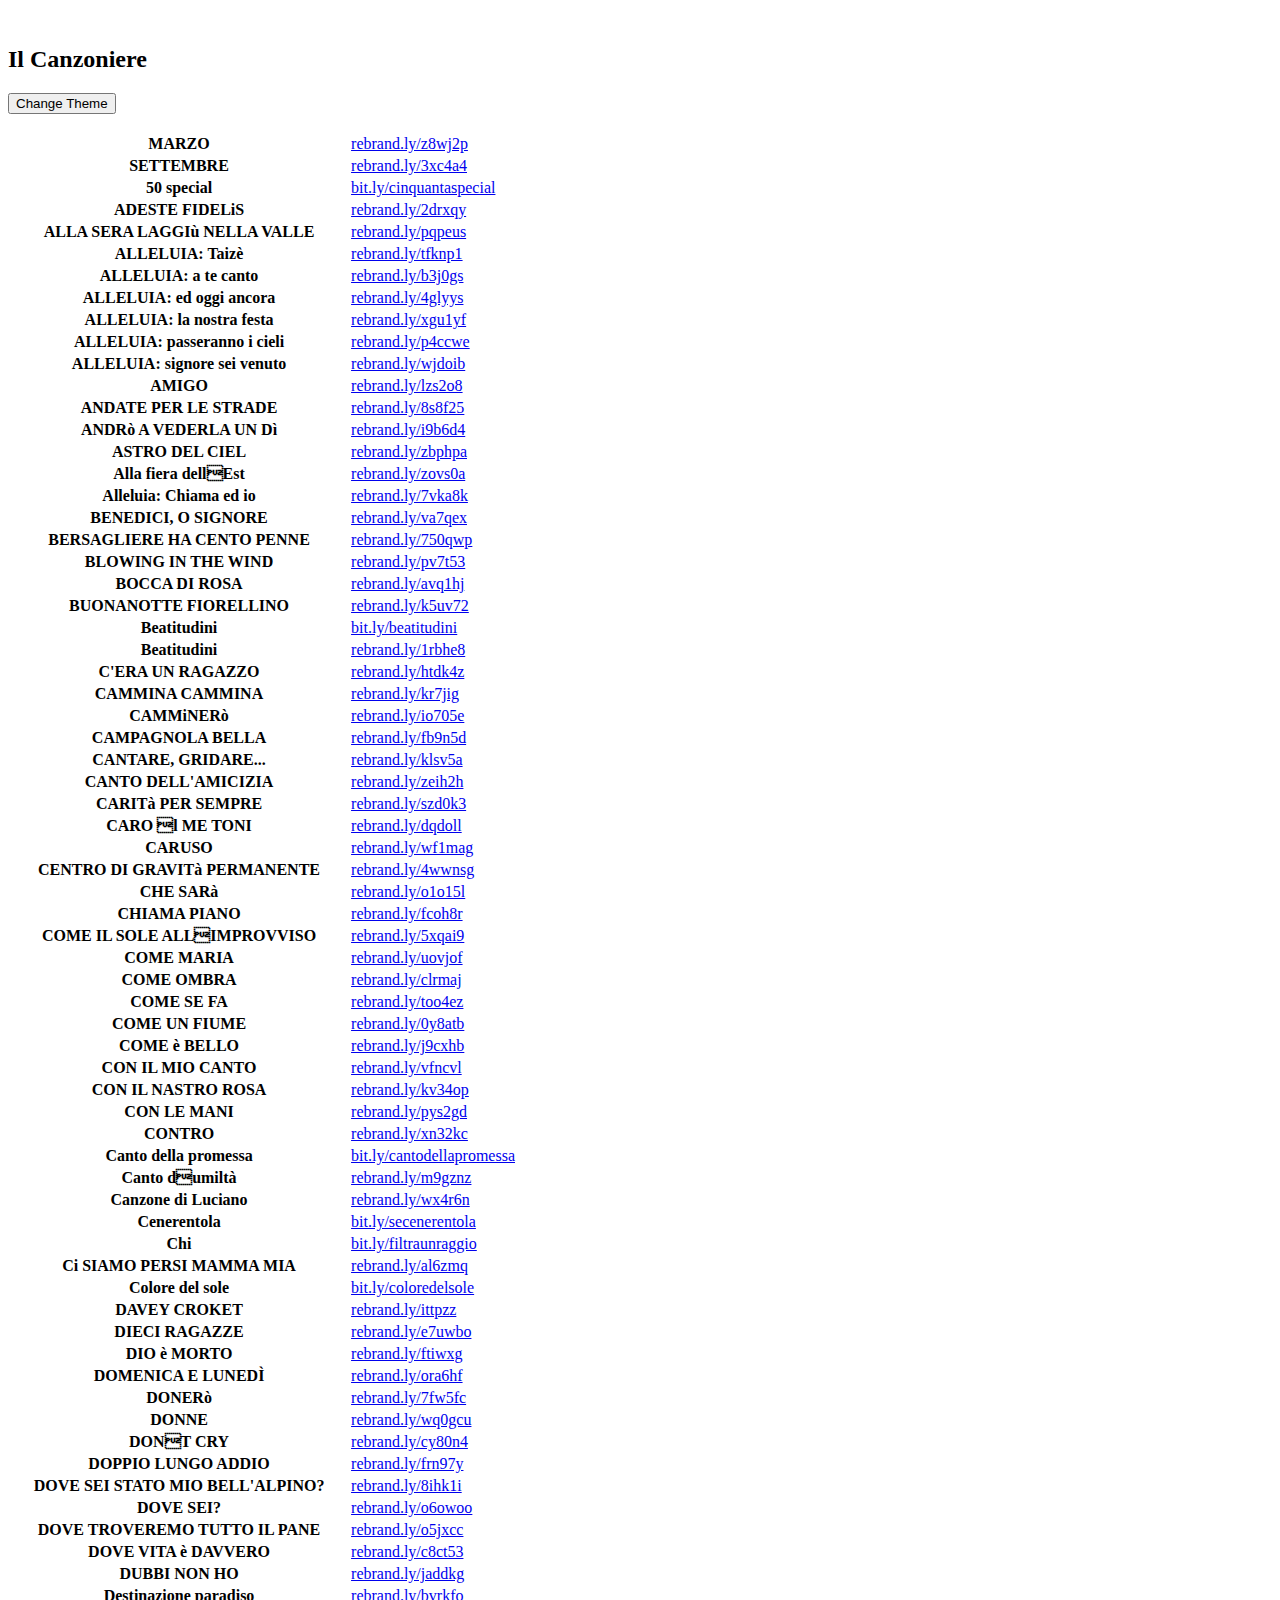
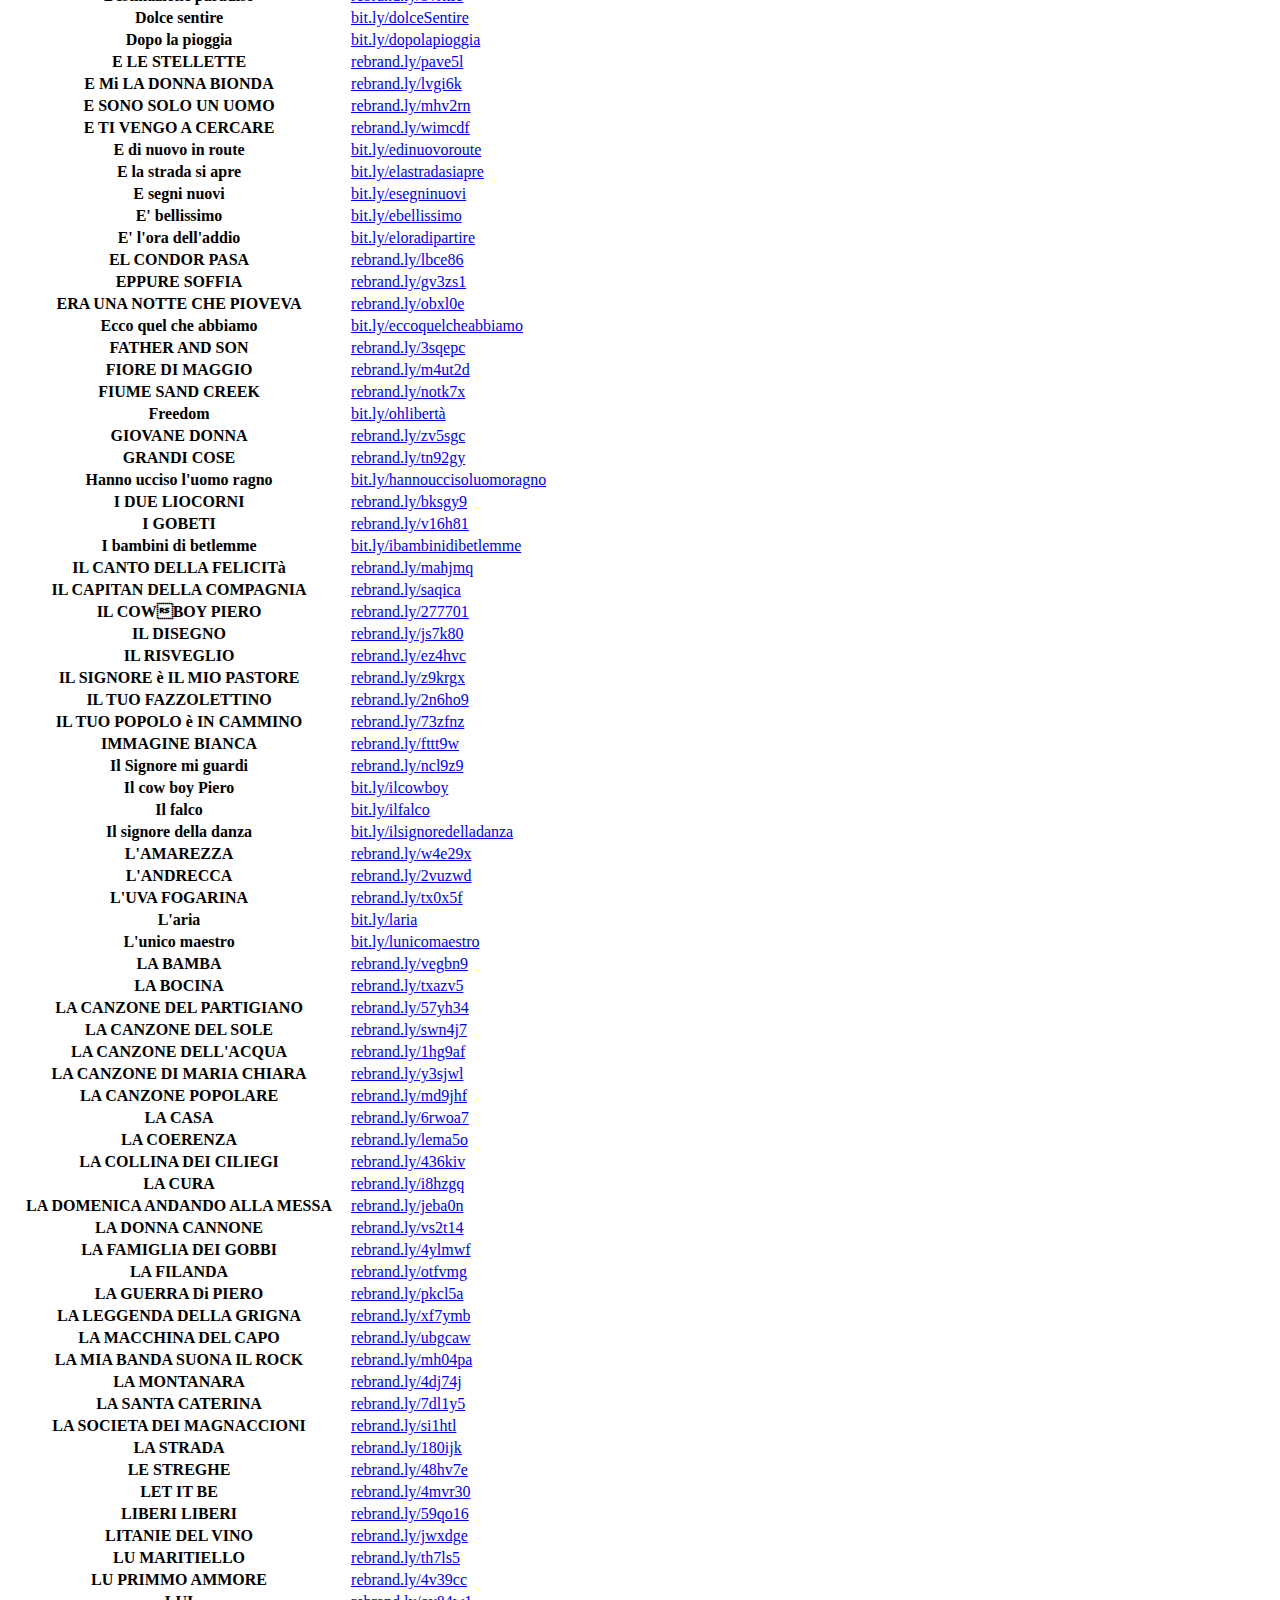
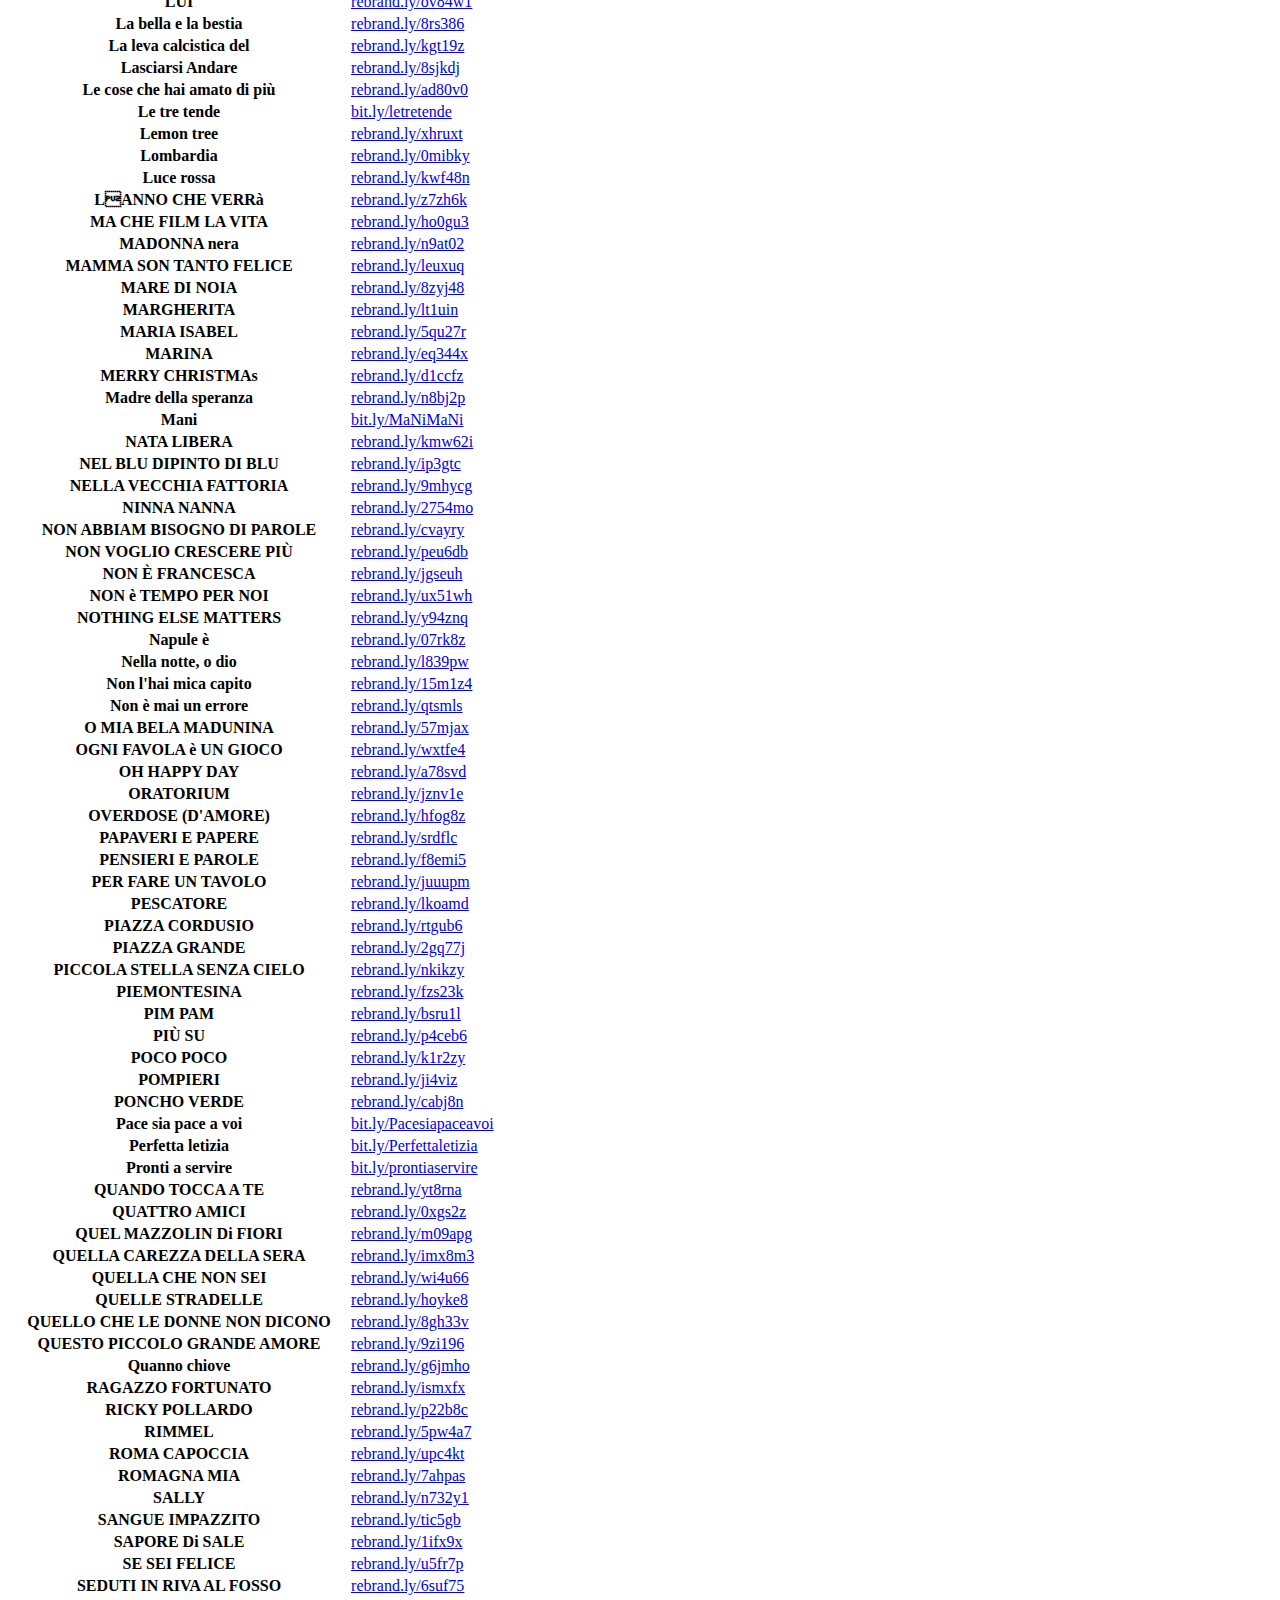
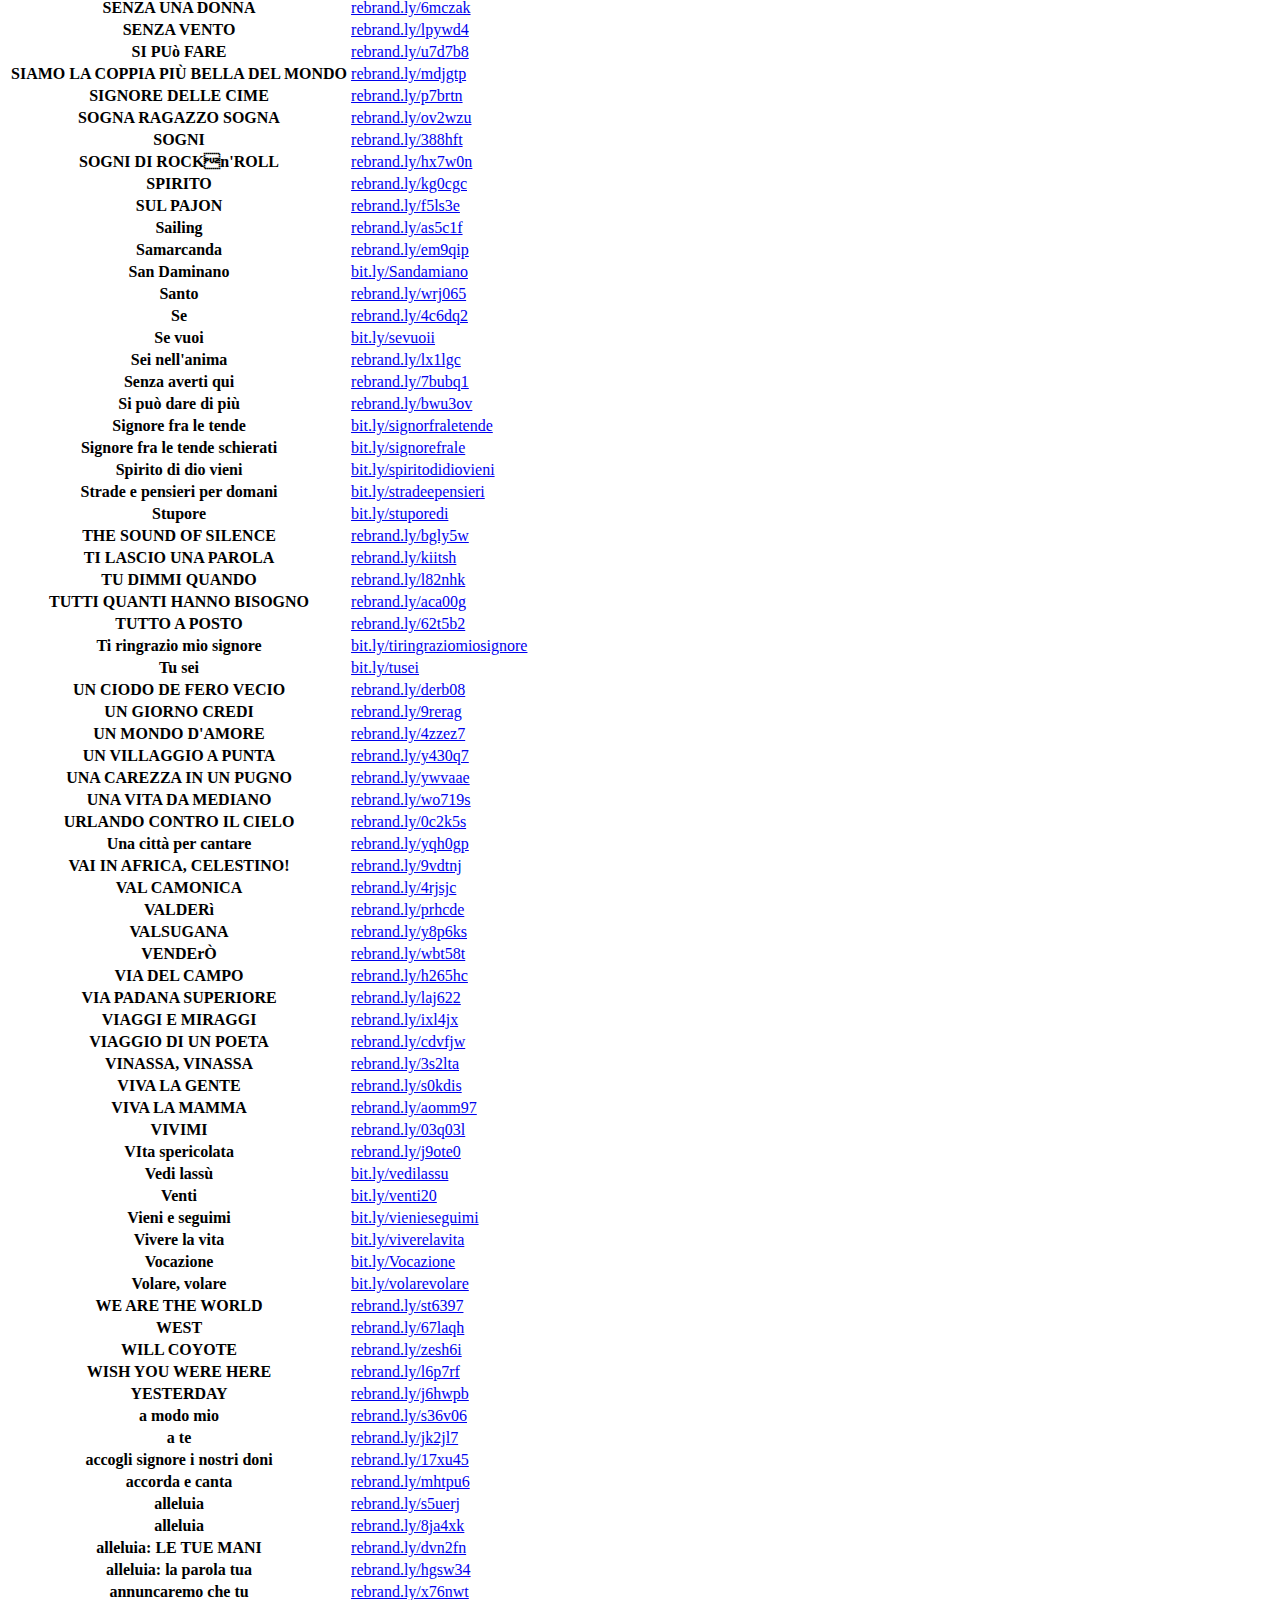
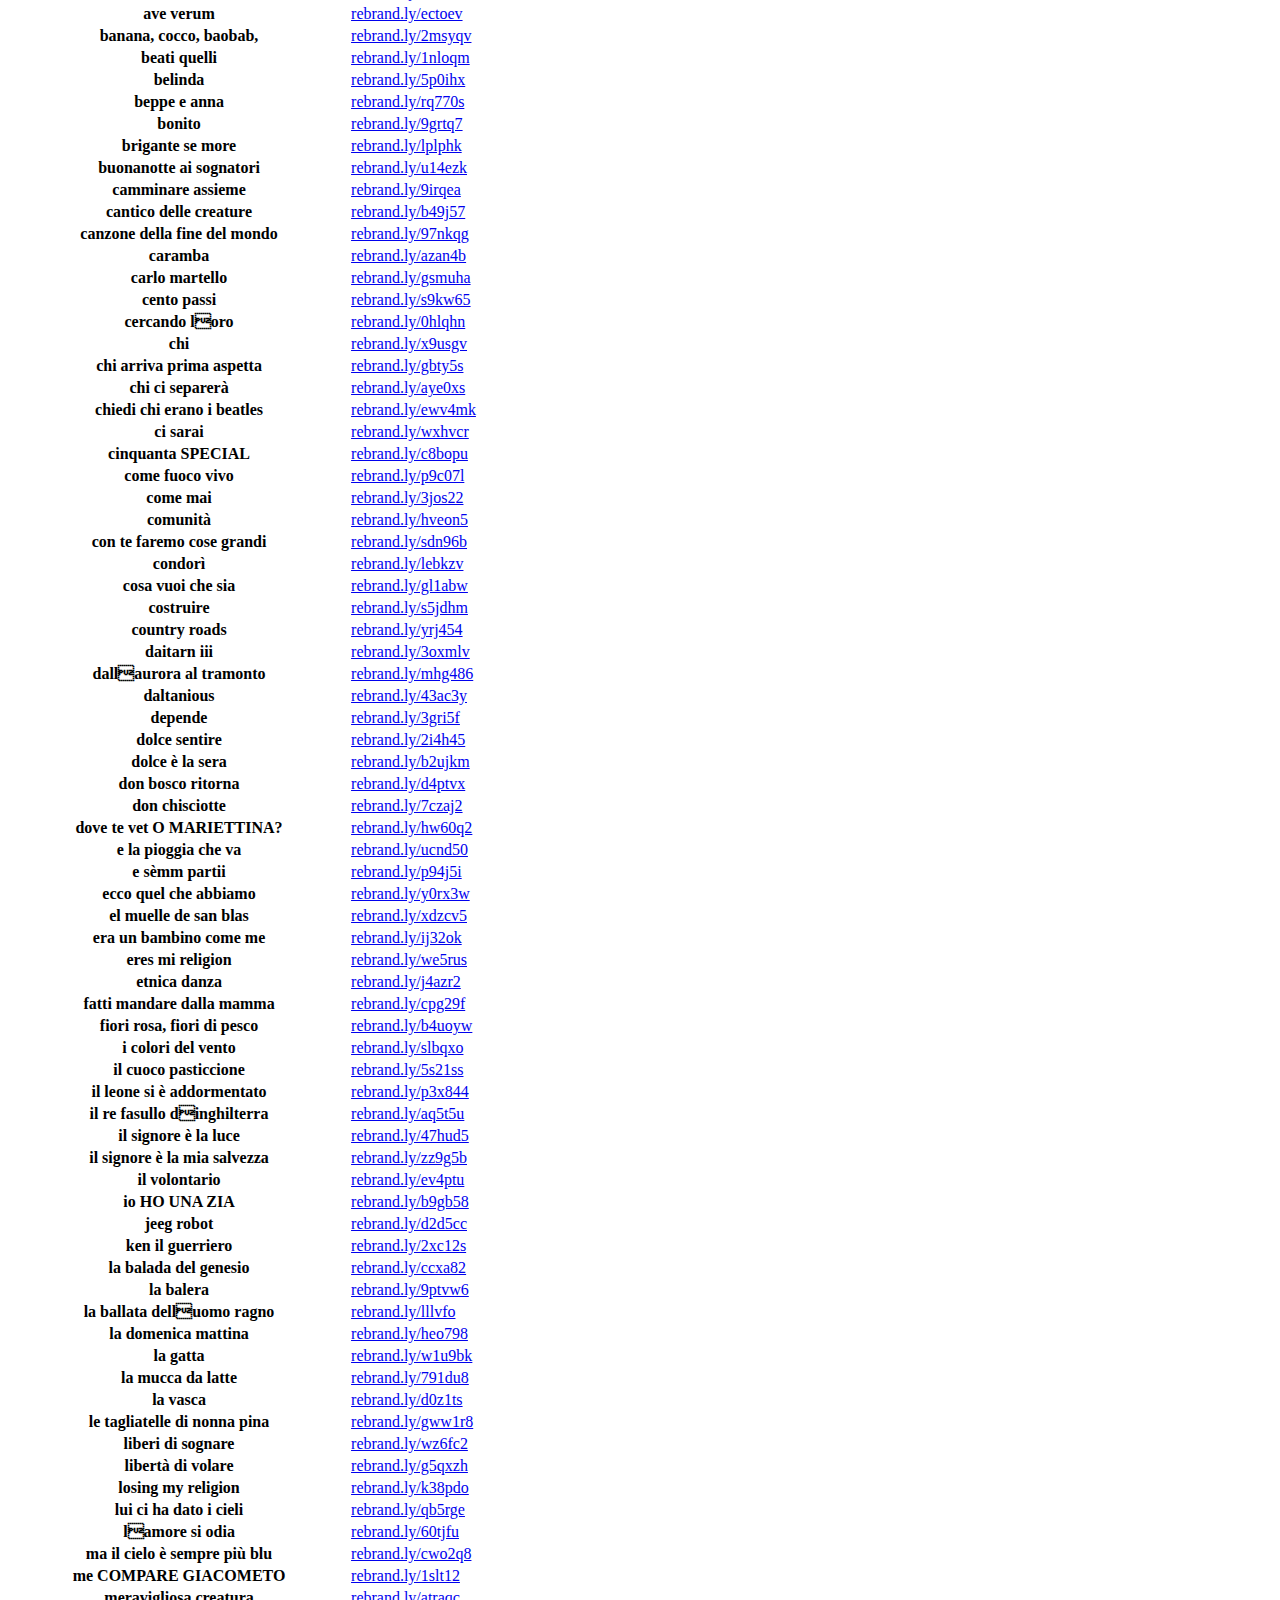
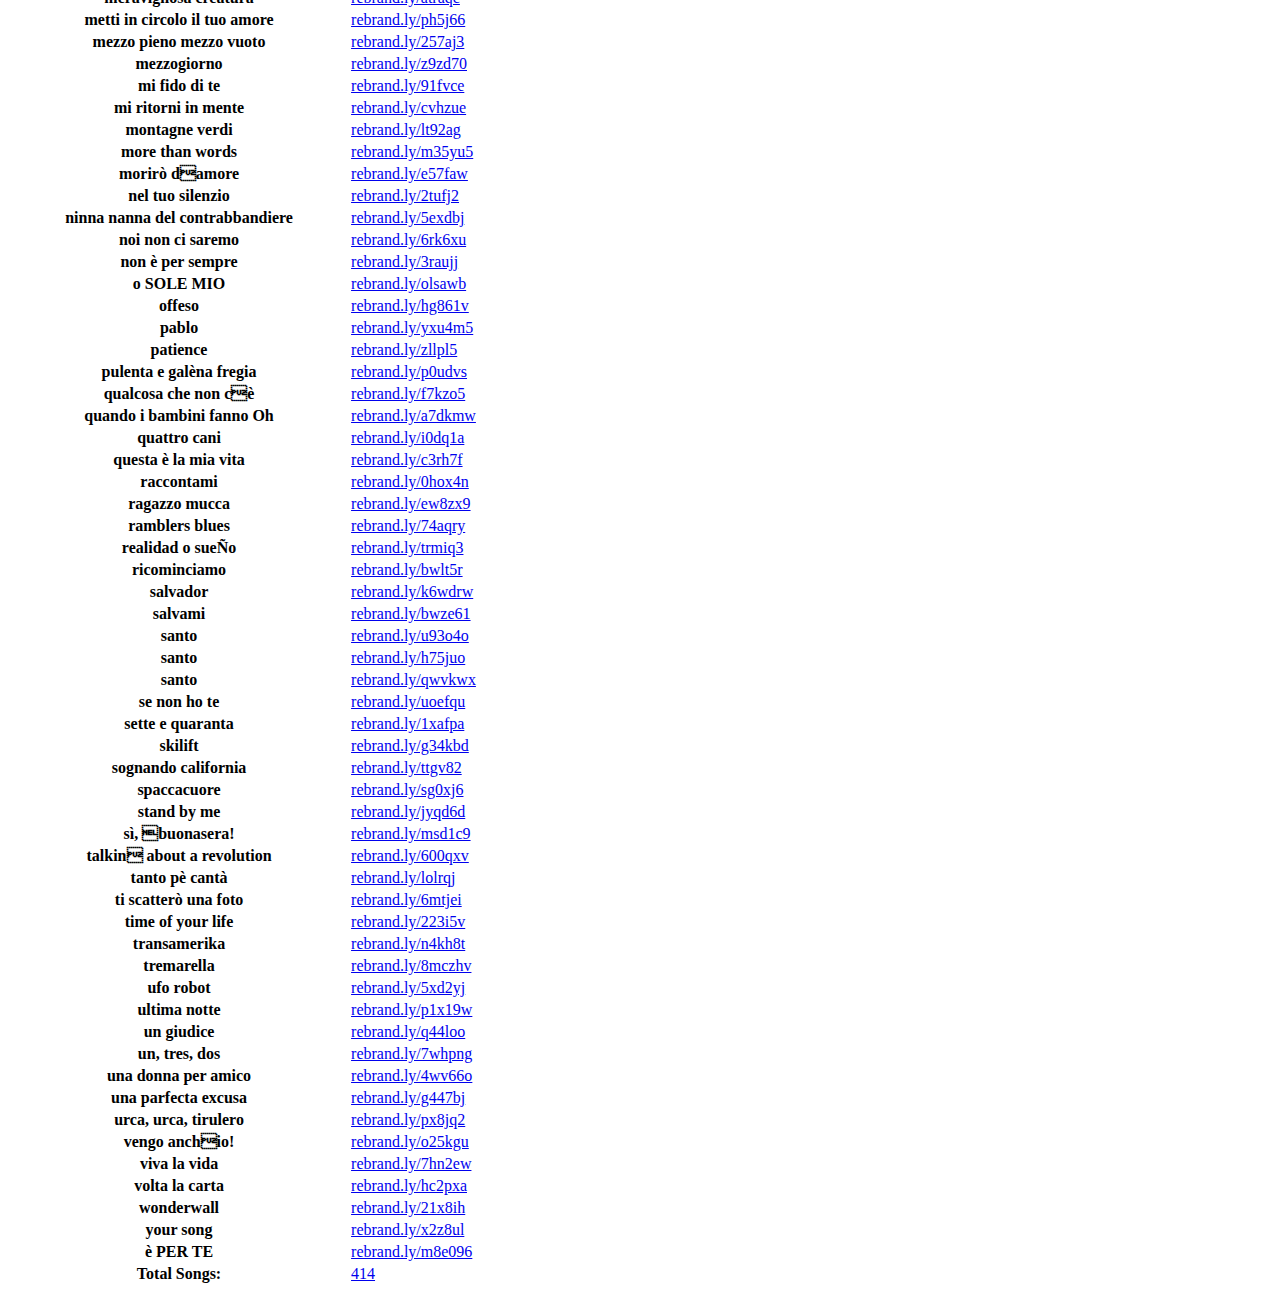
<file: index.html>
<!DOCTYPE html>
<html lang="it">

<head>
    <meta charset="UTF-8">
    <meta name="viewport" content="width=device-width, initial-scale=1, shrink-to-fit=no">
    <link rel="stylesheet" href="https://stackpath.bootstrapcdn.com/bootstrap/4.1.1/css/bootstrap.min.css"
        integrity="sha384-WskhaSGFgHYWDcbwN70/dfYBj47jz9qbsMId/iRN3ewGhXQFZCSftd1LZCfmhktB" crossorigin="anonymous">
    <link rel="stylesheet" href="style.css">
    <title>Il canzoniere V7_beta1</title>
    <script src="https://code.jquery.com/jquery-3.3.1.min.js"
        integrity="sha256-FgpCb/KJQlLNfOu91ta32o/NMZxltwRo8QtmkMRdAu8=" crossorigin="anonymous"></script>
    <script src="https://stackpath.bootstrapcdn.com/bootstrap/4.1.1/js/bootstrap.min.js"
        integrity="sha384-smHYKdLADwkXOn1EmN1qk/HfnUcbVRZyYmZ4qpPea6sjB/pTJ0euyQp0Mk8ck+5T"
        crossorigin="anonymous"></script>
    <link rel="stylesheet" href="https://use.fontawesome.com/releases/v5.7.2/css/all.css"
        integrity="sha384-fnmOCqbTlWIlj8LyTjo7mOUStjsKC4pOpQbqyi7RrhN7udi9RwhKkMHpvLbHG9Sr" crossorigin="anonymous">
    <script src="app.js"></script>
</head>

<body> <a id="return-to-top"><i class="fas fa-chevron-up" style="color:white"></i></a>
    <div class="container"> <br>
        <nav style="background: none" class="navbar navbar-light justify-content-between" id="nav"> <a
                class="navbar-brand text-center">
                <h2>Il Canzoniere</h2>
            </a>
            <form class="form-inline"> <button type="button" class="btn btn-dark my-2 my-sm-0 btn-sm" id="theme">Change
                    Theme</button> </form>
        </nav> <br>
        <div class="row ">
            <table class="table text-center mx-auto" id="table">
                <tbody id="foo"> </tbody>
            </table>
        </div>
    </div>
</body>
<script>

    var theme = "light";

    $("#theme").click(function () {
       //console.log("changing theme from: ", theme)
        if (theme == "light") {
            darkTheme();
        } else {
            lightTheme();
        };
    });

    function darkTheme() {
        $("body").css("background-color", "#212529");
        $("body").css("color", "#f4f4f4");
        document.getElementById("theme").classList.remove('btn-dark'); /*modifica colori del bottone, sono l'opposto del tema*/
        document.getElementById("theme").classList.add('btn-light');
        document.getElementById("nav").classList.remove('navbar-light');
        document.getElementById("nav").classList.add('navbar-dark');
        document.getElementById("table").classList.add('table-dark');
        for (var i = 0; i < sbLength; i++) {
            document.getElementById(`link${i}`).classList.remove('badge-primary');
            document.getElementById(`link${i}`).classList.add('badge-secondary');
        };
        theme = "dark";
    };

    function lightTheme() {
        $("body").css("background-color", "white");
        $("body").css("color", "#262525");
        document.getElementById("theme").classList.remove('btn-light'); /*modifica colori del bottone, sono l'opposto del tema*/
        document.getElementById("theme").classList.add('btn-dark');
        document.getElementById("nav").classList.remove('navbar-dark');
        document.getElementById("nav").classList.add('navbar-light');
        document.getElementById("table").classList.remove('table-dark');
        for (var i = 0; i < sbLength; i++) {
            document.getElementById(`link${i}`).classList.remove('badge-secondary');
            document.getElementById(`link${i}`).classList.add('badge-primary');
        };
        theme = "light";
    };
    $(window).scroll(function () {
        if ($(this).scrollTop() >= 50) {
            $('#return-to-top').fadeIn(200);
        } else {
            $('#return-to-top').fadeOut(200);
        };
    });
    $('#return-to-top').click(function () {
        $('body,html').animate({
            scrollTop: 0
        }, 500);
    });
</script>

</html>
</file>
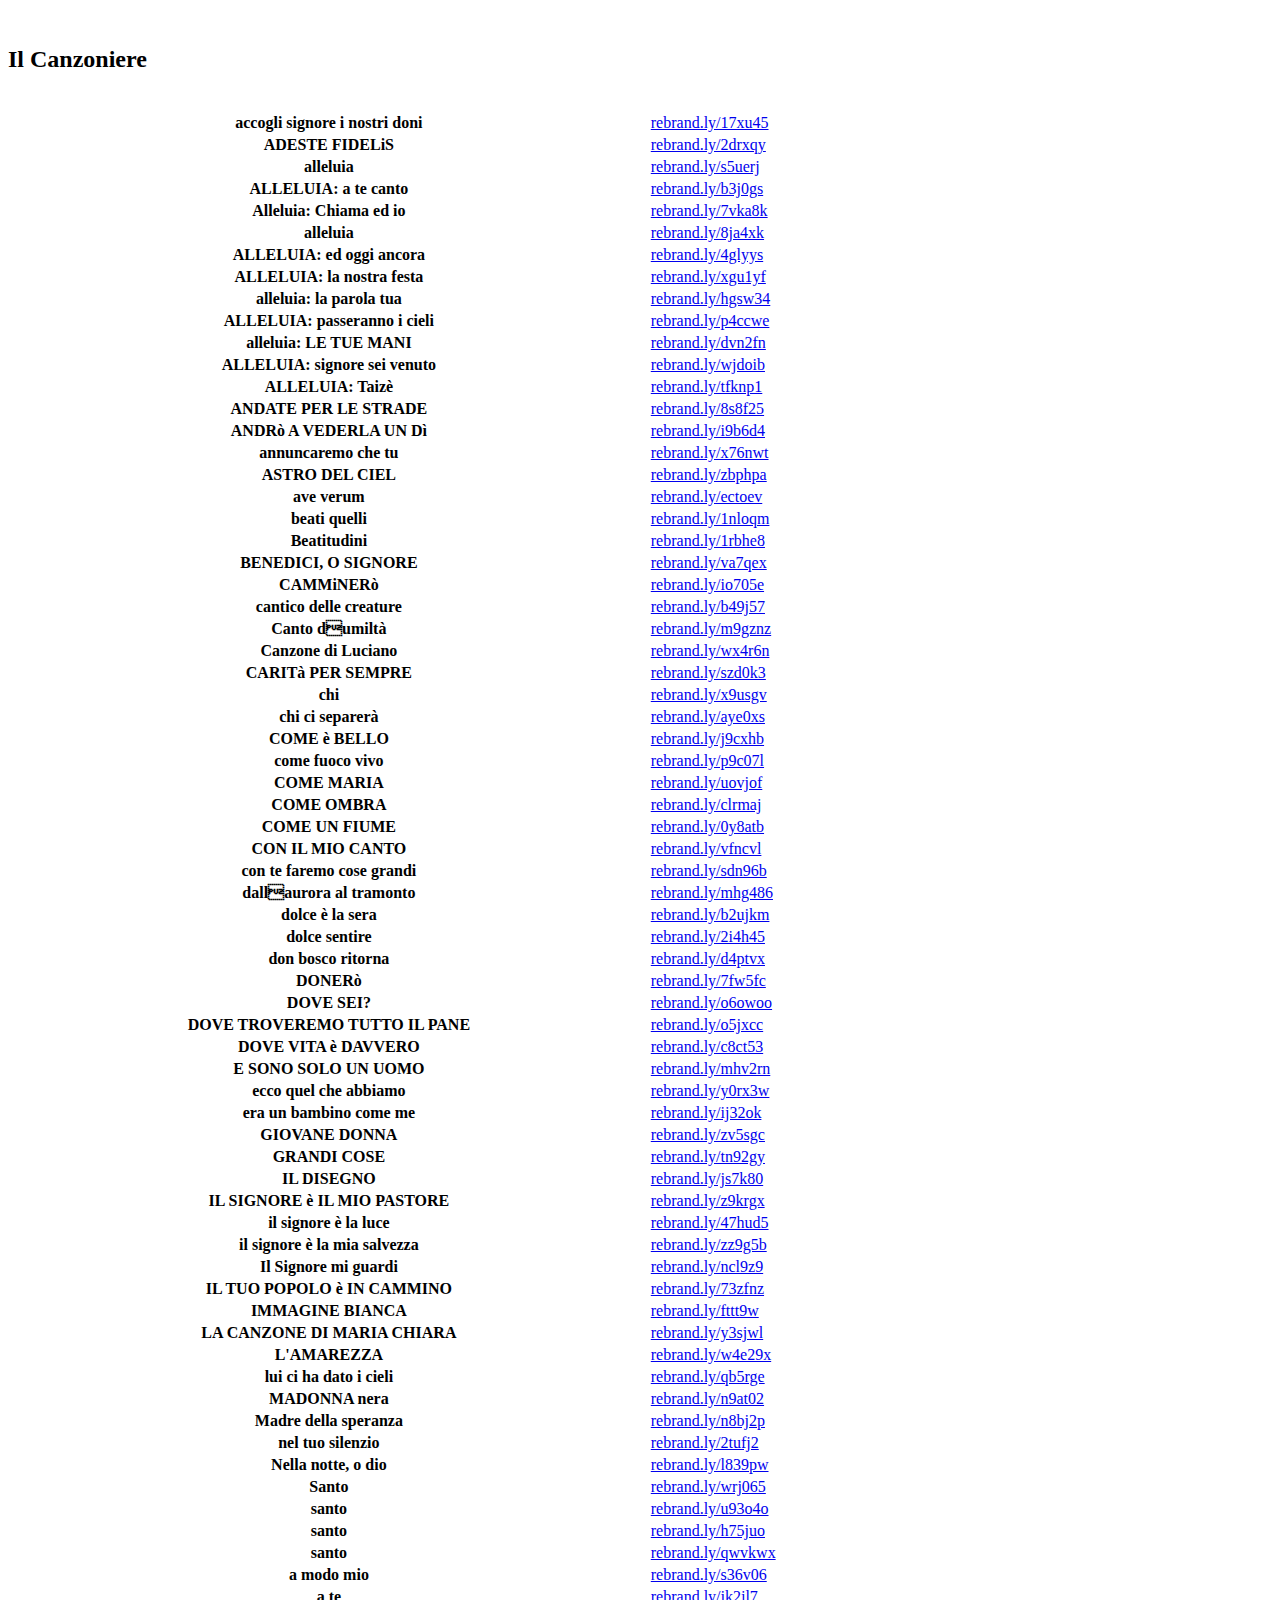
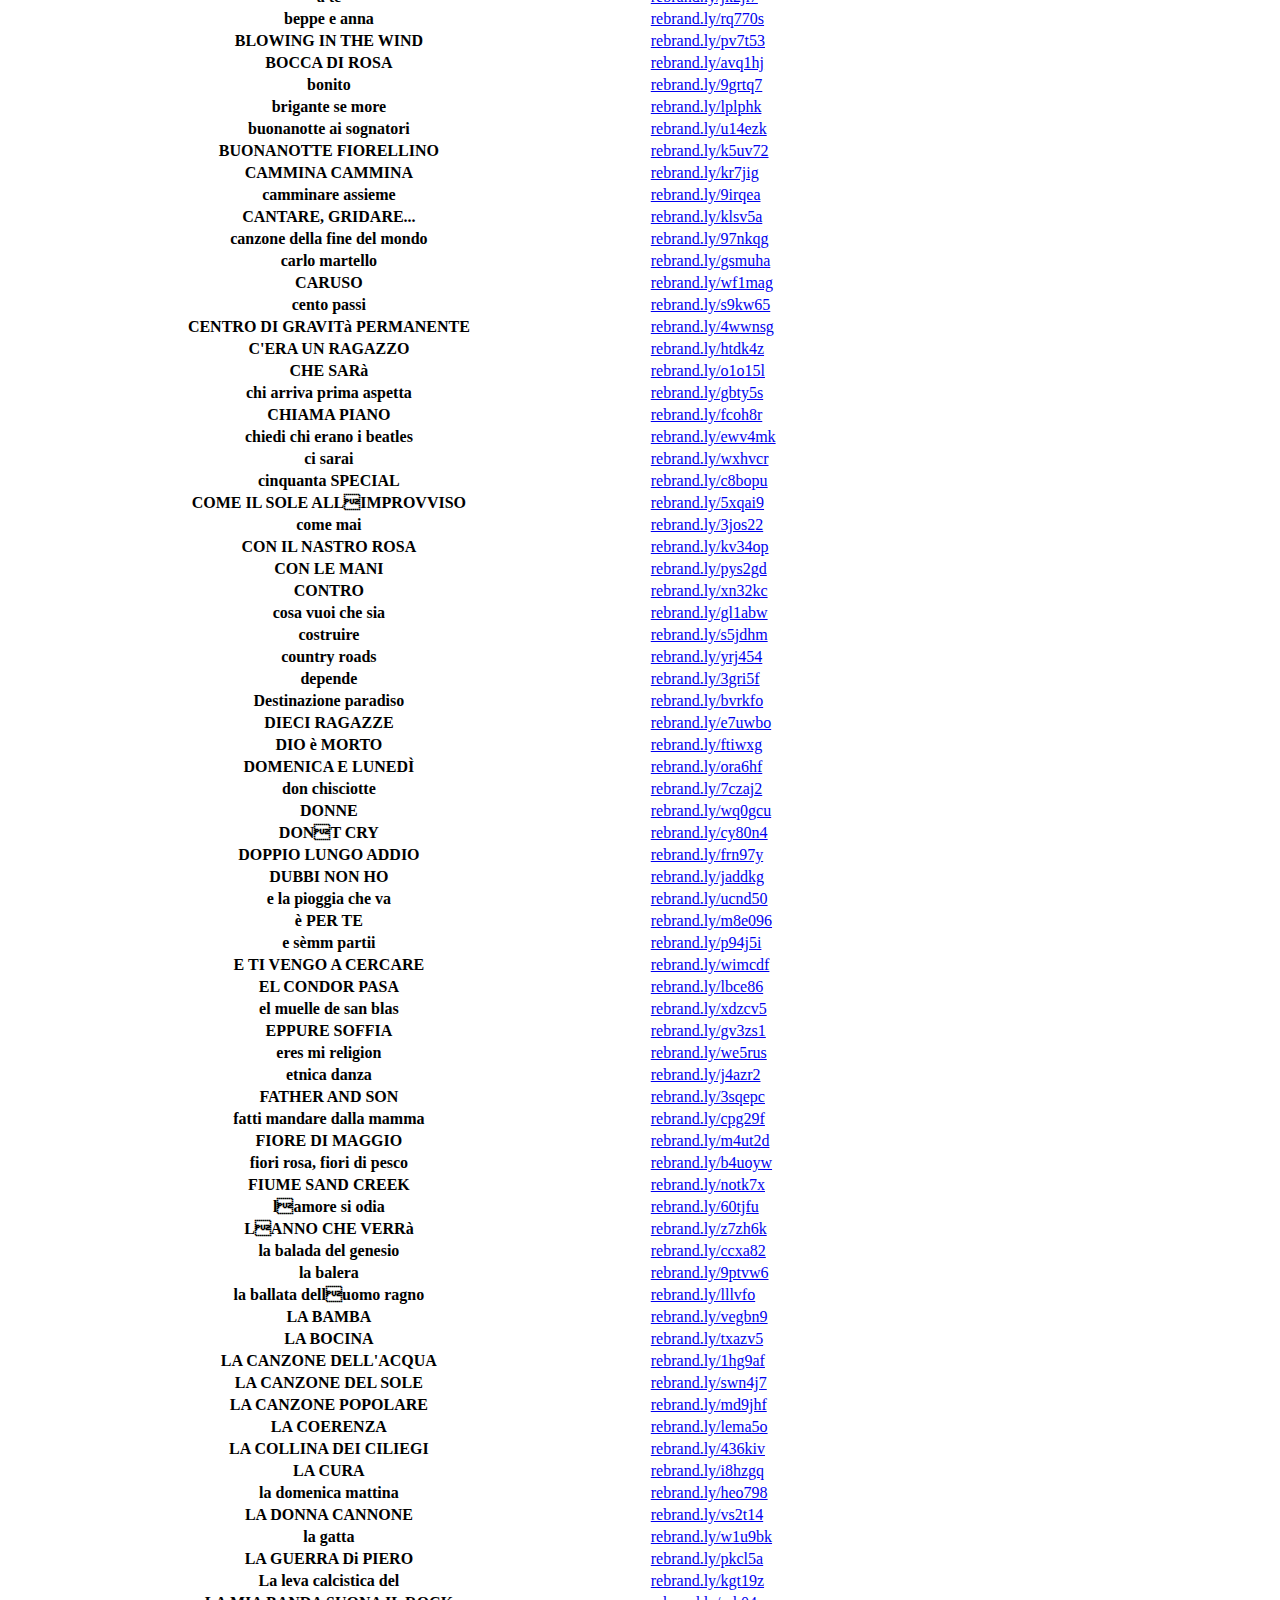
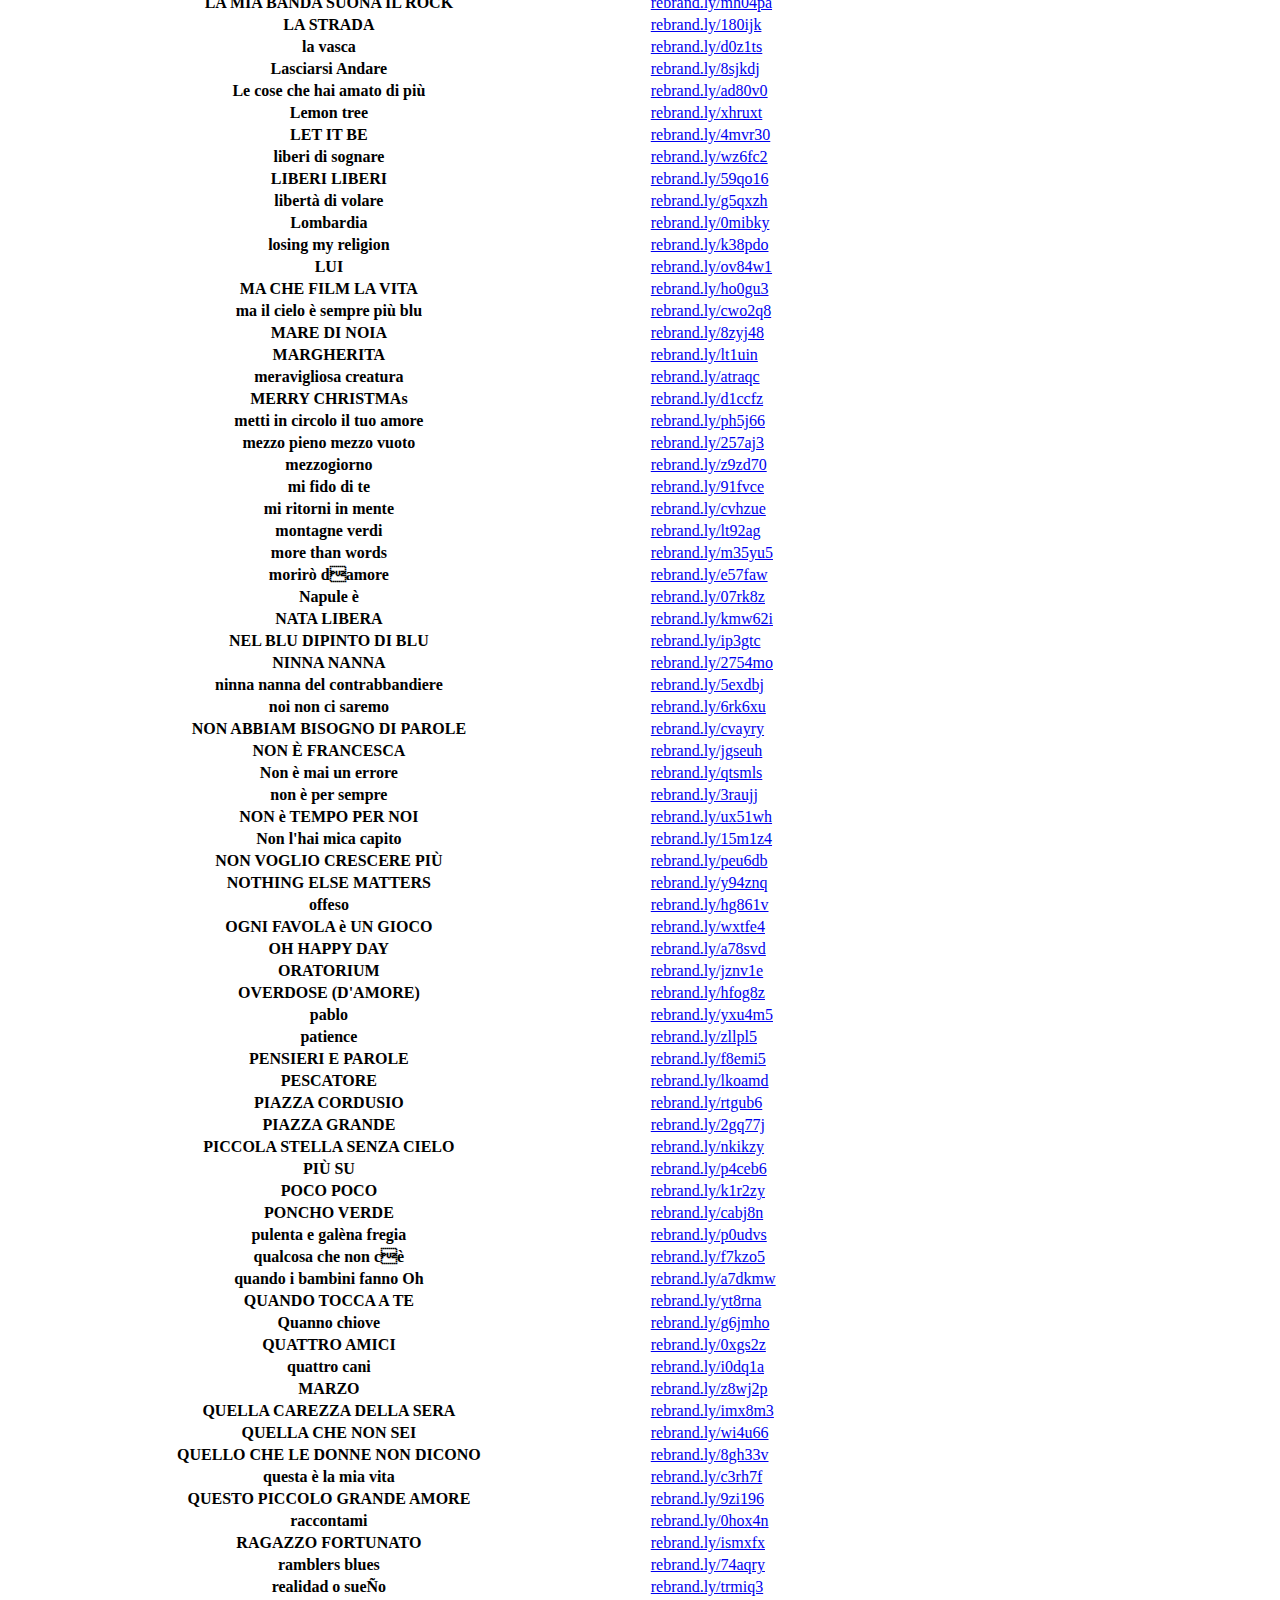
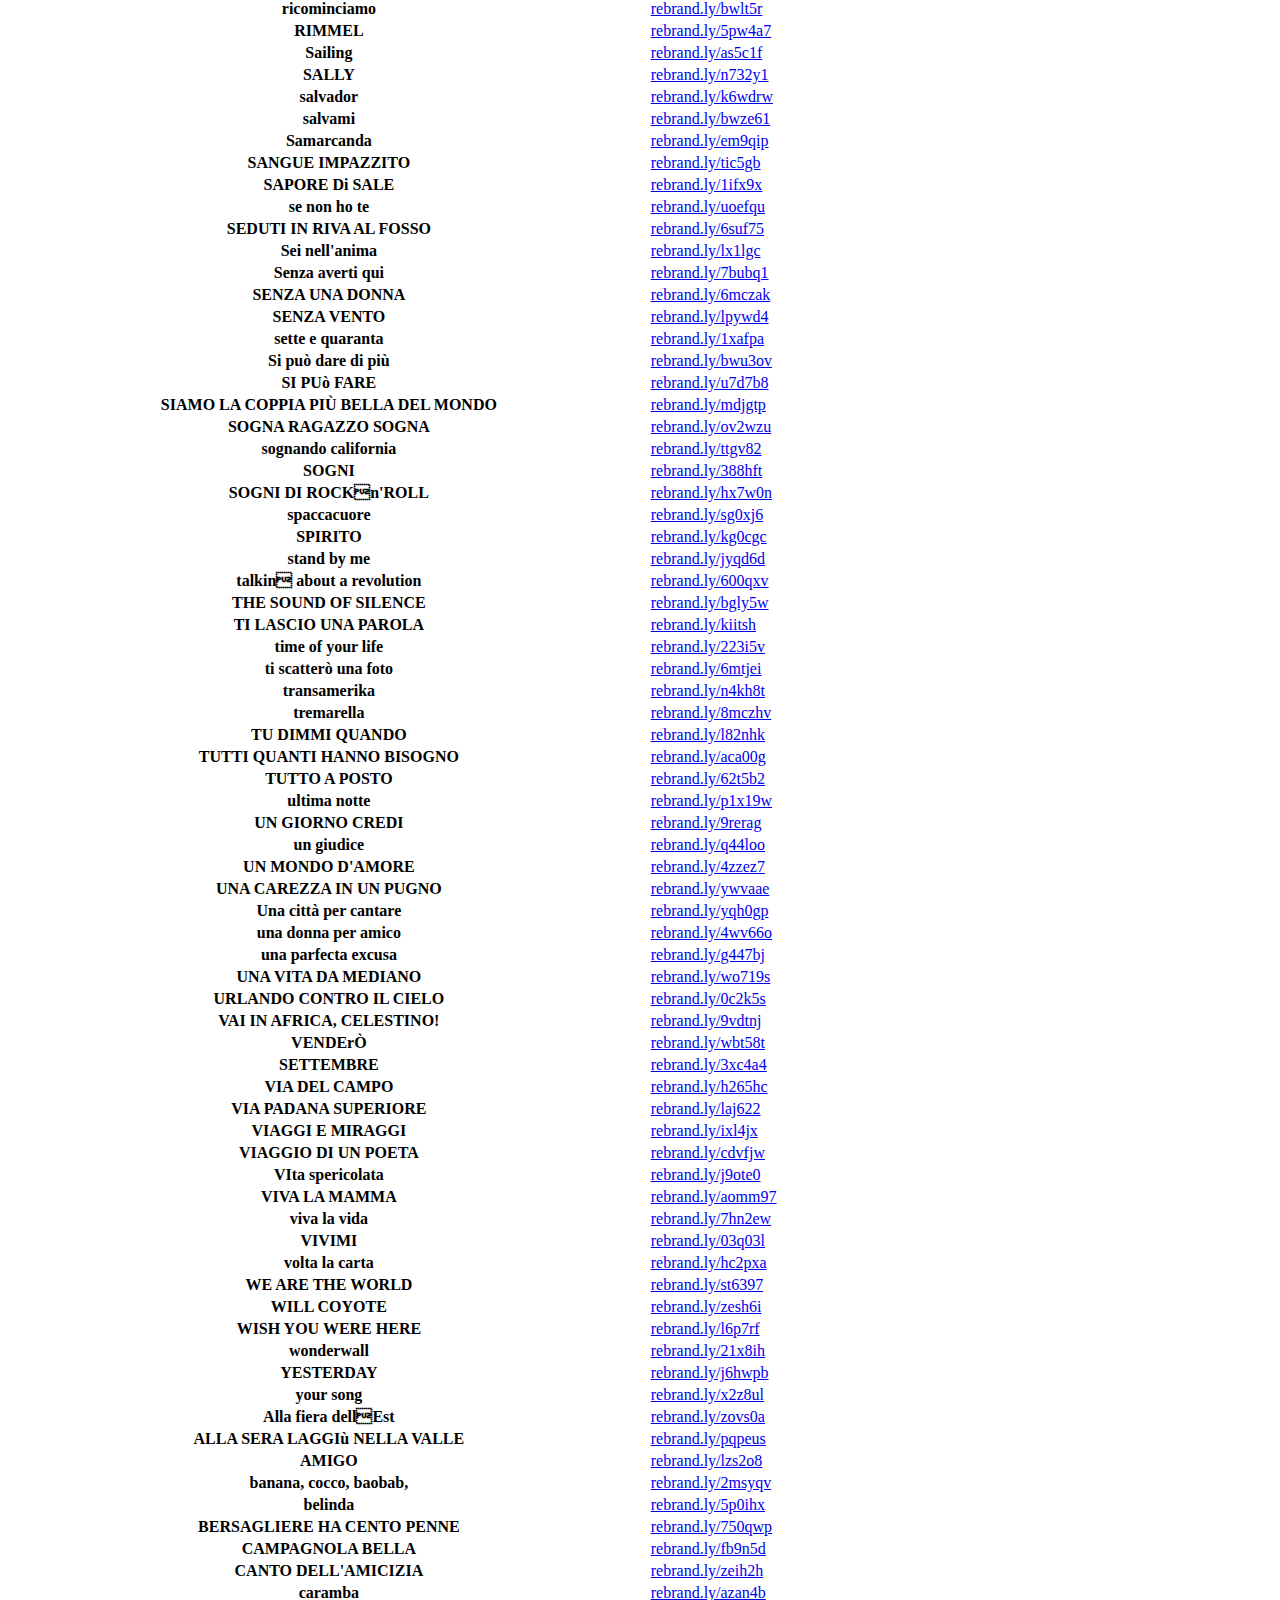
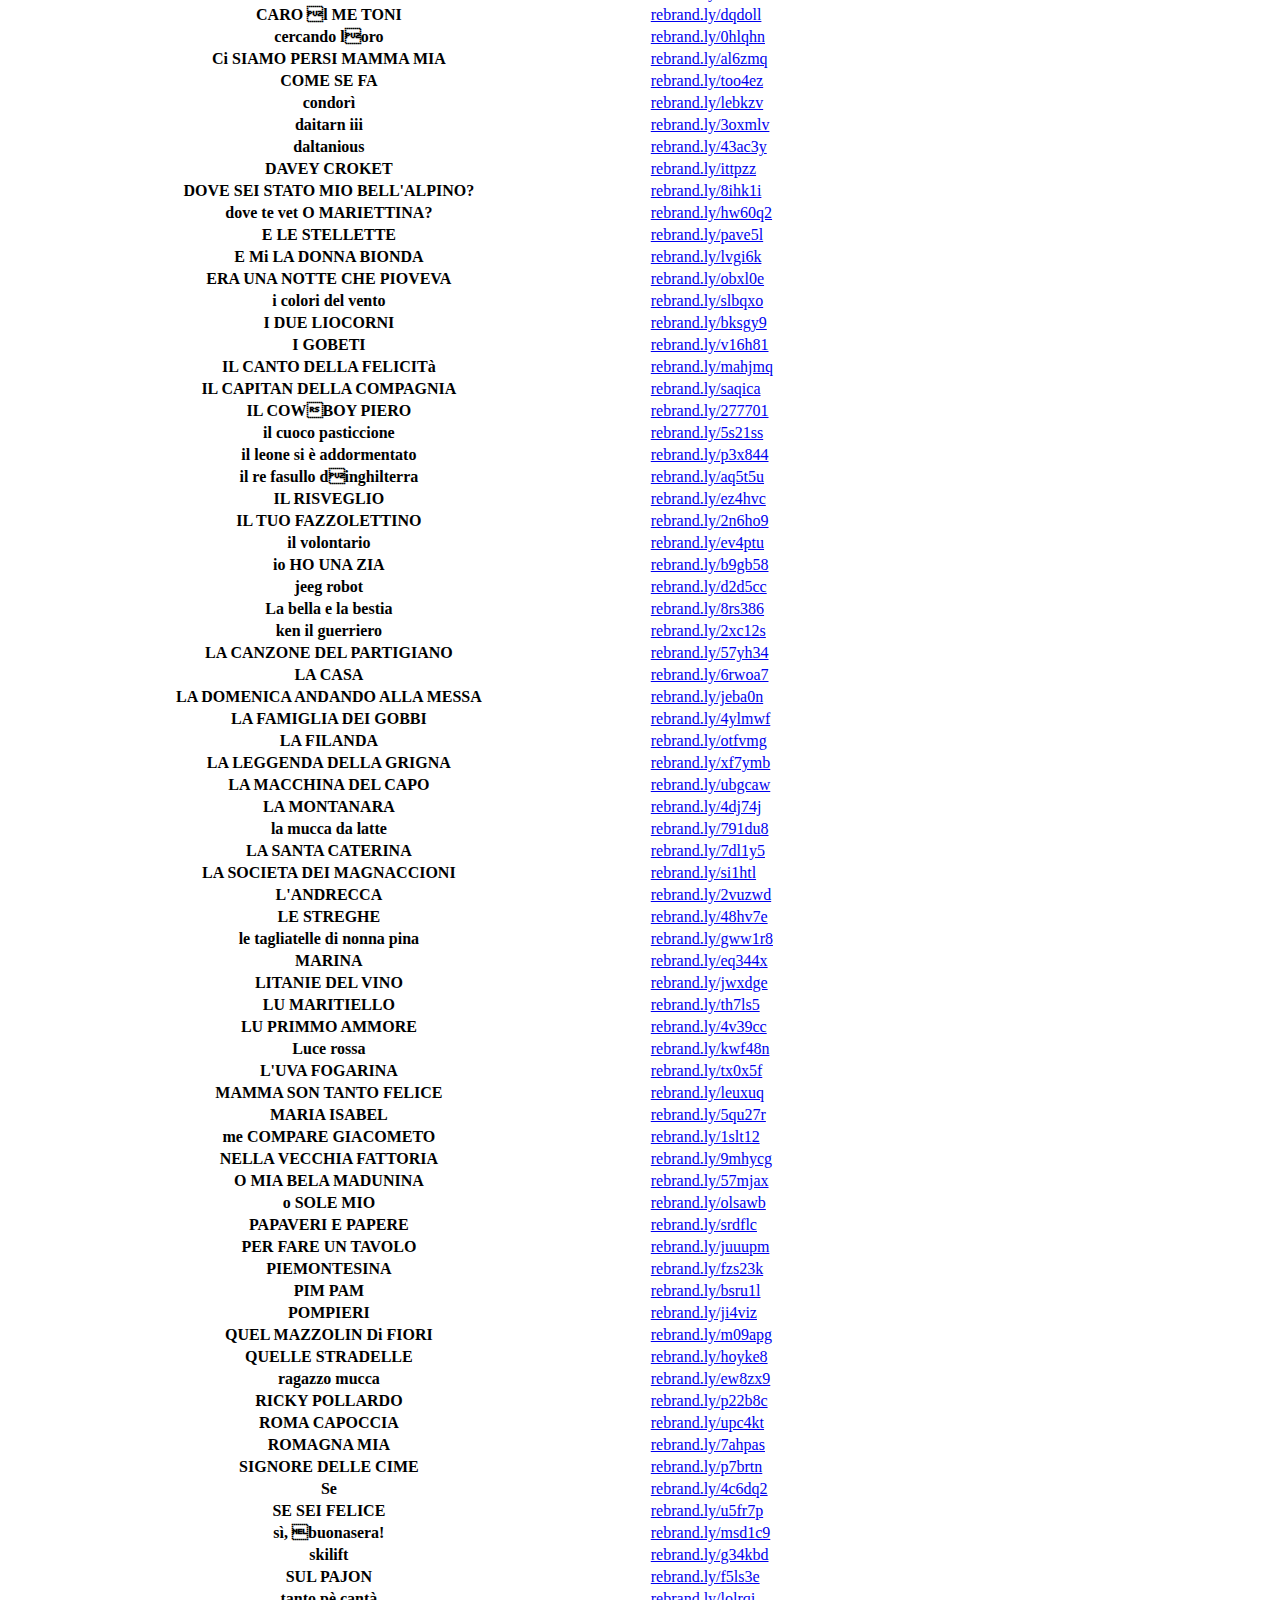
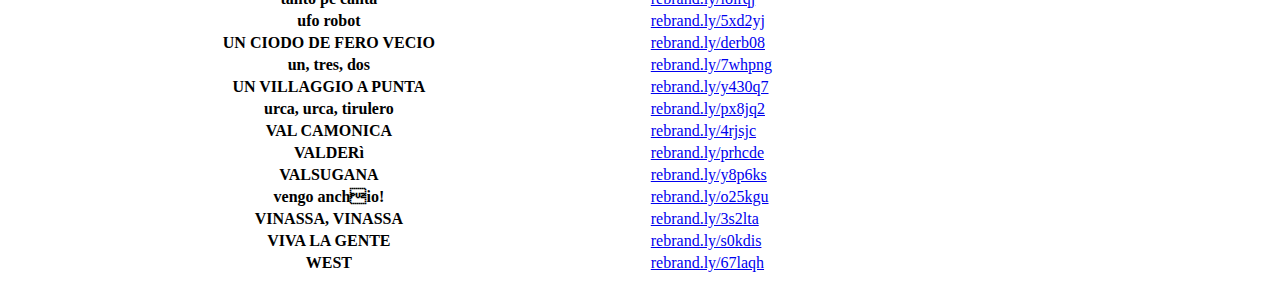
<file: Canzoniere_v3_completo.html>
<!DOCTYPE html>
<html lang="it">

<head>
    <meta charset="UTF-8">
    <meta name="viewport" content="width=device-width, initial-scale=1, shrink-to-fit=no">
    <link rel="stylesheet" href="https://stackpath.bootstrapcdn.com/bootstrap/4.1.1/css/bootstrap.min.css"
        integrity="sha384-WskhaSGFgHYWDcbwN70/dfYBj47jz9qbsMId/iRN3ewGhXQFZCSftd1LZCfmhktB" crossorigin="anonymous">

    <title>Il canzoniere</title>

    <script src="https://code.jquery.com/jquery-3.3.1.slim.min.js"
        integrity="sha384-q8i/X+965DzO0rT7abK41JStQIAqVgRVzpbzo5smXKp4YfRvH+8abtTE1Pi6jizo"
        crossorigin="anonymous"></script>
    <script src="https://cdnjs.cloudflare.com/ajax/libs/popper.js/1.14.3/umd/popper.min.js"
        integrity="sha384-ZMP7rVo3mIykV+2+9J3UJ46jBk0WLaUAdn689aCwoqbBJiSnjAK/l8WvCWPIPm49"
        crossorigin="anonymous"></script>
    <script src="https://stackpath.bootstrapcdn.com/bootstrap/4.1.1/js/bootstrap.min.js"
        integrity="sha384-smHYKdLADwkXOn1EmN1qk/HfnUcbVRZyYmZ4qpPea6sjB/pTJ0euyQp0Mk8ck+5T"
        crossorigin="anonymous"></script>

</head>

<body>

    <br>
    <div class="container text-center">
        <h2>Il Canzoniere</h2>
    </div>
    <br>

    <div class="row">
        <table class="table text-center mx-auto" style="width: 70%">
            <tbody id="foo">

            </tbody>
        </table>
    </div>


    <script>

        var titles = ["accogli signore i nostri doni","ADESTE FIDELiS","alleluia","ALLELUIA: a te canto","Alleluia: Chiama ed io","alleluia","ALLELUIA: ed oggi ancora","ALLELUIA: la nostra festa","alleluia: la parola tua","ALLELUIA: passeranno i cieli","alleluia: LE TUE MANI","ALLELUIA: signore sei venuto","ALLELUIA: Taizè","ANDATE PER LE STRADE","ANDRò A VEDERLA UN Dì","annuncaremo che tu","ASTRO DEL CIEL","ave verum","beati quelli","Beatitudini","BENEDICI, O SIGNORE","CAMMiNERò","cantico delle creature","Canto dumiltà","Canzone di Luciano","CARITà PER SEMPRE","chi","chi ci separerà","COME è BELLO","come fuoco vivo","COME MARIA","COME OMBRA","COME UN FIUME","CON IL MIO CANTO","con te faremo cose grandi","dallaurora al tramonto","dolce è la sera","dolce sentire","don bosco ritorna","DONERò","DOVE SEI?","DOVE TROVEREMO TUTTO IL PANE","DOVE VITA è DAVVERO","E SONO SOLO UN UOMO","ecco quel che abbiamo","era un bambino come me","GIOVANE DONNA","GRANDI COSE","IL DISEGNO","IL SIGNORE è IL MIO PASTORE","il signore è la luce","il signore è la mia salvezza","Il Signore mi guardi","IL TUO POPOLO è IN CAMMINO","IMMAGINE BIANCA","LA CANZONE DI MARIA CHIARA","L'AMAREZZA","lui ci ha dato i cieli","MADONNA nera","Madre della speranza","nel tuo silenzio","Nella notte, o dio","Santo","santo","santo","santo","a modo mio","a te","beppe e anna","BLOWING IN THE WIND","BOCCA DI ROSA","bonito","brigante se more","buonanotte ai sognatori","BUONANOTTE FIORELLINO","CAMMINA CAMMINA","camminare assieme","CANTARE, GRIDARE...","canzone della fine del mondo","carlo martello","CARUSO","cento passi","CENTRO DI GRAVITà PERMANENTE","C'ERA UN RAGAZZO","CHE SARà","chi arriva prima aspetta","CHIAMA PIANO","chiedi chi erano i beatles","ci sarai","cinquanta SPECIAL","COME IL SOLE ALLIMPROVVISO","come mai","CON IL NASTRO ROSA","CON LE MANI","CONTRO","cosa vuoi che sia","costruire","country roads","depende","Destinazione paradiso","DIECI RAGAZZE","DIO è MORTO","DOMENICA E LUNEDÌ","don chisciotte","DONNE","DONT CRY","DOPPIO LUNGO ADDIO","DUBBI NON HO","e la pioggia che va","è PER TE","e sèmm partii","E TI VENGO A CERCARE","EL CONDOR PASA","el muelle de san blas","EPPURE SOFFIA","eres mi religion","etnica danza","FATHER AND SON","fatti mandare dalla mamma","FIORE DI MAGGIO","fiori rosa, fiori di pesco","FIUME SAND CREEK","lamore si odia","LANNO CHE VERRà","la balada del genesio","la balera","la ballata delluomo ragno","LA BAMBA","LA BOCINA","LA CANZONE DELL'ACQUA","LA CANZONE DEL SOLE","LA CANZONE POPOLARE","LA COERENZA","LA COLLINA DEI CILIEGI","LA CURA","la domenica mattina","LA DONNA CANNONE","la gatta","LA GUERRA Di PIERO","La leva calcistica del" ,"LA MIA BANDA SUONA IL ROCK","LA STRADA","la vasca","Lasciarsi Andare","Le cose che hai amato di più","Lemon tree","LET IT BE","liberi di sognare","LIBERI LIBERI","libertà di volare","Lombardia","losing my religion","LUI","MA CHE FILM LA VITA","ma il cielo è sempre più blu","MARE DI NOIA","MARGHERITA","meravigliosa creatura","MERRY CHRISTMAs","metti in circolo il tuo amore","mezzo pieno mezzo vuoto","mezzogiorno","mi fido di te","mi ritorni in mente","montagne verdi","more than words","morirò damore","Napule è","NATA LIBERA","NEL BLU DIPINTO DI BLU","NINNA NANNA","ninna nanna del contrabbandiere","noi non ci saremo","NON ABBIAM BISOGNO DI PAROLE","NON È FRANCESCA","Non è mai un errore","non è per sempre","NON è TEMPO PER NOI","Non l'hai mica capito","NON VOGLIO CRESCERE PIÙ","NOTHING ELSE MATTERS","offeso","OGNI FAVOLA è UN GIOCO","OH HAPPY DAY","ORATORIUM","OVERDOSE (D'AMORE)","pablo","patience","PENSIERI E PAROLE","PESCATORE","PIAZZA CORDUSIO","PIAZZA GRANDE","PICCOLA STELLA SENZA CIELO","PIÙ SU","POCO POCO","PONCHO VERDE","pulenta e galèna fregia","qualcosa che non cè","quando i bambini fanno Oh","QUANDO TOCCA A TE","Quanno chiove","QUATTRO AMICI","quattro cani"," MARZO ","QUELLA CAREZZA DELLA SERA","QUELLA CHE NON SEI","QUELLO CHE LE DONNE NON DICONO","questa è la mia vita","QUESTO PICCOLO GRANDE AMORE","raccontami","RAGAZZO FORTUNATO","ramblers blues","realidad o sueÑo","ricominciamo","RIMMEL","Sailing","SALLY","salvador","salvami","Samarcanda","SANGUE IMPAZZITO","SAPORE Di SALE","se non ho te","SEDUTI IN RIVA AL FOSSO","Sei nell'anima","Senza averti qui","SENZA UNA DONNA","SENZA VENTO","sette e quaranta","Si può dare di più","SI PUò FARE","SIAMO LA COPPIA PIÙ BELLA DEL MONDO","SOGNA RAGAZZO SOGNA","sognando california","SOGNI","SOGNI DI ROCKn'ROLL","spaccacuore","SPIRITO","stand by me","talkin about a revolution","THE SOUND OF SILENCE","TI LASCIO UNA PAROLA","time of your life","ti scatterò una foto","transamerika","tremarella","TU DIMMI QUANDO","TUTTI QUANTI HANNO BISOGNO","TUTTO A POSTO","ultima notte","UN GIORNO CREDI","un giudice","UN MONDO D'AMORE","UNA CAREZZA IN UN PUGNO","Una città per cantare","una donna per amico","una parfecta excusa","UNA VITA DA MEDIANO","URLANDO CONTRO IL CIELO","VAI IN AFRICA, CELESTINO!","VENDErÒ"," SETTEMBRE","VIA DEL CAMPO","VIA PADANA SUPERIORE","VIAGGI E MIRAGGI","VIAGGIO DI UN POETA","VIta spericolata","VIVA LA MAMMA","viva la vida","VIVIMI","volta la carta","WE ARE THE WORLD","WILL COYOTE","WISH YOU WERE HERE","wonderwall","YESTERDAY","your song","Alla fiera dellEst","ALLA SERA LAGGIù NELLA VALLE","AMIGO","banana, cocco, baobab,","belinda","BERSAGLIERE HA CENTO PENNE","CAMPAGNOLA BELLA","CANTO DELL'AMICIZIA","caramba","CARO l ME TONI","cercando loro","Ci SIAMO PERSI MAMMA MIA","COME SE FA","condorì","daitarn iii","daltanious","DAVEY CROKET","DOVE SEI STATO MIO BELL'ALPINO?","dove te vet O MARIETTINA?","E LE STELLETTE","E Mi LA DONNA BIONDA","ERA UNA NOTTE CHE PIOVEVA","i colori del vento","I DUE LIOCORNI","I GOBETI","IL CANTO DELLA FELICITà","IL CAPITAN DELLA COMPAGNIA","IL COWBOY PIERO","il cuoco pasticcione","il leone si è addormentato","il re fasullo dinghilterra","IL RISVEGLIO","IL TUO FAZZOLETTINO","il volontario","io HO UNA ZIA","jeeg robot","La bella e la bestia","ken il guerriero","LA CANZONE DEL PARTIGIANO","LA CASA","LA DOMENICA ANDANDO ALLA MESSA","LA FAMIGLIA DEI GOBBI","LA FILANDA","LA LEGGENDA DELLA GRIGNA","LA MACCHINA DEL CAPO","LA MONTANARA","la mucca da latte","LA SANTA CATERINA","LA SOCIETA DEI MAGNACCIONI","L'ANDRECCA","LE STREGHE","le tagliatelle di nonna pina","MARINA","LITANIE DEL VINO","LU MARITIELLO","LU PRIMMO AMMORE","Luce rossa","L'UVA FOGARINA","MAMMA SON TANTO FELICE","MARIA ISABEL","me COMPARE GIACOMETO","NELLA VECCHIA FATTORIA","O MIA BELA MADUNINA","o SOLE MIO","PAPAVERI E PAPERE","PER FARE UN TAVOLO","PIEMONTESINA","PIM PAM","POMPIERI","QUEL MAZZOLIN Di FIORI","QUELLE STRADELLE","ragazzo mucca","RICKY POLLARDO","ROMA CAPOCCIA","ROMAGNA MIA","SIGNORE DELLE CIME","Se","SE SEI FELICE","sì, buonasera!","skilift","SUL PAJON","tanto pè cantà","ufo robot","UN CIODO DE FERO VECIO","un, tres, dos","UN VILLAGGIO A PUNTA","urca, urca, tirulero","VAL CAMONICA","VALDERì","VALSUGANA","vengo anchio!","VINASSA, VINASSA","VIVA LA GENTE","WEST"];
        var url = ['rebrand.ly/17xu45','rebrand.ly/2drxqy','rebrand.ly/s5uerj','rebrand.ly/b3j0gs','rebrand.ly/7vka8k','rebrand.ly/8ja4xk','rebrand.ly/4glyys','rebrand.ly/xgu1yf','rebrand.ly/hgsw34','rebrand.ly/p4ccwe','rebrand.ly/dvn2fn','rebrand.ly/wjdoib','rebrand.ly/tfknp1','rebrand.ly/8s8f25','rebrand.ly/i9b6d4','rebrand.ly/x76nwt','rebrand.ly/zbphpa','rebrand.ly/ectoev','rebrand.ly/1nloqm','rebrand.ly/1rbhe8','rebrand.ly/va7qex','rebrand.ly/io705e','rebrand.ly/b49j57','rebrand.ly/m9gznz','rebrand.ly/wx4r6n','rebrand.ly/szd0k3','rebrand.ly/x9usgv','rebrand.ly/aye0xs','rebrand.ly/j9cxhb','rebrand.ly/p9c07l','rebrand.ly/uovjof','rebrand.ly/clrmaj','rebrand.ly/0y8atb','rebrand.ly/vfncvl','rebrand.ly/sdn96b','rebrand.ly/mhg486','rebrand.ly/b2ujkm','rebrand.ly/2i4h45','rebrand.ly/d4ptvx','rebrand.ly/7fw5fc','rebrand.ly/o6owoo','rebrand.ly/o5jxcc','rebrand.ly/c8ct53','rebrand.ly/mhv2rn','rebrand.ly/y0rx3w','rebrand.ly/ij32ok','rebrand.ly/zv5sgc','rebrand.ly/tn92gy','rebrand.ly/js7k80','rebrand.ly/z9krgx','rebrand.ly/47hud5','rebrand.ly/zz9g5b','rebrand.ly/ncl9z9','rebrand.ly/73zfnz','rebrand.ly/fttt9w','rebrand.ly/y3sjwl','rebrand.ly/w4e29x','rebrand.ly/qb5rge','rebrand.ly/n9at02','rebrand.ly/n8bj2p','rebrand.ly/2tufj2','rebrand.ly/l839pw','rebrand.ly/wrj065','rebrand.ly/u93o4o','rebrand.ly/h75juo','rebrand.ly/qwvkwx','rebrand.ly/s36v06','rebrand.ly/jk2jl7','rebrand.ly/rq770s','rebrand.ly/pv7t53','rebrand.ly/avq1hj','rebrand.ly/9grtq7','rebrand.ly/lplphk','rebrand.ly/u14ezk','rebrand.ly/k5uv72','rebrand.ly/kr7jig','rebrand.ly/9irqea','rebrand.ly/klsv5a','rebrand.ly/97nkqg','rebrand.ly/gsmuha','rebrand.ly/wf1mag','rebrand.ly/s9kw65','rebrand.ly/4wwnsg','rebrand.ly/htdk4z','rebrand.ly/o1o15l','rebrand.ly/gbty5s','rebrand.ly/fcoh8r','rebrand.ly/ewv4mk','rebrand.ly/wxhvcr','rebrand.ly/c8bopu','rebrand.ly/5xqai9','rebrand.ly/3jos22','rebrand.ly/kv34op','rebrand.ly/pys2gd','rebrand.ly/xn32kc','rebrand.ly/gl1abw','rebrand.ly/s5jdhm','rebrand.ly/yrj454','rebrand.ly/3gri5f','rebrand.ly/bvrkfo','rebrand.ly/e7uwbo','rebrand.ly/ftiwxg','rebrand.ly/ora6hf','rebrand.ly/7czaj2','rebrand.ly/wq0gcu','rebrand.ly/cy80n4','rebrand.ly/frn97y','rebrand.ly/jaddkg','rebrand.ly/ucnd50','rebrand.ly/m8e096','rebrand.ly/p94j5i','rebrand.ly/wimcdf','rebrand.ly/lbce86','rebrand.ly/xdzcv5','rebrand.ly/gv3zs1','rebrand.ly/we5rus','rebrand.ly/j4azr2','rebrand.ly/3sqepc','rebrand.ly/cpg29f','rebrand.ly/m4ut2d','rebrand.ly/b4uoyw','rebrand.ly/notk7x','rebrand.ly/60tjfu','rebrand.ly/z7zh6k','rebrand.ly/ccxa82','rebrand.ly/9ptvw6','rebrand.ly/lllvfo','rebrand.ly/vegbn9','rebrand.ly/txazv5','rebrand.ly/1hg9af','rebrand.ly/swn4j7','rebrand.ly/md9jhf','rebrand.ly/lema5o','rebrand.ly/436kiv','rebrand.ly/i8hzgq','rebrand.ly/heo798','rebrand.ly/vs2t14','rebrand.ly/w1u9bk','rebrand.ly/pkcl5a','rebrand.ly/kgt19z','rebrand.ly/mh04pa','rebrand.ly/180ijk','rebrand.ly/d0z1ts','rebrand.ly/8sjkdj','rebrand.ly/ad80v0','rebrand.ly/xhruxt','rebrand.ly/4mvr30','rebrand.ly/wz6fc2','rebrand.ly/59qo16','rebrand.ly/g5qxzh','rebrand.ly/0mibky','rebrand.ly/k38pdo','rebrand.ly/ov84w1','rebrand.ly/ho0gu3','rebrand.ly/cwo2q8','rebrand.ly/8zyj48','rebrand.ly/lt1uin','rebrand.ly/atraqc','rebrand.ly/d1ccfz','rebrand.ly/ph5j66','rebrand.ly/257aj3','rebrand.ly/z9zd70','rebrand.ly/91fvce','rebrand.ly/cvhzue','rebrand.ly/lt92ag','rebrand.ly/m35yu5','rebrand.ly/e57faw','rebrand.ly/07rk8z','rebrand.ly/kmw62i','rebrand.ly/ip3gtc','rebrand.ly/2754mo','rebrand.ly/5exdbj','rebrand.ly/6rk6xu','rebrand.ly/cvayry','rebrand.ly/jgseuh','rebrand.ly/qtsmls','rebrand.ly/3raujj','rebrand.ly/ux51wh','rebrand.ly/15m1z4','rebrand.ly/peu6db','rebrand.ly/y94znq','rebrand.ly/hg861v','rebrand.ly/wxtfe4','rebrand.ly/a78svd','rebrand.ly/jznv1e','rebrand.ly/hfog8z','rebrand.ly/yxu4m5','rebrand.ly/zllpl5','rebrand.ly/f8emi5','rebrand.ly/lkoamd','rebrand.ly/rtgub6','rebrand.ly/2gq77j','rebrand.ly/nkikzy','rebrand.ly/p4ceb6','rebrand.ly/k1r2zy','rebrand.ly/cabj8n','rebrand.ly/p0udvs','rebrand.ly/f7kzo5','rebrand.ly/a7dkmw','rebrand.ly/yt8rna','rebrand.ly/g6jmho','rebrand.ly/0xgs2z','rebrand.ly/i0dq1a','rebrand.ly/z8wj2p','rebrand.ly/imx8m3','rebrand.ly/wi4u66','rebrand.ly/8gh33v','rebrand.ly/c3rh7f','rebrand.ly/9zi196','rebrand.ly/0hox4n','rebrand.ly/ismxfx','rebrand.ly/74aqry','rebrand.ly/trmiq3','rebrand.ly/bwlt5r','rebrand.ly/5pw4a7','rebrand.ly/as5c1f','rebrand.ly/n732y1','rebrand.ly/k6wdrw','rebrand.ly/bwze61','rebrand.ly/em9qip','rebrand.ly/tic5gb','rebrand.ly/1ifx9x','rebrand.ly/uoefqu','rebrand.ly/6suf75','rebrand.ly/lx1lgc','rebrand.ly/7bubq1','rebrand.ly/6mczak','rebrand.ly/lpywd4','rebrand.ly/1xafpa','rebrand.ly/bwu3ov','rebrand.ly/u7d7b8','rebrand.ly/mdjgtp','rebrand.ly/ov2wzu','rebrand.ly/ttgv82','rebrand.ly/388hft','rebrand.ly/hx7w0n','rebrand.ly/sg0xj6','rebrand.ly/kg0cgc','rebrand.ly/jyqd6d','rebrand.ly/600qxv','rebrand.ly/bgly5w','rebrand.ly/kiitsh','rebrand.ly/223i5v','rebrand.ly/6mtjei','rebrand.ly/n4kh8t','rebrand.ly/8mczhv','rebrand.ly/l82nhk','rebrand.ly/aca00g','rebrand.ly/62t5b2','rebrand.ly/p1x19w','rebrand.ly/9rerag','rebrand.ly/q44loo','rebrand.ly/4zzez7','rebrand.ly/ywvaae','rebrand.ly/yqh0gp','rebrand.ly/4wv66o','rebrand.ly/g447bj','rebrand.ly/wo719s','rebrand.ly/0c2k5s','rebrand.ly/9vdtnj','rebrand.ly/wbt58t','rebrand.ly/3xc4a4','rebrand.ly/h265hc','rebrand.ly/laj622','rebrand.ly/ixl4jx','rebrand.ly/cdvfjw','rebrand.ly/j9ote0','rebrand.ly/aomm97','rebrand.ly/7hn2ew','rebrand.ly/03q03l','rebrand.ly/hc2pxa','rebrand.ly/st6397','rebrand.ly/zesh6i','rebrand.ly/l6p7rf','rebrand.ly/21x8ih','rebrand.ly/j6hwpb','rebrand.ly/x2z8ul','rebrand.ly/zovs0a','rebrand.ly/pqpeus','rebrand.ly/lzs2o8','rebrand.ly/2msyqv','rebrand.ly/5p0ihx','rebrand.ly/750qwp','rebrand.ly/fb9n5d','rebrand.ly/zeih2h','rebrand.ly/azan4b','rebrand.ly/dqdoll','rebrand.ly/0hlqhn','rebrand.ly/al6zmq','rebrand.ly/too4ez','rebrand.ly/lebkzv','rebrand.ly/3oxmlv','rebrand.ly/43ac3y','rebrand.ly/ittpzz','rebrand.ly/8ihk1i','rebrand.ly/hw60q2','rebrand.ly/pave5l','rebrand.ly/lvgi6k','rebrand.ly/obxl0e','rebrand.ly/slbqxo','rebrand.ly/bksgy9','rebrand.ly/v16h81','rebrand.ly/mahjmq','rebrand.ly/saqica','rebrand.ly/277701','rebrand.ly/5s21ss','rebrand.ly/p3x844','rebrand.ly/aq5t5u','rebrand.ly/ez4hvc','rebrand.ly/2n6ho9','rebrand.ly/ev4ptu','rebrand.ly/b9gb58','rebrand.ly/d2d5cc','rebrand.ly/8rs386','rebrand.ly/2xc12s','rebrand.ly/57yh34','rebrand.ly/6rwoa7','rebrand.ly/jeba0n','rebrand.ly/4ylmwf','rebrand.ly/otfvmg','rebrand.ly/xf7ymb','rebrand.ly/ubgcaw','rebrand.ly/4dj74j','rebrand.ly/791du8','rebrand.ly/7dl1y5','rebrand.ly/si1htl','rebrand.ly/2vuzwd','rebrand.ly/48hv7e','rebrand.ly/gww1r8','rebrand.ly/eq344x','rebrand.ly/jwxdge','rebrand.ly/th7ls5','rebrand.ly/4v39cc','rebrand.ly/kwf48n','rebrand.ly/tx0x5f','rebrand.ly/leuxuq','rebrand.ly/5qu27r','rebrand.ly/1slt12','rebrand.ly/9mhycg','rebrand.ly/57mjax','rebrand.ly/olsawb','rebrand.ly/srdflc','rebrand.ly/juuupm','rebrand.ly/fzs23k','rebrand.ly/bsru1l','rebrand.ly/ji4viz','rebrand.ly/m09apg','rebrand.ly/hoyke8','rebrand.ly/ew8zx9','rebrand.ly/p22b8c','rebrand.ly/upc4kt','rebrand.ly/7ahpas','rebrand.ly/p7brtn','rebrand.ly/4c6dq2','rebrand.ly/u5fr7p','rebrand.ly/msd1c9','rebrand.ly/g34kbd','rebrand.ly/f5ls3e','rebrand.ly/lolrqj','rebrand.ly/5xd2yj','rebrand.ly/derb08','rebrand.ly/7whpng','rebrand.ly/y430q7','rebrand.ly/px8jq2','rebrand.ly/4rjsjc','rebrand.ly/prhcde','rebrand.ly/y8p6ks','rebrand.ly/o25kgu','rebrand.ly/3s2lta','rebrand.ly/s0kdis','rebrand.ly/67laqh']

        for (var i = 0; i < titles.length; i++) {
            var tr = document.createElement('tr');                  
            var th = document.createElement('th');                 
            th.setAttribute('scope', 'row');                        

            tr.appendChild(th);                                      
            th.innerHTML += titles[i];                                  

            var td = document.createElement('td');
            tr.appendChild(td);
            var a = document.createElement('a');
            a.setAttribute('href', "https://" + url[0])
            a.className = 'badge badge-primary';
            a.innerHTML += url[i];
            td.appendChild(a);

            document.getElementById('foo').appendChild(tr);
        }

        /*
        anche la lista dei link e titoli è troppo lunga, va messa a sua volta su un'altra pagina ittybitty, oppure creare un sitema di pagine
        */
    </script>
    </div>



</body>

</html>
</file>
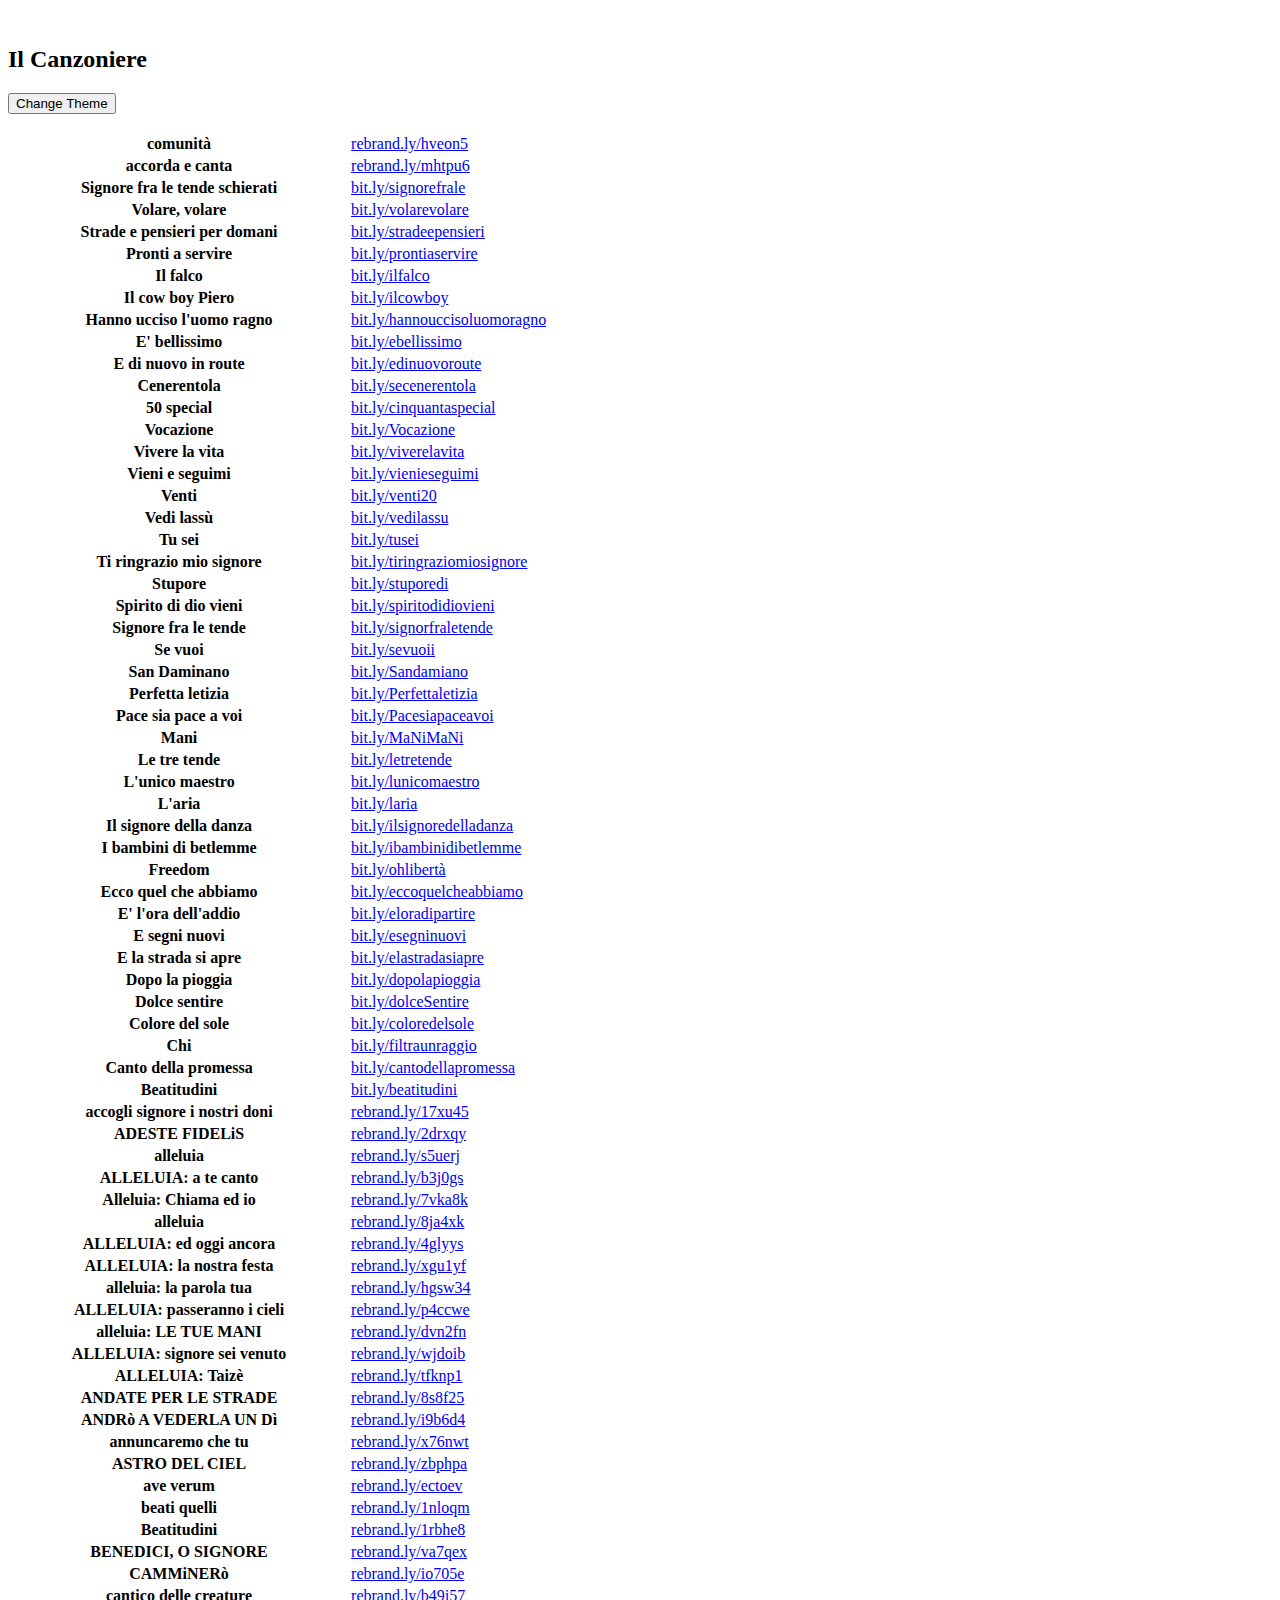
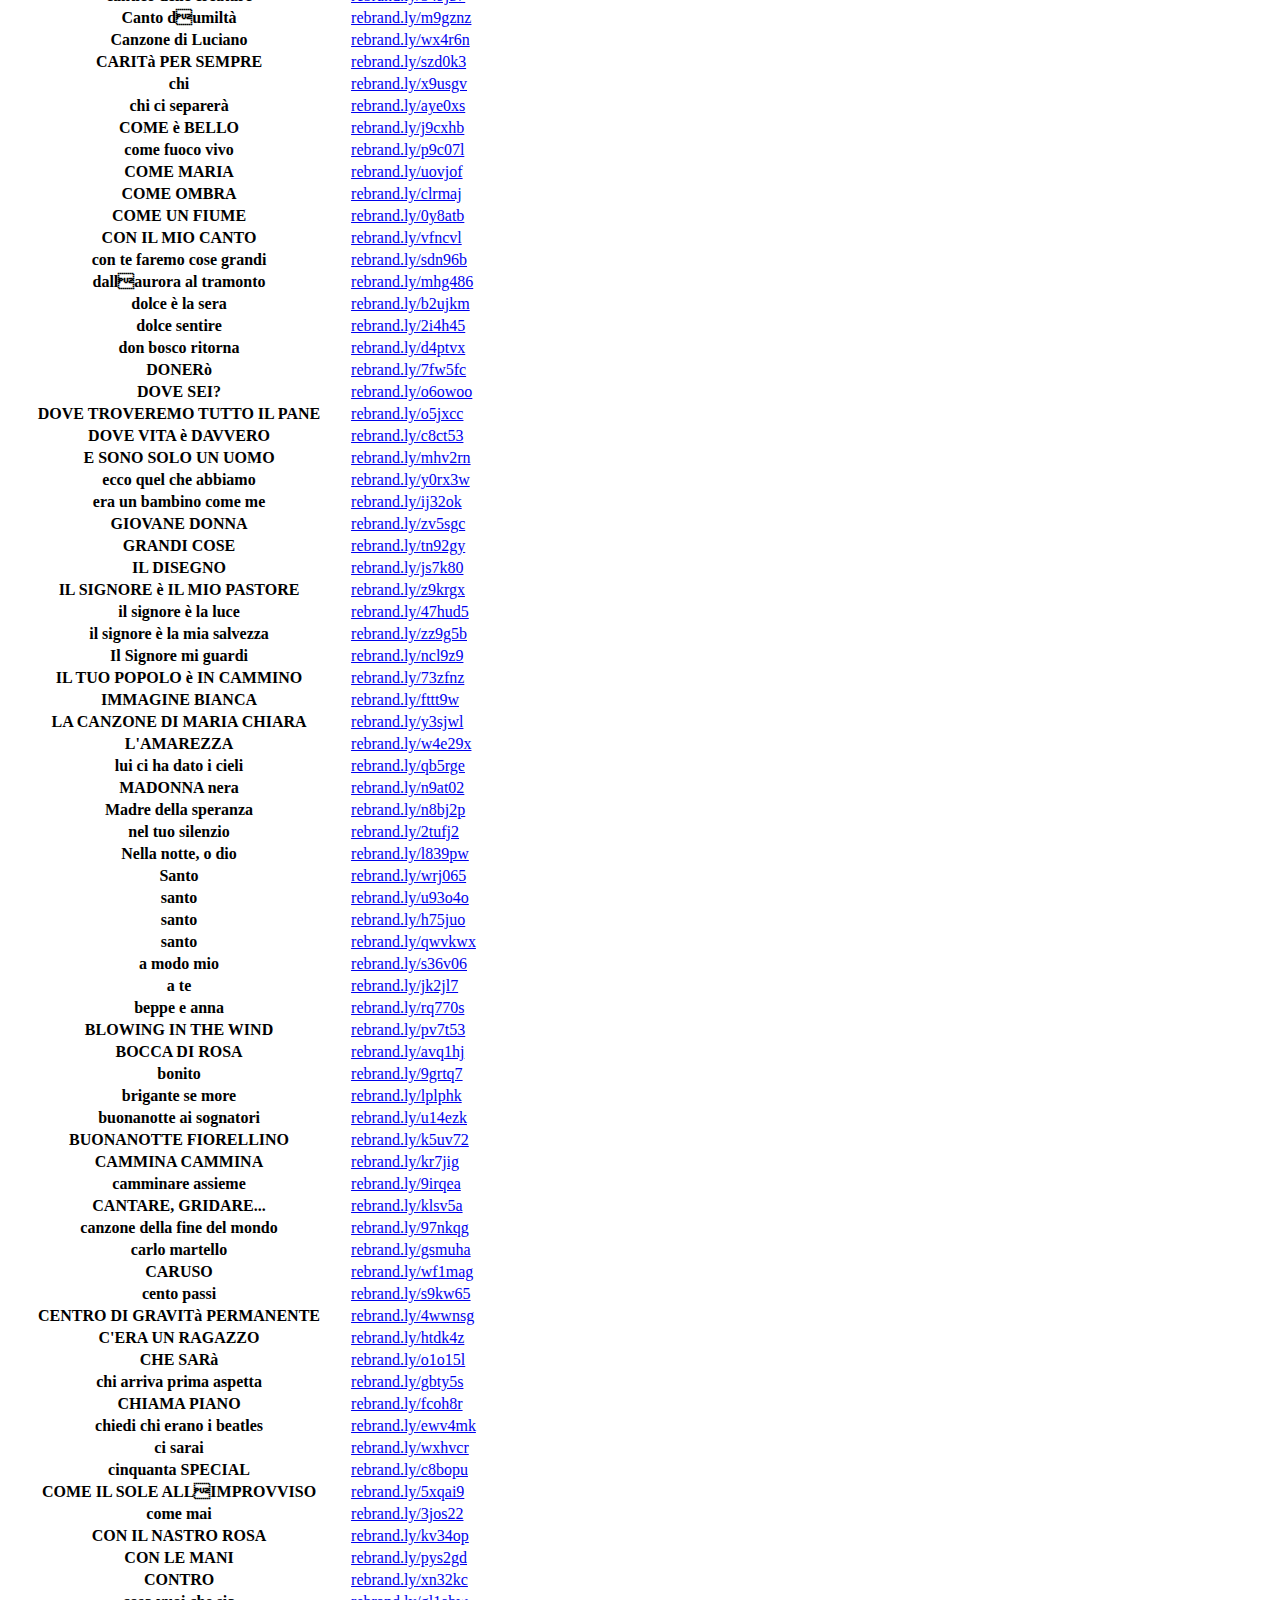
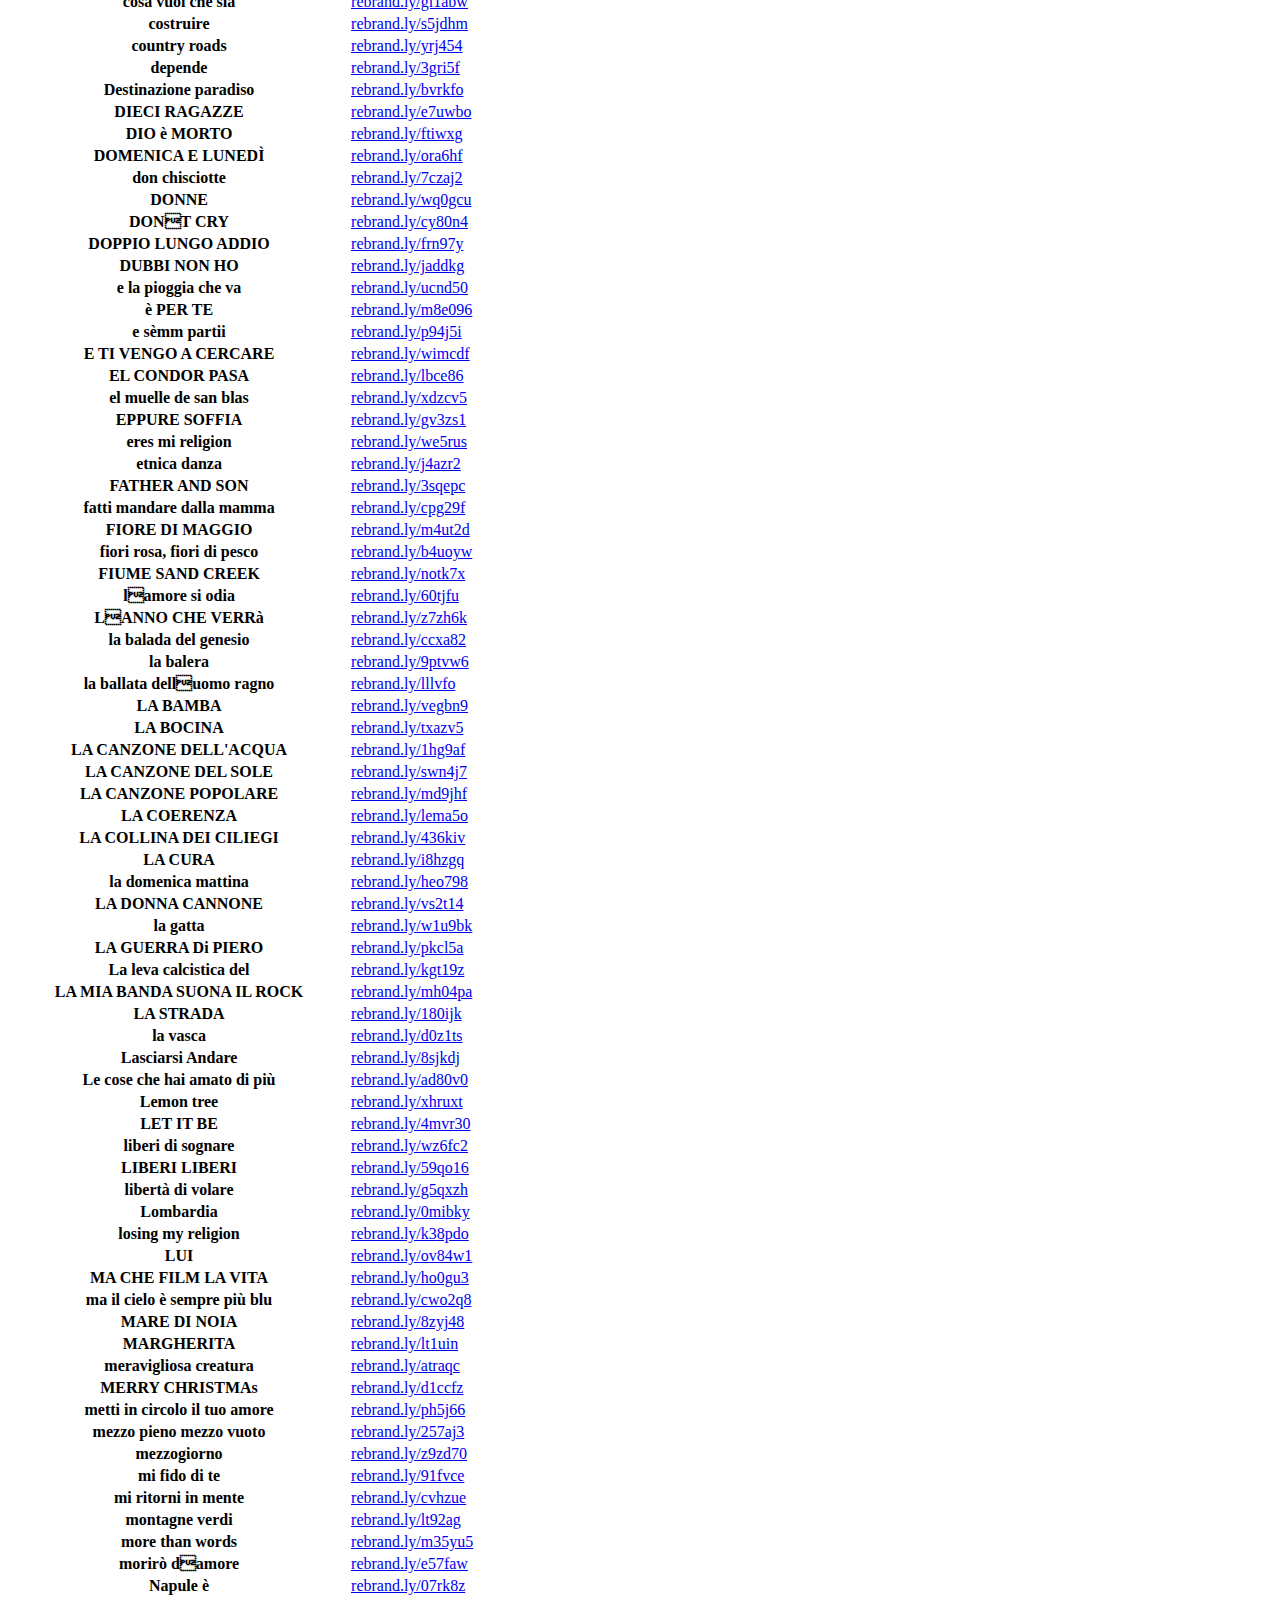
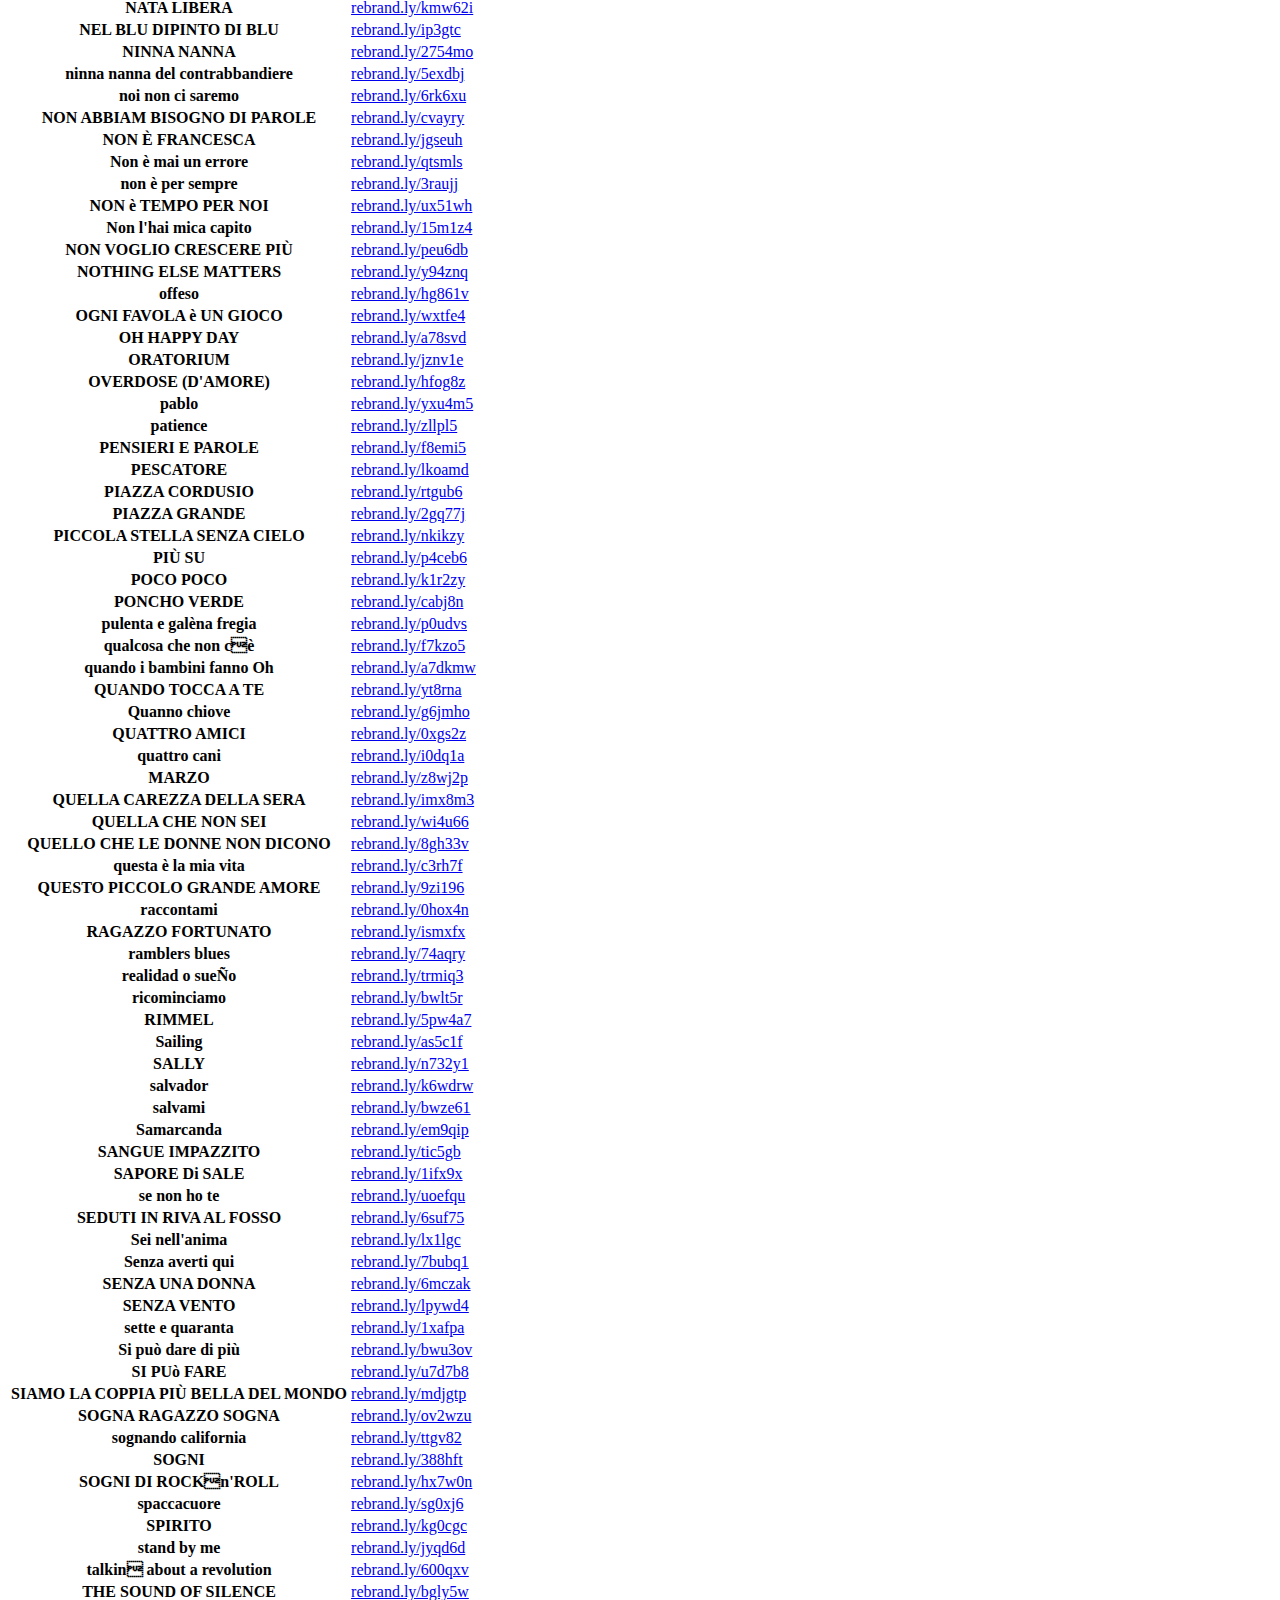
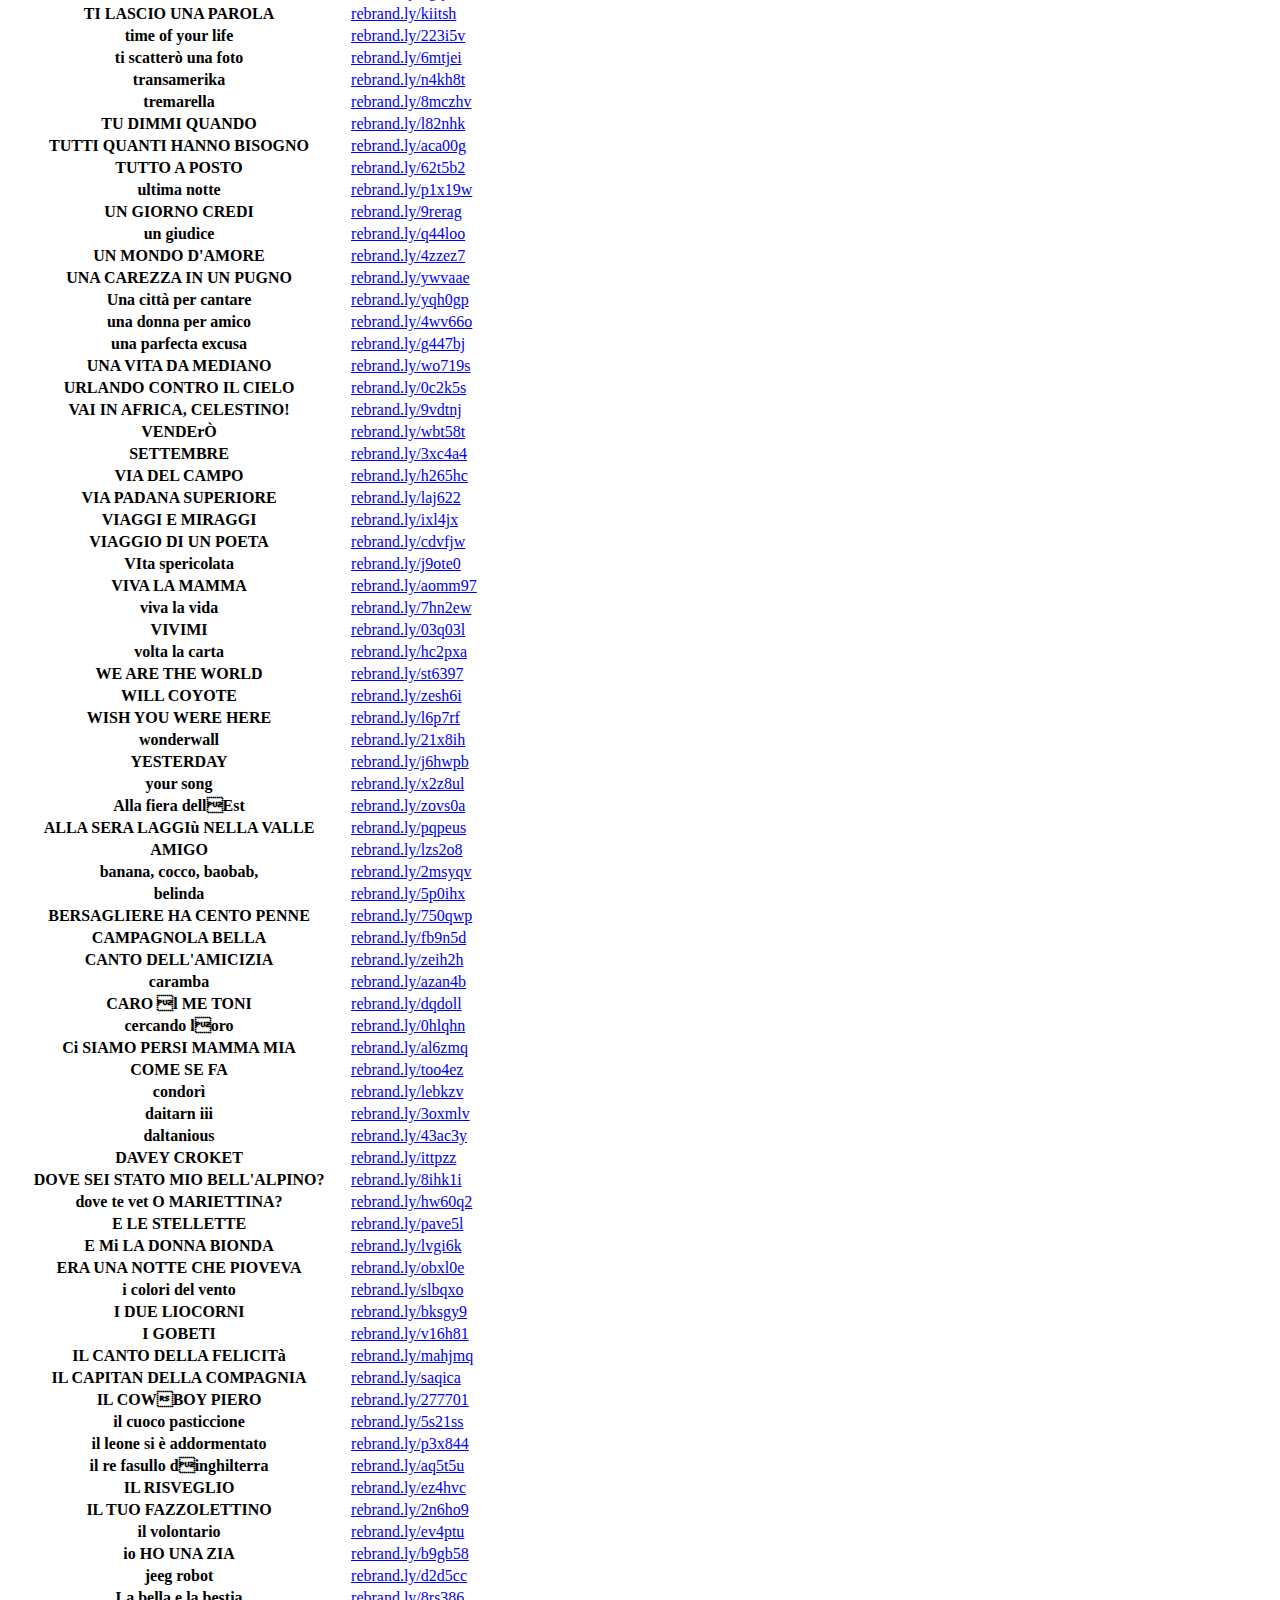
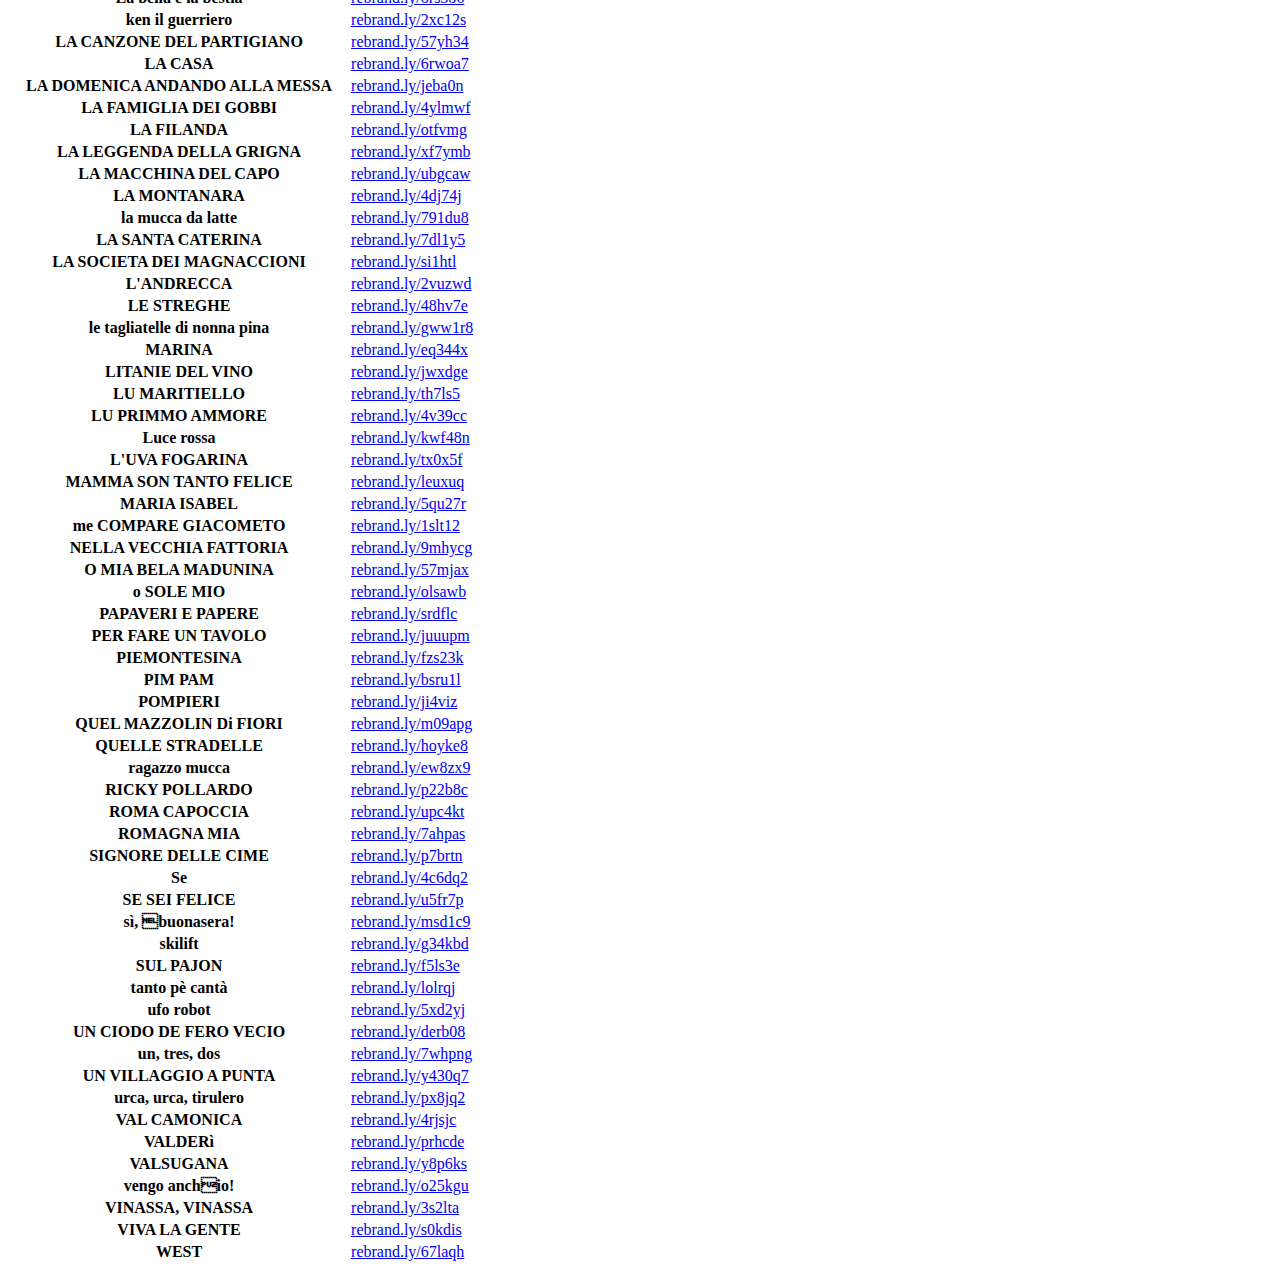
<file: complete.html>
<!DOCTYPE html>
<html lang="it">

<head>
    <meta charset="UTF-8">
    <meta name="viewport" content="width=device-width, initial-scale=1, shrink-to-fit=no">

    <link rel="stylesheet" href="https://stackpath.bootstrapcdn.com/bootstrap/4.1.1/css/bootstrap.min.css"
        integrity="sha384-WskhaSGFgHYWDcbwN70/dfYBj47jz9qbsMId/iRN3ewGhXQFZCSftd1LZCfmhktB" crossorigin="anonymous">

    <link rel="stylesheet" href="style.css">

    <title>Il canzoniere V5</title>


    <script src="https://code.jquery.com/jquery-3.3.1.min.js"
        integrity="sha256-FgpCb/KJQlLNfOu91ta32o/NMZxltwRo8QtmkMRdAu8=" crossorigin="anonymous"></script>

    <script src="https://stackpath.bootstrapcdn.com/bootstrap/4.1.1/js/bootstrap.min.js"
        integrity="sha384-smHYKdLADwkXOn1EmN1qk/HfnUcbVRZyYmZ4qpPea6sjB/pTJ0euyQp0Mk8ck+5T"
        crossorigin="anonymous"></script>


    <link rel="stylesheet" href="https://use.fontawesome.com/releases/v5.7.2/css/all.css"
        integrity="sha384-fnmOCqbTlWIlj8LyTjo7mOUStjsKC4pOpQbqyi7RrhN7udi9RwhKkMHpvLbHG9Sr" crossorigin="anonymous">

</head>

<body>

    <a id="return-to-top"><i class="fas fa-chevron-up" style="color:white"></i></a>

    <div class="container">
        <br>

        <nav style="background: none" class="navbar navbar-light justify-content-between" id="nav">
            <a class="navbar-brand text-center">
                <h2>Il Canzoniere</h2>
            </a>
            <form class="form-inline">
                <button type="button" class="btn btn-dark my-2 my-sm-0 btn-sm" id="theme">Change Theme</button>
            </form>
        </nav>

        <br>

        <div class="row " >
            <table class="table text-center mx-auto" id="table">
                <tbody id="foo">

                </tbody>
            </table>
        </div>
    </div>


    <script>
        var theme = "light";
        var titles = ["accogli signore i nostri doni", "ADESTE FIDELiS", "alleluia", "ALLELUIA: a te canto", "Alleluia: Chiama ed io", "alleluia", "ALLELUIA: ed oggi ancora", "ALLELUIA: la nostra festa", "alleluia: la parola tua", "ALLELUIA: passeranno i cieli", "alleluia: LE TUE MANI", "ALLELUIA: signore sei venuto", "ALLELUIA: Taizè", "ANDATE PER LE STRADE", "ANDRò A VEDERLA UN Dì", "annuncaremo che tu", "ASTRO DEL CIEL", "ave verum", "beati quelli", "Beatitudini", "BENEDICI, O SIGNORE", "CAMMiNERò", "cantico delle creature", "Canto dumiltà", "Canzone di Luciano", "CARITà PER SEMPRE", "chi", "chi ci separerà", "COME è BELLO", "come fuoco vivo", "COME MARIA", "COME OMBRA", "COME UN FIUME", "CON IL MIO CANTO", "con te faremo cose grandi", "dallaurora al tramonto", "dolce è la sera", "dolce sentire", "don bosco ritorna", "DONERò", "DOVE SEI?", "DOVE TROVEREMO TUTTO IL PANE", "DOVE VITA è DAVVERO", "E SONO SOLO UN UOMO", "ecco quel che abbiamo", "era un bambino come me", "GIOVANE DONNA", "GRANDI COSE", "IL DISEGNO", "IL SIGNORE è IL MIO PASTORE", "il signore è la luce", "il signore è la mia salvezza", "Il Signore mi guardi", "IL TUO POPOLO è IN CAMMINO", "IMMAGINE BIANCA", "LA CANZONE DI MARIA CHIARA", "L'AMAREZZA", "lui ci ha dato i cieli", "MADONNA nera", "Madre della speranza", "nel tuo silenzio", "Nella notte, o dio", "Santo", "santo", "santo", "santo", "a modo mio", "a te", "beppe e anna", "BLOWING IN THE WIND", "BOCCA DI ROSA", "bonito", "brigante se more", "buonanotte ai sognatori", "BUONANOTTE FIORELLINO", "CAMMINA CAMMINA", "camminare assieme", "CANTARE, GRIDARE...", "canzone della fine del mondo", "carlo martello", "CARUSO", "cento passi", "CENTRO DI GRAVITà PERMANENTE", "C'ERA UN RAGAZZO", "CHE SARà", "chi arriva prima aspetta", "CHIAMA PIANO", "chiedi chi erano i beatles", "ci sarai", "cinquanta SPECIAL", "COME IL SOLE ALLIMPROVVISO", "come mai", "CON IL NASTRO ROSA", "CON LE MANI", "CONTRO", "cosa vuoi che sia", "costruire", "country roads", "depende", "Destinazione paradiso", "DIECI RAGAZZE", "DIO è MORTO", "DOMENICA E LUNEDÌ", "don chisciotte", "DONNE", "DONT CRY", "DOPPIO LUNGO ADDIO", "DUBBI NON HO", "e la pioggia che va", "è PER TE", "e sèmm partii", "E TI VENGO A CERCARE", "EL CONDOR PASA", "el muelle de san blas", "EPPURE SOFFIA", "eres mi religion", "etnica danza", "FATHER AND SON", "fatti mandare dalla mamma", "FIORE DI MAGGIO", "fiori rosa, fiori di pesco", "FIUME SAND CREEK", "lamore si odia", "LANNO CHE VERRà", "la balada del genesio", "la balera", "la ballata delluomo ragno", "LA BAMBA", "LA BOCINA", "LA CANZONE DELL'ACQUA", "LA CANZONE DEL SOLE", "LA CANZONE POPOLARE", "LA COERENZA", "LA COLLINA DEI CILIEGI", "LA CURA", "la domenica mattina", "LA DONNA CANNONE", "la gatta", "LA GUERRA Di PIERO", "La leva calcistica del", "LA MIA BANDA SUONA IL ROCK", "LA STRADA", "la vasca", "Lasciarsi Andare", "Le cose che hai amato di più", "Lemon tree", "LET IT BE", "liberi di sognare", "LIBERI LIBERI", "libertà di volare", "Lombardia", "losing my religion", "LUI", "MA CHE FILM LA VITA", "ma il cielo è sempre più blu", "MARE DI NOIA", "MARGHERITA", "meravigliosa creatura", "MERRY CHRISTMAs", "metti in circolo il tuo amore", "mezzo pieno mezzo vuoto", "mezzogiorno", "mi fido di te", "mi ritorni in mente", "montagne verdi", "more than words", "morirò damore", "Napule è", "NATA LIBERA", "NEL BLU DIPINTO DI BLU", "NINNA NANNA", "ninna nanna del contrabbandiere", "noi non ci saremo", "NON ABBIAM BISOGNO DI PAROLE", "NON È FRANCESCA", "Non è mai un errore", "non è per sempre", "NON è TEMPO PER NOI", "Non l'hai mica capito", "NON VOGLIO CRESCERE PIÙ", "NOTHING ELSE MATTERS", "offeso", "OGNI FAVOLA è UN GIOCO", "OH HAPPY DAY", "ORATORIUM", "OVERDOSE (D'AMORE)", "pablo", "patience", "PENSIERI E PAROLE", "PESCATORE", "PIAZZA CORDUSIO", "PIAZZA GRANDE", "PICCOLA STELLA SENZA CIELO", "PIÙ SU", "POCO POCO", "PONCHO VERDE", "pulenta e galèna fregia", "qualcosa che non cè", "quando i bambini fanno Oh", "QUANDO TOCCA A TE", "Quanno chiove", "QUATTRO AMICI", "quattro cani", " MARZO ", "QUELLA CAREZZA DELLA SERA", "QUELLA CHE NON SEI", "QUELLO CHE LE DONNE NON DICONO", "questa è la mia vita", "QUESTO PICCOLO GRANDE AMORE", "raccontami", "RAGAZZO FORTUNATO", "ramblers blues", "realidad o sueÑo", "ricominciamo", "RIMMEL", "Sailing", "SALLY", "salvador", "salvami", "Samarcanda", "SANGUE IMPAZZITO", "SAPORE Di SALE", "se non ho te", "SEDUTI IN RIVA AL FOSSO", "Sei nell'anima", "Senza averti qui", "SENZA UNA DONNA", "SENZA VENTO", "sette e quaranta", "Si può dare di più", "SI PUò FARE", "SIAMO LA COPPIA PIÙ BELLA DEL MONDO", "SOGNA RAGAZZO SOGNA", "sognando california", "SOGNI", "SOGNI DI ROCKn'ROLL", "spaccacuore", "SPIRITO", "stand by me", "talkin about a revolution", "THE SOUND OF SILENCE", "TI LASCIO UNA PAROLA", "time of your life", "ti scatterò una foto", "transamerika", "tremarella", "TU DIMMI QUANDO", "TUTTI QUANTI HANNO BISOGNO", "TUTTO A POSTO", "ultima notte", "UN GIORNO CREDI", "un giudice", "UN MONDO D'AMORE", "UNA CAREZZA IN UN PUGNO", "Una città per cantare", "una donna per amico", "una parfecta excusa", "UNA VITA DA MEDIANO", "URLANDO CONTRO IL CIELO", "VAI IN AFRICA, CELESTINO!", "VENDErÒ", " SETTEMBRE", "VIA DEL CAMPO", "VIA PADANA SUPERIORE", "VIAGGI E MIRAGGI", "VIAGGIO DI UN POETA", "VIta spericolata", "VIVA LA MAMMA", "viva la vida", "VIVIMI", "volta la carta", "WE ARE THE WORLD", "WILL COYOTE", "WISH YOU WERE HERE", "wonderwall", "YESTERDAY", "your song", "Alla fiera dellEst", "ALLA SERA LAGGIù NELLA VALLE", "AMIGO", "banana, cocco, baobab,", "belinda", "BERSAGLIERE HA CENTO PENNE", "CAMPAGNOLA BELLA", "CANTO DELL'AMICIZIA", "caramba", "CARO l ME TONI", "cercando loro", "Ci SIAMO PERSI MAMMA MIA", "COME SE FA", "condorì", "daitarn iii", "daltanious", "DAVEY CROKET", "DOVE SEI STATO MIO BELL'ALPINO?", "dove te vet O MARIETTINA?", "E LE STELLETTE", "E Mi LA DONNA BIONDA", "ERA UNA NOTTE CHE PIOVEVA", "i colori del vento", "I DUE LIOCORNI", "I GOBETI", "IL CANTO DELLA FELICITà", "IL CAPITAN DELLA COMPAGNIA", "IL COWBOY PIERO", "il cuoco pasticcione", "il leone si è addormentato", "il re fasullo dinghilterra", "IL RISVEGLIO", "IL TUO FAZZOLETTINO", "il volontario", "io HO UNA ZIA", "jeeg robot", "La bella e la bestia", "ken il guerriero", "LA CANZONE DEL PARTIGIANO", "LA CASA", "LA DOMENICA ANDANDO ALLA MESSA", "LA FAMIGLIA DEI GOBBI", "LA FILANDA", "LA LEGGENDA DELLA GRIGNA", "LA MACCHINA DEL CAPO", "LA MONTANARA", "la mucca da latte", "LA SANTA CATERINA", "LA SOCIETA DEI MAGNACCIONI", "L'ANDRECCA", "LE STREGHE", "le tagliatelle di nonna pina", "MARINA", "LITANIE DEL VINO", "LU MARITIELLO", "LU PRIMMO AMMORE", "Luce rossa", "L'UVA FOGARINA", "MAMMA SON TANTO FELICE", "MARIA ISABEL", "me COMPARE GIACOMETO", "NELLA VECCHIA FATTORIA", "O MIA BELA MADUNINA", "o SOLE MIO", "PAPAVERI E PAPERE", "PER FARE UN TAVOLO", "PIEMONTESINA", "PIM PAM", "POMPIERI", "QUEL MAZZOLIN Di FIORI", "QUELLE STRADELLE", "ragazzo mucca", "RICKY POLLARDO", "ROMA CAPOCCIA", "ROMAGNA MIA", "SIGNORE DELLE CIME", "Se", "SE SEI FELICE", "sì, buonasera!", "skilift", "SUL PAJON", "tanto pè cantà", "ufo robot", "UN CIODO DE FERO VECIO", "un, tres, dos", "UN VILLAGGIO A PUNTA", "urca, urca, tirulero", "VAL CAMONICA", "VALDERì", "VALSUGANA", "vengo anchio!", "VINASSA, VINASSA", "VIVA LA GENTE", "WEST"];
        var url = ['rebrand.ly/17xu45', 'rebrand.ly/2drxqy', 'rebrand.ly/s5uerj', 'rebrand.ly/b3j0gs', 'rebrand.ly/7vka8k', 'rebrand.ly/8ja4xk', 'rebrand.ly/4glyys', 'rebrand.ly/xgu1yf', 'rebrand.ly/hgsw34', 'rebrand.ly/p4ccwe', 'rebrand.ly/dvn2fn', 'rebrand.ly/wjdoib', 'rebrand.ly/tfknp1', 'rebrand.ly/8s8f25', 'rebrand.ly/i9b6d4', 'rebrand.ly/x76nwt', 'rebrand.ly/zbphpa', 'rebrand.ly/ectoev', 'rebrand.ly/1nloqm', 'rebrand.ly/1rbhe8', 'rebrand.ly/va7qex', 'rebrand.ly/io705e', 'rebrand.ly/b49j57', 'rebrand.ly/m9gznz', 'rebrand.ly/wx4r6n', 'rebrand.ly/szd0k3', 'rebrand.ly/x9usgv', 'rebrand.ly/aye0xs', 'rebrand.ly/j9cxhb', 'rebrand.ly/p9c07l', 'rebrand.ly/uovjof', 'rebrand.ly/clrmaj', 'rebrand.ly/0y8atb', 'rebrand.ly/vfncvl', 'rebrand.ly/sdn96b', 'rebrand.ly/mhg486', 'rebrand.ly/b2ujkm', 'rebrand.ly/2i4h45', 'rebrand.ly/d4ptvx', 'rebrand.ly/7fw5fc', 'rebrand.ly/o6owoo', 'rebrand.ly/o5jxcc', 'rebrand.ly/c8ct53', 'rebrand.ly/mhv2rn', 'rebrand.ly/y0rx3w', 'rebrand.ly/ij32ok', 'rebrand.ly/zv5sgc', 'rebrand.ly/tn92gy', 'rebrand.ly/js7k80', 'rebrand.ly/z9krgx', 'rebrand.ly/47hud5', 'rebrand.ly/zz9g5b', 'rebrand.ly/ncl9z9', 'rebrand.ly/73zfnz', 'rebrand.ly/fttt9w', 'rebrand.ly/y3sjwl', 'rebrand.ly/w4e29x', 'rebrand.ly/qb5rge', 'rebrand.ly/n9at02', 'rebrand.ly/n8bj2p', 'rebrand.ly/2tufj2', 'rebrand.ly/l839pw', 'rebrand.ly/wrj065', 'rebrand.ly/u93o4o', 'rebrand.ly/h75juo', 'rebrand.ly/qwvkwx', 'rebrand.ly/s36v06', 'rebrand.ly/jk2jl7', 'rebrand.ly/rq770s', 'rebrand.ly/pv7t53', 'rebrand.ly/avq1hj', 'rebrand.ly/9grtq7', 'rebrand.ly/lplphk', 'rebrand.ly/u14ezk', 'rebrand.ly/k5uv72', 'rebrand.ly/kr7jig', 'rebrand.ly/9irqea', 'rebrand.ly/klsv5a', 'rebrand.ly/97nkqg', 'rebrand.ly/gsmuha', 'rebrand.ly/wf1mag', 'rebrand.ly/s9kw65', 'rebrand.ly/4wwnsg', 'rebrand.ly/htdk4z', 'rebrand.ly/o1o15l', 'rebrand.ly/gbty5s', 'rebrand.ly/fcoh8r', 'rebrand.ly/ewv4mk', 'rebrand.ly/wxhvcr', 'rebrand.ly/c8bopu', 'rebrand.ly/5xqai9', 'rebrand.ly/3jos22', 'rebrand.ly/kv34op', 'rebrand.ly/pys2gd', 'rebrand.ly/xn32kc', 'rebrand.ly/gl1abw', 'rebrand.ly/s5jdhm', 'rebrand.ly/yrj454', 'rebrand.ly/3gri5f', 'rebrand.ly/bvrkfo', 'rebrand.ly/e7uwbo', 'rebrand.ly/ftiwxg', 'rebrand.ly/ora6hf', 'rebrand.ly/7czaj2', 'rebrand.ly/wq0gcu', 'rebrand.ly/cy80n4', 'rebrand.ly/frn97y', 'rebrand.ly/jaddkg', 'rebrand.ly/ucnd50', 'rebrand.ly/m8e096', 'rebrand.ly/p94j5i', 'rebrand.ly/wimcdf', 'rebrand.ly/lbce86', 'rebrand.ly/xdzcv5', 'rebrand.ly/gv3zs1', 'rebrand.ly/we5rus', 'rebrand.ly/j4azr2', 'rebrand.ly/3sqepc', 'rebrand.ly/cpg29f', 'rebrand.ly/m4ut2d', 'rebrand.ly/b4uoyw', 'rebrand.ly/notk7x', 'rebrand.ly/60tjfu', 'rebrand.ly/z7zh6k', 'rebrand.ly/ccxa82', 'rebrand.ly/9ptvw6', 'rebrand.ly/lllvfo', 'rebrand.ly/vegbn9', 'rebrand.ly/txazv5', 'rebrand.ly/1hg9af', 'rebrand.ly/swn4j7', 'rebrand.ly/md9jhf', 'rebrand.ly/lema5o', 'rebrand.ly/436kiv', 'rebrand.ly/i8hzgq', 'rebrand.ly/heo798', 'rebrand.ly/vs2t14', 'rebrand.ly/w1u9bk', 'rebrand.ly/pkcl5a', 'rebrand.ly/kgt19z', 'rebrand.ly/mh04pa', 'rebrand.ly/180ijk', 'rebrand.ly/d0z1ts', 'rebrand.ly/8sjkdj', 'rebrand.ly/ad80v0', 'rebrand.ly/xhruxt', 'rebrand.ly/4mvr30', 'rebrand.ly/wz6fc2', 'rebrand.ly/59qo16', 'rebrand.ly/g5qxzh', 'rebrand.ly/0mibky', 'rebrand.ly/k38pdo', 'rebrand.ly/ov84w1', 'rebrand.ly/ho0gu3', 'rebrand.ly/cwo2q8', 'rebrand.ly/8zyj48', 'rebrand.ly/lt1uin', 'rebrand.ly/atraqc', 'rebrand.ly/d1ccfz', 'rebrand.ly/ph5j66', 'rebrand.ly/257aj3', 'rebrand.ly/z9zd70', 'rebrand.ly/91fvce', 'rebrand.ly/cvhzue', 'rebrand.ly/lt92ag', 'rebrand.ly/m35yu5', 'rebrand.ly/e57faw', 'rebrand.ly/07rk8z', 'rebrand.ly/kmw62i', 'rebrand.ly/ip3gtc', 'rebrand.ly/2754mo', 'rebrand.ly/5exdbj', 'rebrand.ly/6rk6xu', 'rebrand.ly/cvayry', 'rebrand.ly/jgseuh', 'rebrand.ly/qtsmls', 'rebrand.ly/3raujj', 'rebrand.ly/ux51wh', 'rebrand.ly/15m1z4', 'rebrand.ly/peu6db', 'rebrand.ly/y94znq', 'rebrand.ly/hg861v', 'rebrand.ly/wxtfe4', 'rebrand.ly/a78svd', 'rebrand.ly/jznv1e', 'rebrand.ly/hfog8z', 'rebrand.ly/yxu4m5', 'rebrand.ly/zllpl5', 'rebrand.ly/f8emi5', 'rebrand.ly/lkoamd', 'rebrand.ly/rtgub6', 'rebrand.ly/2gq77j', 'rebrand.ly/nkikzy', 'rebrand.ly/p4ceb6', 'rebrand.ly/k1r2zy', 'rebrand.ly/cabj8n', 'rebrand.ly/p0udvs', 'rebrand.ly/f7kzo5', 'rebrand.ly/a7dkmw', 'rebrand.ly/yt8rna', 'rebrand.ly/g6jmho', 'rebrand.ly/0xgs2z', 'rebrand.ly/i0dq1a', 'rebrand.ly/z8wj2p', 'rebrand.ly/imx8m3', 'rebrand.ly/wi4u66', 'rebrand.ly/8gh33v', 'rebrand.ly/c3rh7f', 'rebrand.ly/9zi196', 'rebrand.ly/0hox4n', 'rebrand.ly/ismxfx', 'rebrand.ly/74aqry', 'rebrand.ly/trmiq3', 'rebrand.ly/bwlt5r', 'rebrand.ly/5pw4a7', 'rebrand.ly/as5c1f', 'rebrand.ly/n732y1', 'rebrand.ly/k6wdrw', 'rebrand.ly/bwze61', 'rebrand.ly/em9qip', 'rebrand.ly/tic5gb', 'rebrand.ly/1ifx9x', 'rebrand.ly/uoefqu', 'rebrand.ly/6suf75', 'rebrand.ly/lx1lgc', 'rebrand.ly/7bubq1', 'rebrand.ly/6mczak', 'rebrand.ly/lpywd4', 'rebrand.ly/1xafpa', 'rebrand.ly/bwu3ov', 'rebrand.ly/u7d7b8', 'rebrand.ly/mdjgtp', 'rebrand.ly/ov2wzu', 'rebrand.ly/ttgv82', 'rebrand.ly/388hft', 'rebrand.ly/hx7w0n', 'rebrand.ly/sg0xj6', 'rebrand.ly/kg0cgc', 'rebrand.ly/jyqd6d', 'rebrand.ly/600qxv', 'rebrand.ly/bgly5w', 'rebrand.ly/kiitsh', 'rebrand.ly/223i5v', 'rebrand.ly/6mtjei', 'rebrand.ly/n4kh8t', 'rebrand.ly/8mczhv', 'rebrand.ly/l82nhk', 'rebrand.ly/aca00g', 'rebrand.ly/62t5b2', 'rebrand.ly/p1x19w', 'rebrand.ly/9rerag', 'rebrand.ly/q44loo', 'rebrand.ly/4zzez7', 'rebrand.ly/ywvaae', 'rebrand.ly/yqh0gp', 'rebrand.ly/4wv66o', 'rebrand.ly/g447bj', 'rebrand.ly/wo719s', 'rebrand.ly/0c2k5s', 'rebrand.ly/9vdtnj', 'rebrand.ly/wbt58t', 'rebrand.ly/3xc4a4', 'rebrand.ly/h265hc', 'rebrand.ly/laj622', 'rebrand.ly/ixl4jx', 'rebrand.ly/cdvfjw', 'rebrand.ly/j9ote0', 'rebrand.ly/aomm97', 'rebrand.ly/7hn2ew', 'rebrand.ly/03q03l', 'rebrand.ly/hc2pxa', 'rebrand.ly/st6397', 'rebrand.ly/zesh6i', 'rebrand.ly/l6p7rf', 'rebrand.ly/21x8ih', 'rebrand.ly/j6hwpb', 'rebrand.ly/x2z8ul', 'rebrand.ly/zovs0a', 'rebrand.ly/pqpeus', 'rebrand.ly/lzs2o8', 'rebrand.ly/2msyqv', 'rebrand.ly/5p0ihx', 'rebrand.ly/750qwp', 'rebrand.ly/fb9n5d', 'rebrand.ly/zeih2h', 'rebrand.ly/azan4b', 'rebrand.ly/dqdoll', 'rebrand.ly/0hlqhn', 'rebrand.ly/al6zmq', 'rebrand.ly/too4ez', 'rebrand.ly/lebkzv', 'rebrand.ly/3oxmlv', 'rebrand.ly/43ac3y', 'rebrand.ly/ittpzz', 'rebrand.ly/8ihk1i', 'rebrand.ly/hw60q2', 'rebrand.ly/pave5l', 'rebrand.ly/lvgi6k', 'rebrand.ly/obxl0e', 'rebrand.ly/slbqxo', 'rebrand.ly/bksgy9', 'rebrand.ly/v16h81', 'rebrand.ly/mahjmq', 'rebrand.ly/saqica', 'rebrand.ly/277701', 'rebrand.ly/5s21ss', 'rebrand.ly/p3x844', 'rebrand.ly/aq5t5u', 'rebrand.ly/ez4hvc', 'rebrand.ly/2n6ho9', 'rebrand.ly/ev4ptu', 'rebrand.ly/b9gb58', 'rebrand.ly/d2d5cc', 'rebrand.ly/8rs386', 'rebrand.ly/2xc12s', 'rebrand.ly/57yh34', 'rebrand.ly/6rwoa7', 'rebrand.ly/jeba0n', 'rebrand.ly/4ylmwf', 'rebrand.ly/otfvmg', 'rebrand.ly/xf7ymb', 'rebrand.ly/ubgcaw', 'rebrand.ly/4dj74j', 'rebrand.ly/791du8', 'rebrand.ly/7dl1y5', 'rebrand.ly/si1htl', 'rebrand.ly/2vuzwd', 'rebrand.ly/48hv7e', 'rebrand.ly/gww1r8', 'rebrand.ly/eq344x', 'rebrand.ly/jwxdge', 'rebrand.ly/th7ls5', 'rebrand.ly/4v39cc', 'rebrand.ly/kwf48n', 'rebrand.ly/tx0x5f', 'rebrand.ly/leuxuq', 'rebrand.ly/5qu27r', 'rebrand.ly/1slt12', 'rebrand.ly/9mhycg', 'rebrand.ly/57mjax', 'rebrand.ly/olsawb', 'rebrand.ly/srdflc', 'rebrand.ly/juuupm', 'rebrand.ly/fzs23k', 'rebrand.ly/bsru1l', 'rebrand.ly/ji4viz', 'rebrand.ly/m09apg', 'rebrand.ly/hoyke8', 'rebrand.ly/ew8zx9', 'rebrand.ly/p22b8c', 'rebrand.ly/upc4kt', 'rebrand.ly/7ahpas', 'rebrand.ly/p7brtn', 'rebrand.ly/4c6dq2', 'rebrand.ly/u5fr7p', 'rebrand.ly/msd1c9', 'rebrand.ly/g34kbd', 'rebrand.ly/f5ls3e', 'rebrand.ly/lolrqj', 'rebrand.ly/5xd2yj', 'rebrand.ly/derb08', 'rebrand.ly/7whpng', 'rebrand.ly/y430q7', 'rebrand.ly/px8jq2', 'rebrand.ly/4rjsjc', 'rebrand.ly/prhcde', 'rebrand.ly/y8p6ks', 'rebrand.ly/o25kgu', 'rebrand.ly/3s2lta', 'rebrand.ly/s0kdis', 'rebrand.ly/67laqh'];
        var extra = ["Beatitudini", "bit.ly/beatitudini", "Canto della promessa", "bit.ly/cantodellapromessa", "Chi", "bit.ly/filtraunraggio", "Colore del sole", "bit.ly/coloredelsole", "Dolce sentire", "bit.ly/dolceSentire", "Dopo la pioggia", "bit.ly/dopolapioggia", "E la strada si apre", "bit.ly/elastradasiapre", "E segni nuovi", "bit.ly/esegninuovi", "E' l'ora dell'addio", "bit.ly/eloradipartire", "Ecco quel che abbiamo", "bit.ly/eccoquelcheabbiamo", "Freedom", "bit.ly/ohlibertà", "I bambini di betlemme", "bit.ly/ibambinidibetlemme", "Il signore della danza", "bit.ly/ilsignoredelladanza", "L'aria", "bit.ly/laria", "L'unico maestro", "bit.ly/lunicomaestro", "Le tre tende", "bit.ly/letretende", "Mani", "bit.ly/MaNiMaNi", "Pace sia pace a voi", "bit.ly/Pacesiapaceavoi", "Perfetta letizia", "bit.ly/Perfettaletizia", "San Daminano", "bit.ly/Sandamiano", "Se vuoi", "bit.ly/sevuoii", "Signore fra le tende", "bit.ly/signorfraletende", "Spirito di dio vieni", "bit.ly/spiritodidiovieni", "Stupore", "bit.ly/stuporedi", "Ti ringrazio mio signore", "bit.ly/tiringraziomiosignore", "Tu sei", "bit.ly/tusei", "Vedi lassù", "bit.ly/vedilassu", "Venti", "bit.ly/venti20", "Vieni e seguimi", "bit.ly/vienieseguimi", "Vivere la vita", "bit.ly/viverelavita", "Vocazione", "bit.ly/Vocazione", "50 special", "bit.ly/cinquantaspecial", "Cenerentola", "bit.ly/secenerentola", "E di nuovo in route", "bit.ly/edinuovoroute", "E' bellissimo", "bit.ly/ebellissimo", "Hanno ucciso l'uomo ragno", "bit.ly/hannouccisoluomoragno", "Il cow boy Piero", "bit.ly/ilcowboy", "Il falco", "bit.ly/ilfalco", "Pronti a servire", "bit.ly/prontiaservire", "Strade e pensieri per domani", "bit.ly/stradeepensieri", "Volare, volare", "bit.ly/volarevolare", "Signore fra le tende schierati", "bit.ly/signorefrale", "accorda e canta", "rebrand.ly/mhtpu6","comunità", "rebrand.ly/hveon5"];

        for(var i = 0; i < extra.length; i++){
            if((i % 2) ==0 ){
                titles.unshift(extra[i]);
            }else{
                url.unshift(extra[i]);
            };
        }

        for (var i = 0; i < titles.length; i++) {
            var tr = document.createElement('tr');
            var th = document.createElement('th');
            th.setAttribute('scope', 'row');

            tr.appendChild(th);
            th.innerHTML += titles[i];

            var td = document.createElement('td');
            tr.appendChild(td);
            var a = document.createElement('a');
            a.setAttribute('href', "https://" + url[i]);
            a.setAttribute('id', 'link' + i);
            a.className = 'badge badge-primary';
            a.innerHTML += url[i];
            td.appendChild(a);

            document.getElementById('foo').appendChild(tr);
        };

        $("#theme").click(function () {
            if (theme == "light") {
                darkTheme();
            } else {
                lightTheme();
            };
        });

        function darkTheme() {
            $("body").css("background-color", "#212529");
            $("body").css("color", "#f4f4f4");
            document.getElementById("theme").classList.remove('btn-dark');      /*modifica colori del bottone, sono l'opposto del tema*/
            document.getElementById("theme").classList.add('btn-light');

            document.getElementById("nav").classList.remove('navbar-light');
            document.getElementById("nav").classList.add('navbar-dark');

            document.getElementById("table").classList.add('table-dark');

            for (var i = 0; i < titles.length; i++) {
                document.getElementById(`link${i}`).classList.remove('badge-primary');
                document.getElementById(`link${i}`).classList.add('badge-secondary');
            };

            theme = "dark";

        };

        function lightTheme() {
            $("body").css("background-color", "white");
            $("body").css("color", "#262525");
            document.getElementById("theme").classList.remove('btn-light');     /*modifica colori del bottone, sono l'opposto del tema*/
            document.getElementById("theme").classList.add('btn-dark');

            document.getElementById("nav").classList.remove('navbar-dark');
            document.getElementById("nav").classList.add('navbar-light');

            document.getElementById("table").classList.remove('table-dark');

            for (var i = 0; i < titles.length; i++) {
                document.getElementById(`link${i}`).classList.remove('badge-secondary');
                document.getElementById(`link${i}`).classList.add('badge-primary');
            };


            theme = "light";

        };


        $(window).scroll(function () {
            if ($(this).scrollTop() >= 50) {
                $('#return-to-top').fadeIn(200);
            } else {
                $('#return-to-top').fadeOut(200);
            };
        });
        $('#return-to-top').click(function () {
            $('body,html').animate({
                scrollTop: 0
            }, 500);
        });





    </script>



</body>

</html>
</file>
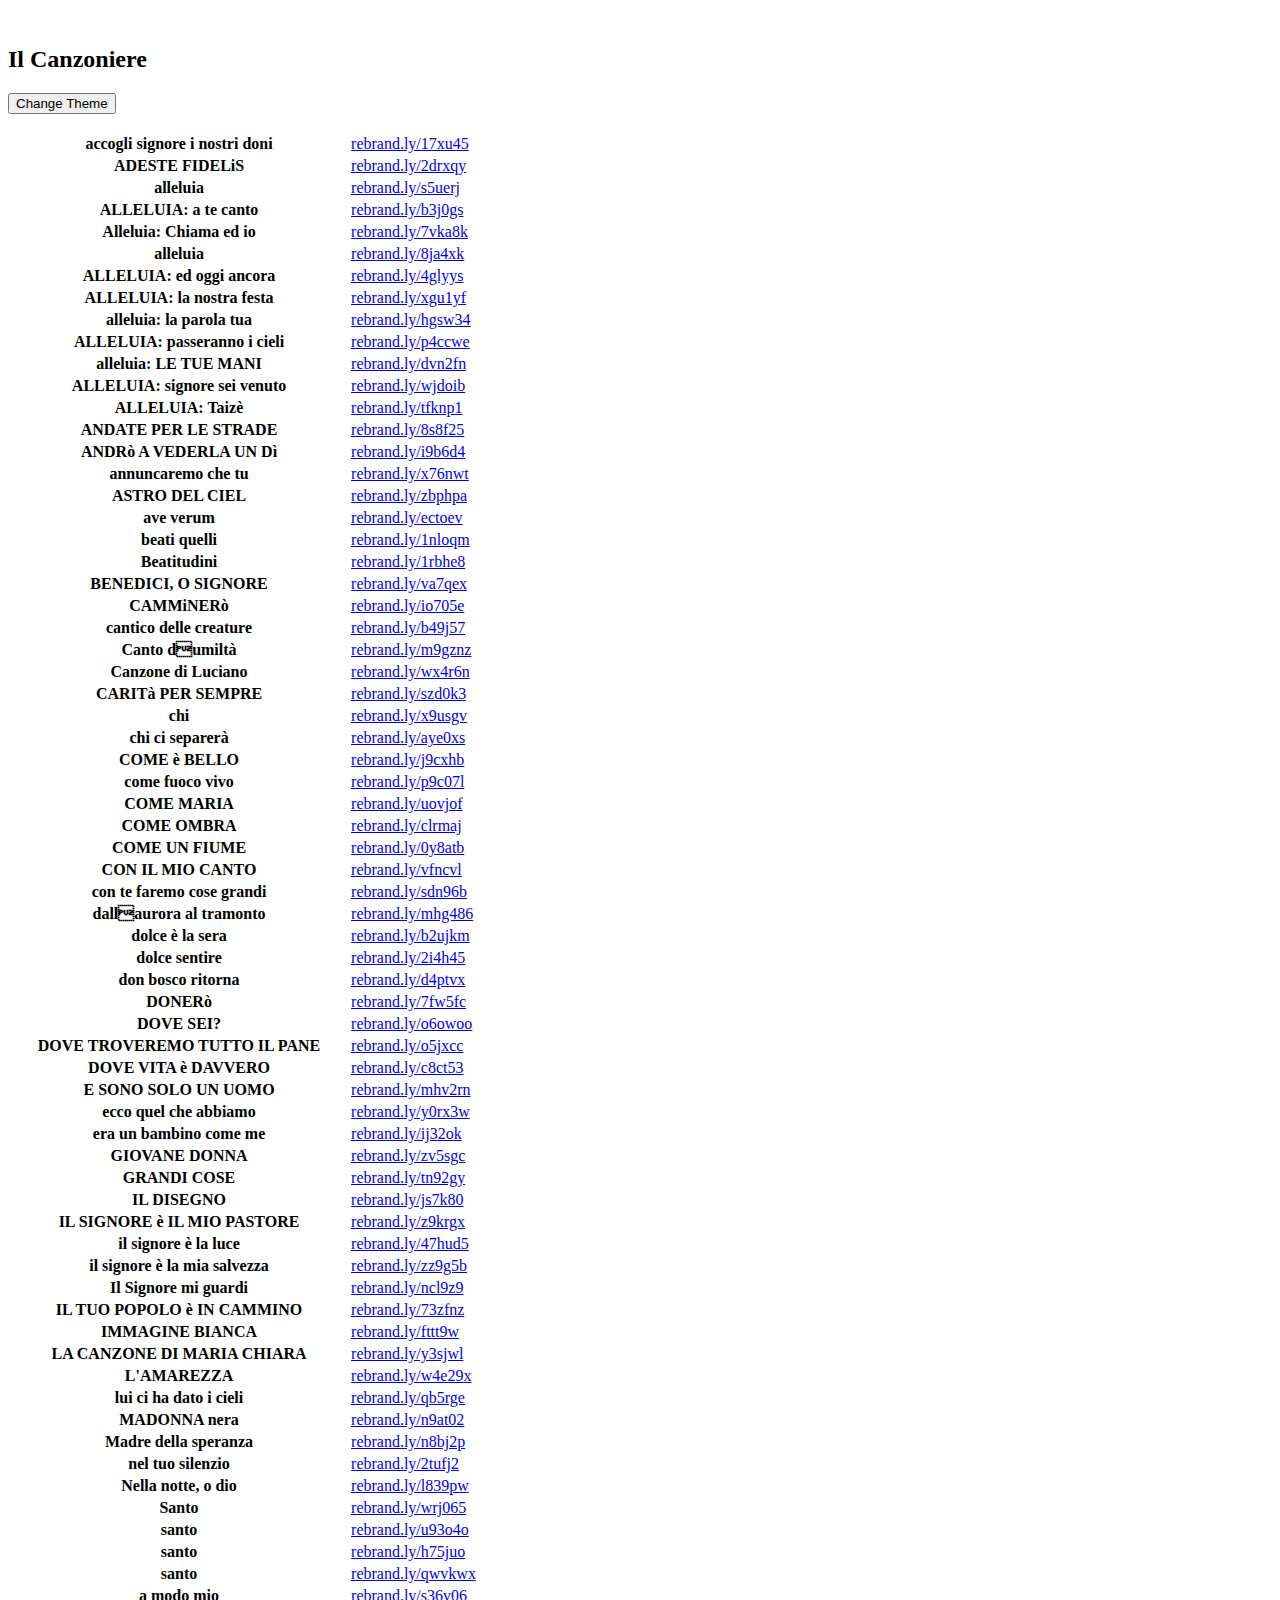
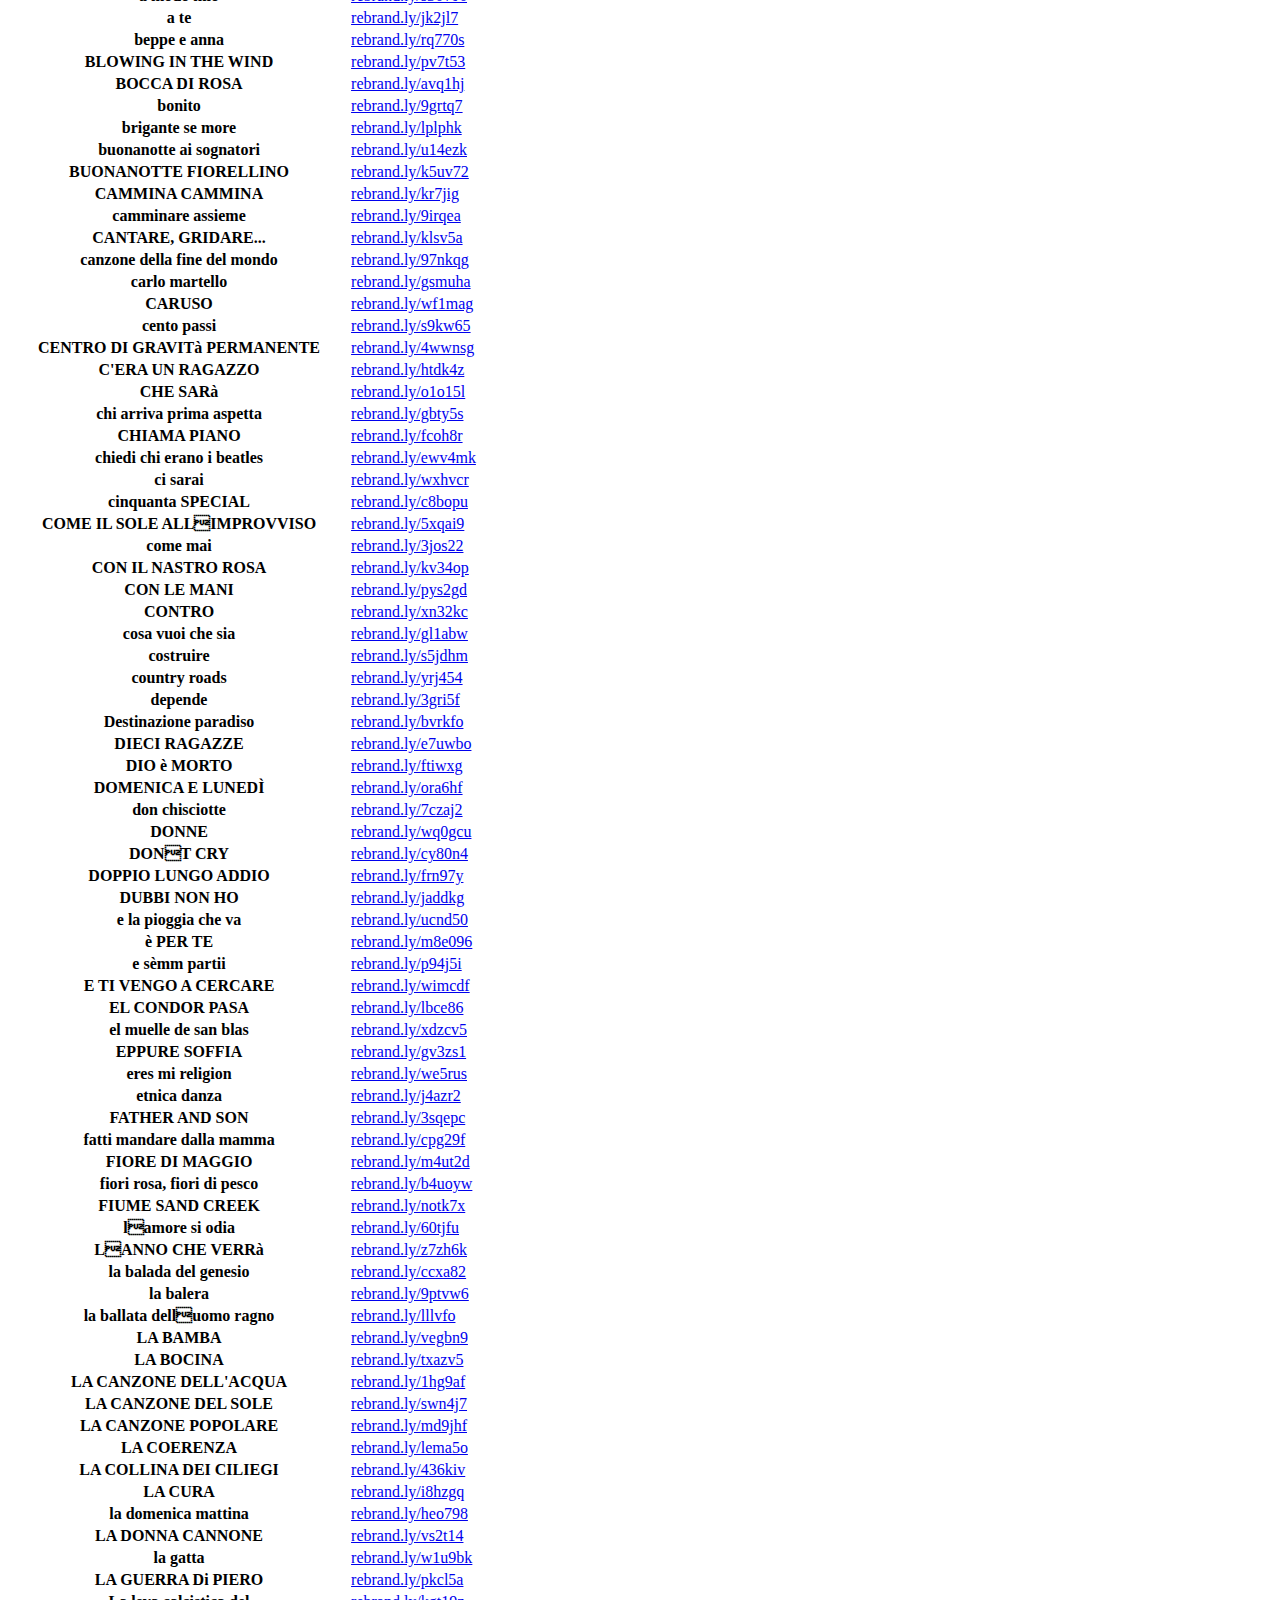
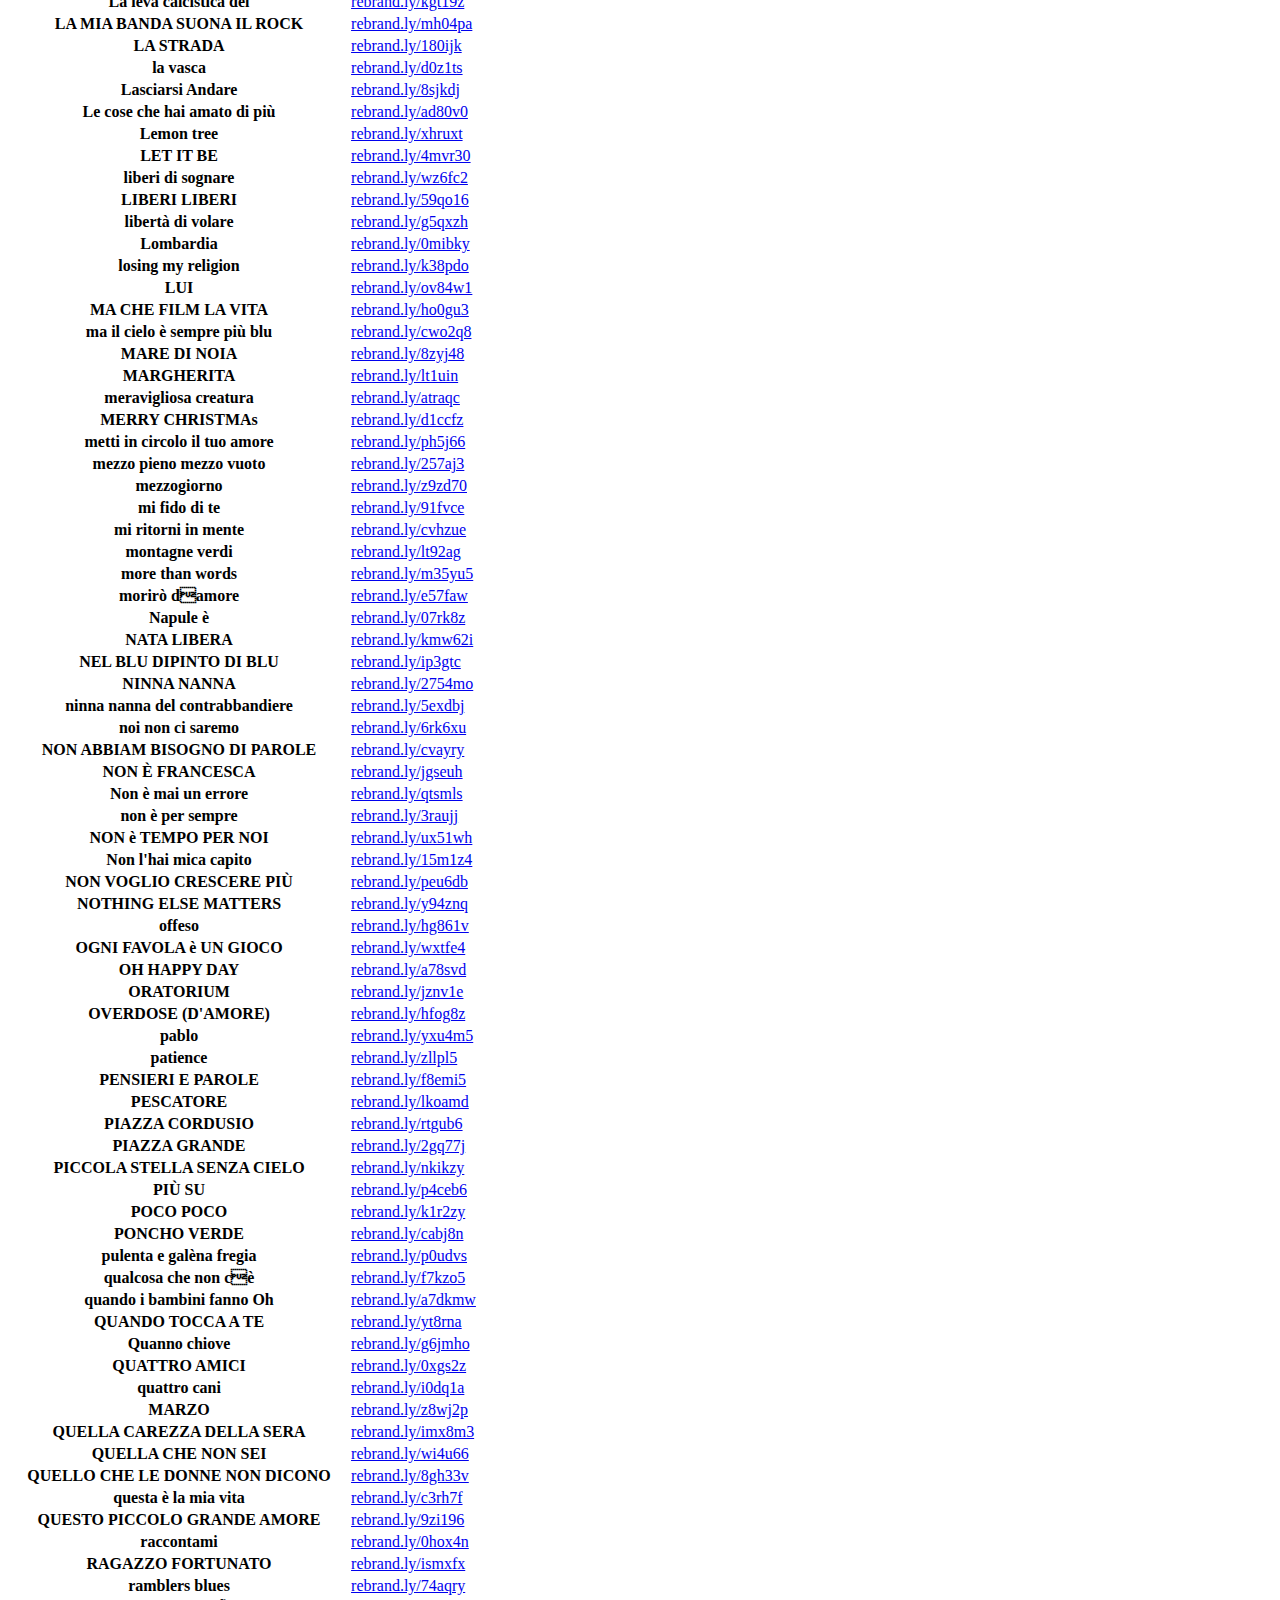
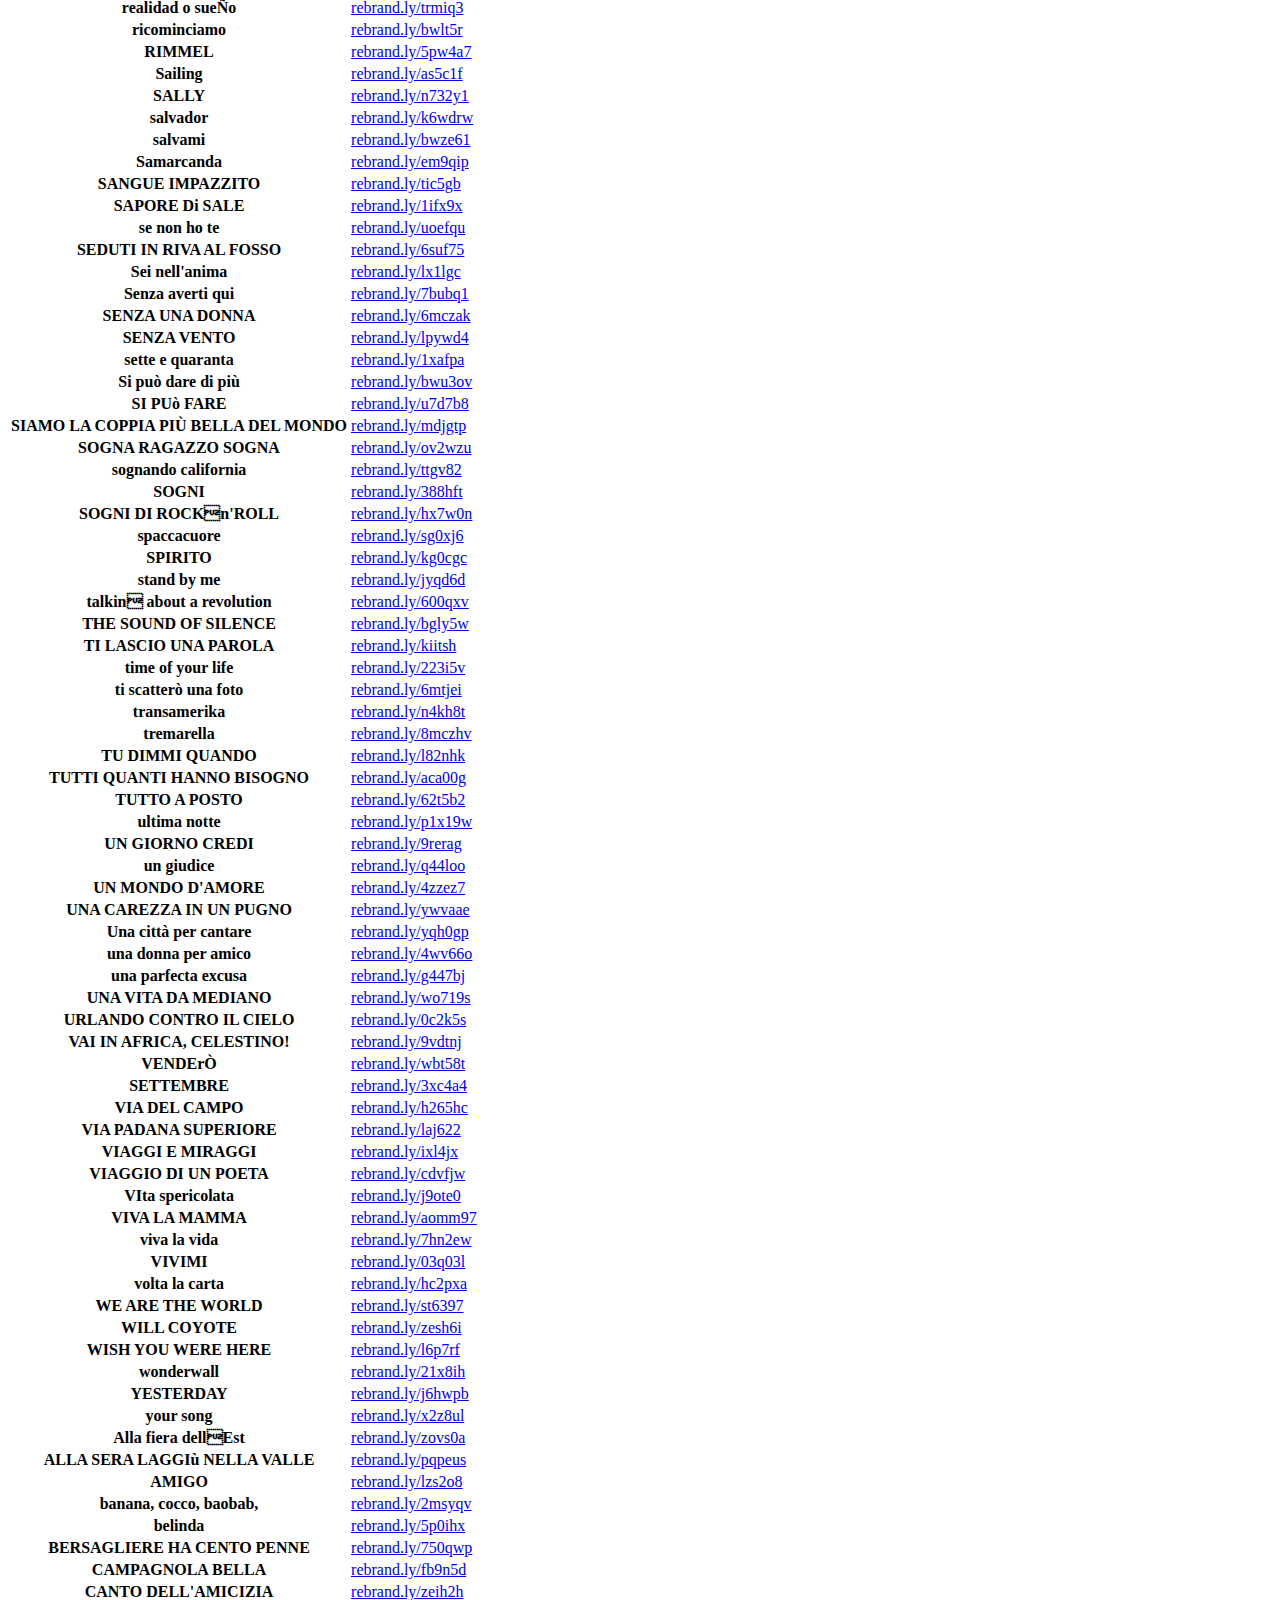
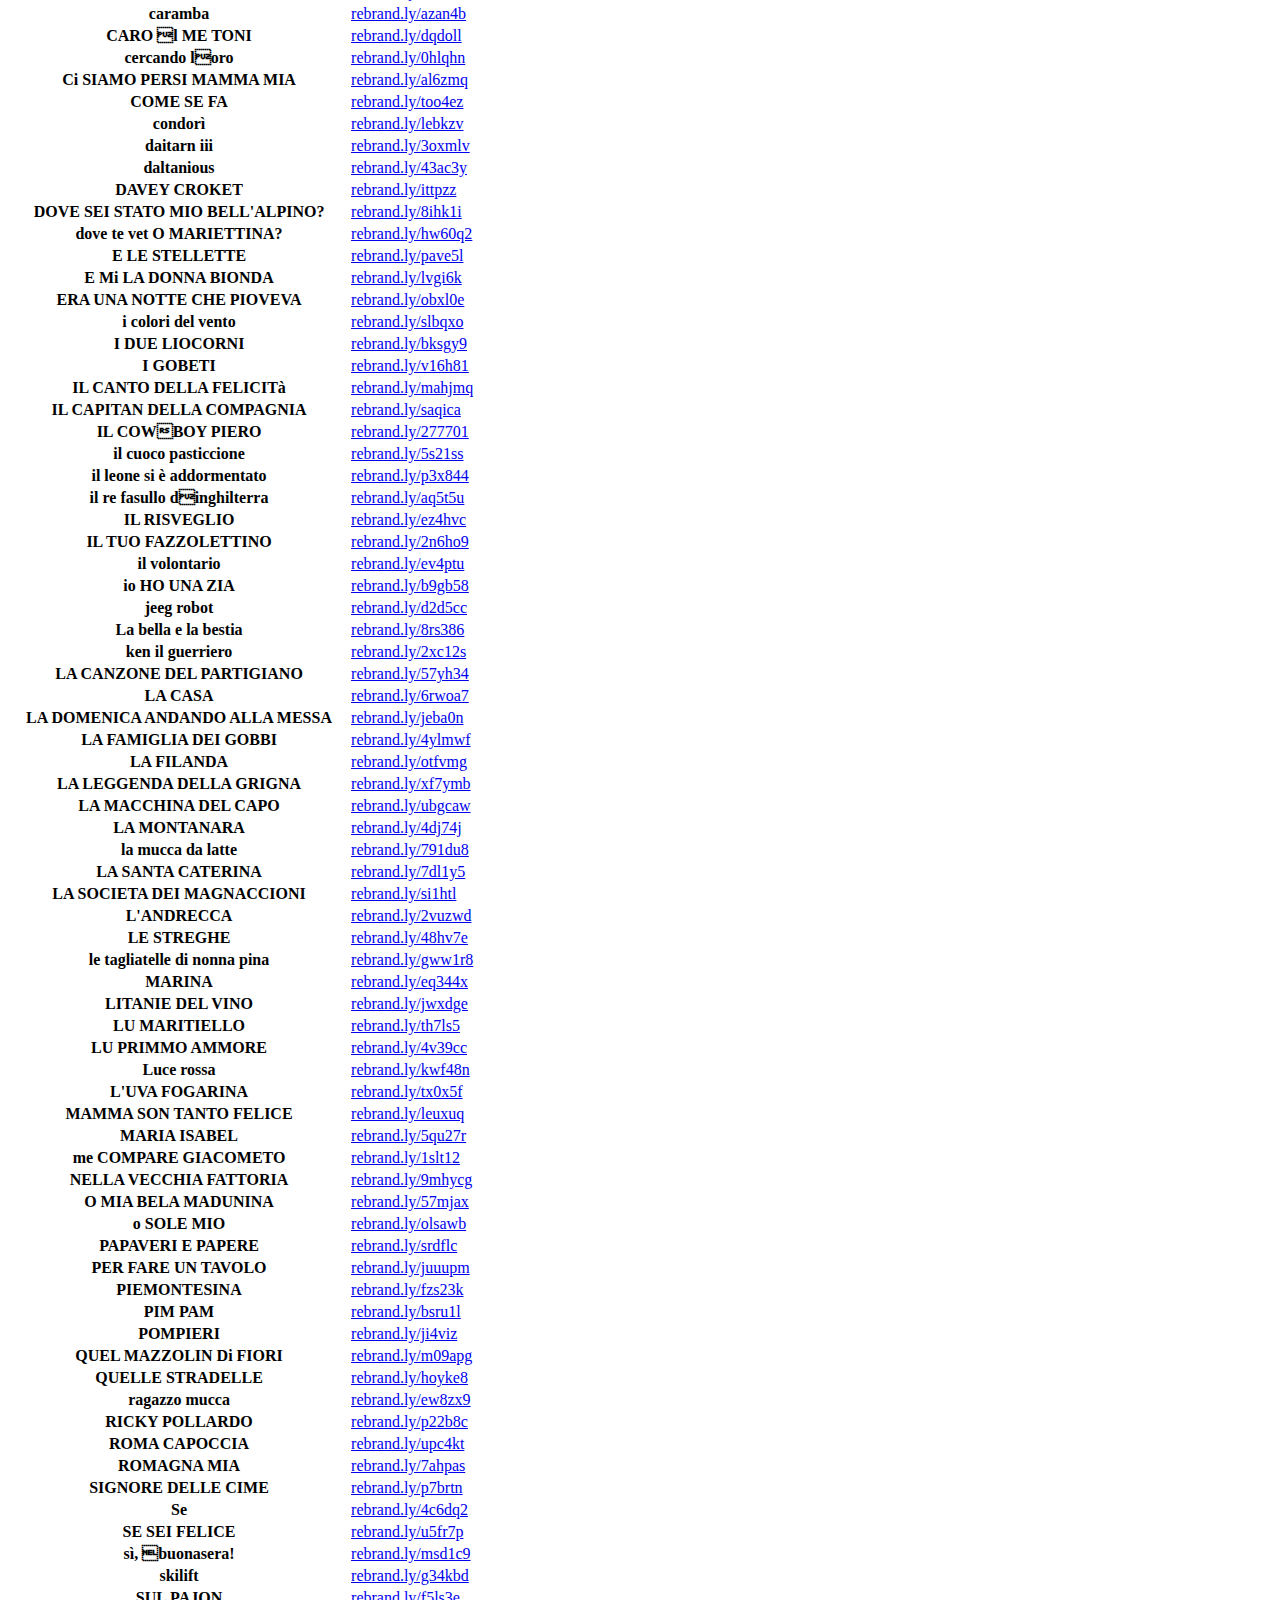
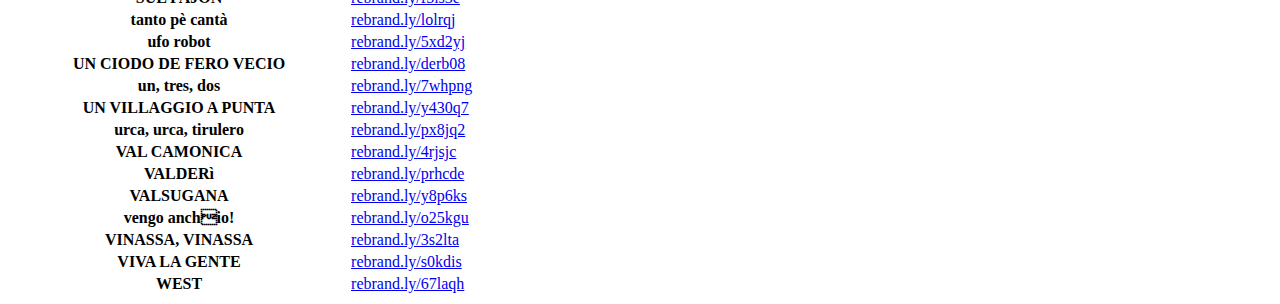
<file: minifyed.html>
<!DOCTYPE html><html lang="it"><head> <meta charset="UTF-8"> <meta name="viewport" content="width=device-width, initial-scale=1, shrink-to-fit=no"> <link rel="stylesheet" href="https://stackpath.bootstrapcdn.com/bootstrap/4.1.1/css/bootstrap.min.css" integrity="sha384-WskhaSGFgHYWDcbwN70/dfYBj47jz9qbsMId/iRN3ewGhXQFZCSftd1LZCfmhktB" crossorigin="anonymous"> <title>Il canzoniere V4</title> <link rel="stylesheet" href="https://use.fontawesome.com/releases/v5.7.2/css/all.css" integrity="sha384-fnmOCqbTlWIlj8LyTjo7mOUStjsKC4pOpQbqyi7RrhN7udi9RwhKkMHpvLbHG9Sr" crossorigin="anonymous"> <link rel="stylesheet" href="style.css"></head><body> <a id="return-to-top"><i class="fas fa-chevron-up" style="color:white"></i></a> <div class="container" style="width: 70%"> <br><nav style="background: none" class="navbar navbar-light justify-content-between" id="nav"> <a class="navbar-brand text-center"> <h2>Il Canzoniere</h2> </a> <form class="form-inline"> <button type="button" class="btn btn-dark my-2 my-sm-0" id="theme">Change Theme</button> </form> </nav> <br><div class="row"> <table class="table text-center mx-auto"> <tbody id="foo"> </tbody> </table> </div></div><script src="https://code.jquery.com/jquery-3.3.1.min.js" integrity="sha256-FgpCb/KJQlLNfOu91ta32o/NMZxltwRo8QtmkMRdAu8=" crossorigin="anonymous"></script> <script src="https://stackpath.bootstrapcdn.com/bootstrap/4.1.1/js/bootstrap.min.js" integrity="sha384-smHYKdLADwkXOn1EmN1qk/HfnUcbVRZyYmZ4qpPea6sjB/pTJ0euyQp0Mk8ck+5T" crossorigin="anonymous"></script> <script>var theme="light"; var titles=["accogli signore i nostri doni", "ADESTE FIDELiS", "alleluia", "ALLELUIA: a te canto", "Alleluia: Chiama ed io", "alleluia", "ALLELUIA: ed oggi ancora", "ALLELUIA: la nostra festa", "alleluia: la parola tua", "ALLELUIA: passeranno i cieli", "alleluia: LE TUE MANI", "ALLELUIA: signore sei venuto", "ALLELUIA: Taizè", "ANDATE PER LE STRADE", "ANDRò A VEDERLA UN Dì", "annuncaremo che tu", "ASTRO DEL CIEL", "ave verum", "beati quelli", "Beatitudini", "BENEDICI, O SIGNORE", "CAMMiNERò", "cantico delle creature", "Canto dumiltà", "Canzone di Luciano", "CARITà PER SEMPRE", "chi", "chi ci separerà", "COME è BELLO", "come fuoco vivo", "COME MARIA", "COME OMBRA", "COME UN FIUME", "CON IL MIO CANTO", "con te faremo cose grandi", "dallaurora al tramonto", "dolce è la sera", "dolce sentire", "don bosco ritorna", "DONERò", "DOVE SEI?", "DOVE TROVEREMO TUTTO IL PANE", "DOVE VITA è DAVVERO", "E SONO SOLO UN UOMO", "ecco quel che abbiamo", "era un bambino come me", "GIOVANE DONNA", "GRANDI COSE", "IL DISEGNO", "IL SIGNORE è IL MIO PASTORE", "il signore è la luce", "il signore è la mia salvezza", "Il Signore mi guardi", "IL TUO POPOLO è IN CAMMINO", "IMMAGINE BIANCA", "LA CANZONE DI MARIA CHIARA", "L'AMAREZZA", "lui ci ha dato i cieli", "MADONNA nera", "Madre della speranza", "nel tuo silenzio", "Nella notte, o dio", "Santo", "santo", "santo", "santo", "a modo mio", "a te", "beppe e anna", "BLOWING IN THE WIND", "BOCCA DI ROSA", "bonito", "brigante se more", "buonanotte ai sognatori", "BUONANOTTE FIORELLINO", "CAMMINA CAMMINA", "camminare assieme", "CANTARE, GRIDARE...", "canzone della fine del mondo", "carlo martello", "CARUSO", "cento passi", "CENTRO DI GRAVITà PERMANENTE", "C'ERA UN RAGAZZO", "CHE SARà", "chi arriva prima aspetta", "CHIAMA PIANO", "chiedi chi erano i beatles", "ci sarai", "cinquanta SPECIAL", "COME IL SOLE ALLIMPROVVISO", "come mai", "CON IL NASTRO ROSA", "CON LE MANI", "CONTRO", "cosa vuoi che sia", "costruire", "country roads", "depende", "Destinazione paradiso", "DIECI RAGAZZE", "DIO è MORTO", "DOMENICA E LUNEDÌ", "don chisciotte", "DONNE", "DONT CRY", "DOPPIO LUNGO ADDIO", "DUBBI NON HO", "e la pioggia che va", "è PER TE", "e sèmm partii", "E TI VENGO A CERCARE", "EL CONDOR PASA", "el muelle de san blas", "EPPURE SOFFIA", "eres mi religion", "etnica danza", "FATHER AND SON", "fatti mandare dalla mamma", "FIORE DI MAGGIO", "fiori rosa, fiori di pesco", "FIUME SAND CREEK", "lamore si odia", "LANNO CHE VERRà", "la balada del genesio", "la balera", "la ballata delluomo ragno", "LA BAMBA", "LA BOCINA", "LA CANZONE DELL'ACQUA", "LA CANZONE DEL SOLE", "LA CANZONE POPOLARE", "LA COERENZA", "LA COLLINA DEI CILIEGI", "LA CURA", "la domenica mattina", "LA DONNA CANNONE", "la gatta", "LA GUERRA Di PIERO", "La leva calcistica del", "LA MIA BANDA SUONA IL ROCK", "LA STRADA", "la vasca", "Lasciarsi Andare", "Le cose che hai amato di più", "Lemon tree", "LET IT BE", "liberi di sognare", "LIBERI LIBERI", "libertà di volare", "Lombardia", "losing my religion", "LUI", "MA CHE FILM LA VITA", "ma il cielo è sempre più blu", "MARE DI NOIA", "MARGHERITA", "meravigliosa creatura", "MERRY CHRISTMAs", "metti in circolo il tuo amore", "mezzo pieno mezzo vuoto", "mezzogiorno", "mi fido di te", "mi ritorni in mente", "montagne verdi", "more than words", "morirò damore", "Napule è", "NATA LIBERA", "NEL BLU DIPINTO DI BLU", "NINNA NANNA", "ninna nanna del contrabbandiere", "noi non ci saremo", "NON ABBIAM BISOGNO DI PAROLE", "NON È FRANCESCA", "Non è mai un errore", "non è per sempre", "NON è TEMPO PER NOI", "Non l'hai mica capito", "NON VOGLIO CRESCERE PIÙ", "NOTHING ELSE MATTERS", "offeso", "OGNI FAVOLA è UN GIOCO", "OH HAPPY DAY", "ORATORIUM", "OVERDOSE (D'AMORE)", "pablo", "patience", "PENSIERI E PAROLE", "PESCATORE", "PIAZZA CORDUSIO", "PIAZZA GRANDE", "PICCOLA STELLA SENZA CIELO", "PIÙ SU", "POCO POCO", "PONCHO VERDE", "pulenta e galèna fregia", "qualcosa che non cè", "quando i bambini fanno Oh", "QUANDO TOCCA A TE", "Quanno chiove", "QUATTRO AMICI", "quattro cani", " MARZO ", "QUELLA CAREZZA DELLA SERA", "QUELLA CHE NON SEI", "QUELLO CHE LE DONNE NON DICONO", "questa è la mia vita", "QUESTO PICCOLO GRANDE AMORE", "raccontami", "RAGAZZO FORTUNATO", "ramblers blues", "realidad o sueÑo", "ricominciamo", "RIMMEL", "Sailing", "SALLY", "salvador", "salvami", "Samarcanda", "SANGUE IMPAZZITO", "SAPORE Di SALE", "se non ho te", "SEDUTI IN RIVA AL FOSSO", "Sei nell'anima", "Senza averti qui", "SENZA UNA DONNA", "SENZA VENTO", "sette e quaranta", "Si può dare di più", "SI PUò FARE", "SIAMO LA COPPIA PIÙ BELLA DEL MONDO", "SOGNA RAGAZZO SOGNA", "sognando california", "SOGNI", "SOGNI DI ROCKn'ROLL", "spaccacuore", "SPIRITO", "stand by me", "talkin about a revolution", "THE SOUND OF SILENCE", "TI LASCIO UNA PAROLA", "time of your life", "ti scatterò una foto", "transamerika", "tremarella", "TU DIMMI QUANDO", "TUTTI QUANTI HANNO BISOGNO", "TUTTO A POSTO", "ultima notte", "UN GIORNO CREDI", "un giudice", "UN MONDO D'AMORE", "UNA CAREZZA IN UN PUGNO", "Una città per cantare", "una donna per amico", "una parfecta excusa", "UNA VITA DA MEDIANO", "URLANDO CONTRO IL CIELO", "VAI IN AFRICA, CELESTINO!", "VENDErÒ", " SETTEMBRE", "VIA DEL CAMPO", "VIA PADANA SUPERIORE", "VIAGGI E MIRAGGI", "VIAGGIO DI UN POETA", "VIta spericolata", "VIVA LA MAMMA", "viva la vida", "VIVIMI", "volta la carta", "WE ARE THE WORLD", "WILL COYOTE", "WISH YOU WERE HERE", "wonderwall", "YESTERDAY", "your song", "Alla fiera dellEst", "ALLA SERA LAGGIù NELLA VALLE", "AMIGO", "banana, cocco, baobab,", "belinda", "BERSAGLIERE HA CENTO PENNE", "CAMPAGNOLA BELLA", "CANTO DELL'AMICIZIA", "caramba", "CARO l ME TONI", "cercando loro", "Ci SIAMO PERSI MAMMA MIA", "COME SE FA", "condorì", "daitarn iii", "daltanious", "DAVEY CROKET", "DOVE SEI STATO MIO BELL'ALPINO?", "dove te vet O MARIETTINA?", "E LE STELLETTE", "E Mi LA DONNA BIONDA", "ERA UNA NOTTE CHE PIOVEVA", "i colori del vento", "I DUE LIOCORNI", "I GOBETI", "IL CANTO DELLA FELICITà", "IL CAPITAN DELLA COMPAGNIA", "IL COWBOY PIERO", "il cuoco pasticcione", "il leone si è addormentato", "il re fasullo dinghilterra", "IL RISVEGLIO", "IL TUO FAZZOLETTINO", "il volontario", "io HO UNA ZIA", "jeeg robot", "La bella e la bestia", "ken il guerriero", "LA CANZONE DEL PARTIGIANO", "LA CASA", "LA DOMENICA ANDANDO ALLA MESSA", "LA FAMIGLIA DEI GOBBI", "LA FILANDA", "LA LEGGENDA DELLA GRIGNA", "LA MACCHINA DEL CAPO", "LA MONTANARA", "la mucca da latte", "LA SANTA CATERINA", "LA SOCIETA DEI MAGNACCIONI", "L'ANDRECCA", "LE STREGHE", "le tagliatelle di nonna pina", "MARINA", "LITANIE DEL VINO", "LU MARITIELLO", "LU PRIMMO AMMORE", "Luce rossa", "L'UVA FOGARINA", "MAMMA SON TANTO FELICE", "MARIA ISABEL", "me COMPARE GIACOMETO", "NELLA VECCHIA FATTORIA", "O MIA BELA MADUNINA", "o SOLE MIO", "PAPAVERI E PAPERE", "PER FARE UN TAVOLO", "PIEMONTESINA", "PIM PAM", "POMPIERI", "QUEL MAZZOLIN Di FIORI", "QUELLE STRADELLE", "ragazzo mucca", "RICKY POLLARDO", "ROMA CAPOCCIA", "ROMAGNA MIA", "SIGNORE DELLE CIME", "Se", "SE SEI FELICE", "sì, buonasera!", "skilift", "SUL PAJON", "tanto pè cantà", "ufo robot", "UN CIODO DE FERO VECIO", "un, tres, dos", "UN VILLAGGIO A PUNTA", "urca, urca, tirulero", "VAL CAMONICA", "VALDERì", "VALSUGANA", "vengo anchio!", "VINASSA, VINASSA", "VIVA LA GENTE", "WEST"]; var url=['rebrand.ly/17xu45', 'rebrand.ly/2drxqy', 'rebrand.ly/s5uerj', 'rebrand.ly/b3j0gs', 'rebrand.ly/7vka8k', 'rebrand.ly/8ja4xk', 'rebrand.ly/4glyys', 'rebrand.ly/xgu1yf', 'rebrand.ly/hgsw34', 'rebrand.ly/p4ccwe', 'rebrand.ly/dvn2fn', 'rebrand.ly/wjdoib', 'rebrand.ly/tfknp1', 'rebrand.ly/8s8f25', 'rebrand.ly/i9b6d4', 'rebrand.ly/x76nwt', 'rebrand.ly/zbphpa', 'rebrand.ly/ectoev', 'rebrand.ly/1nloqm', 'rebrand.ly/1rbhe8', 'rebrand.ly/va7qex', 'rebrand.ly/io705e', 'rebrand.ly/b49j57', 'rebrand.ly/m9gznz', 'rebrand.ly/wx4r6n', 'rebrand.ly/szd0k3', 'rebrand.ly/x9usgv', 'rebrand.ly/aye0xs', 'rebrand.ly/j9cxhb', 'rebrand.ly/p9c07l', 'rebrand.ly/uovjof', 'rebrand.ly/clrmaj', 'rebrand.ly/0y8atb', 'rebrand.ly/vfncvl', 'rebrand.ly/sdn96b', 'rebrand.ly/mhg486', 'rebrand.ly/b2ujkm', 'rebrand.ly/2i4h45', 'rebrand.ly/d4ptvx', 'rebrand.ly/7fw5fc', 'rebrand.ly/o6owoo', 'rebrand.ly/o5jxcc', 'rebrand.ly/c8ct53', 'rebrand.ly/mhv2rn', 'rebrand.ly/y0rx3w', 'rebrand.ly/ij32ok', 'rebrand.ly/zv5sgc', 'rebrand.ly/tn92gy', 'rebrand.ly/js7k80', 'rebrand.ly/z9krgx', 'rebrand.ly/47hud5', 'rebrand.ly/zz9g5b', 'rebrand.ly/ncl9z9', 'rebrand.ly/73zfnz', 'rebrand.ly/fttt9w', 'rebrand.ly/y3sjwl', 'rebrand.ly/w4e29x', 'rebrand.ly/qb5rge', 'rebrand.ly/n9at02', 'rebrand.ly/n8bj2p', 'rebrand.ly/2tufj2', 'rebrand.ly/l839pw', 'rebrand.ly/wrj065', 'rebrand.ly/u93o4o', 'rebrand.ly/h75juo', 'rebrand.ly/qwvkwx', 'rebrand.ly/s36v06', 'rebrand.ly/jk2jl7', 'rebrand.ly/rq770s', 'rebrand.ly/pv7t53', 'rebrand.ly/avq1hj', 'rebrand.ly/9grtq7', 'rebrand.ly/lplphk', 'rebrand.ly/u14ezk', 'rebrand.ly/k5uv72', 'rebrand.ly/kr7jig', 'rebrand.ly/9irqea', 'rebrand.ly/klsv5a', 'rebrand.ly/97nkqg', 'rebrand.ly/gsmuha', 'rebrand.ly/wf1mag', 'rebrand.ly/s9kw65', 'rebrand.ly/4wwnsg', 'rebrand.ly/htdk4z', 'rebrand.ly/o1o15l', 'rebrand.ly/gbty5s', 'rebrand.ly/fcoh8r', 'rebrand.ly/ewv4mk', 'rebrand.ly/wxhvcr', 'rebrand.ly/c8bopu', 'rebrand.ly/5xqai9', 'rebrand.ly/3jos22', 'rebrand.ly/kv34op', 'rebrand.ly/pys2gd', 'rebrand.ly/xn32kc', 'rebrand.ly/gl1abw', 'rebrand.ly/s5jdhm', 'rebrand.ly/yrj454', 'rebrand.ly/3gri5f', 'rebrand.ly/bvrkfo', 'rebrand.ly/e7uwbo', 'rebrand.ly/ftiwxg', 'rebrand.ly/ora6hf', 'rebrand.ly/7czaj2', 'rebrand.ly/wq0gcu', 'rebrand.ly/cy80n4', 'rebrand.ly/frn97y', 'rebrand.ly/jaddkg', 'rebrand.ly/ucnd50', 'rebrand.ly/m8e096', 'rebrand.ly/p94j5i', 'rebrand.ly/wimcdf', 'rebrand.ly/lbce86', 'rebrand.ly/xdzcv5', 'rebrand.ly/gv3zs1', 'rebrand.ly/we5rus', 'rebrand.ly/j4azr2', 'rebrand.ly/3sqepc', 'rebrand.ly/cpg29f', 'rebrand.ly/m4ut2d', 'rebrand.ly/b4uoyw', 'rebrand.ly/notk7x', 'rebrand.ly/60tjfu', 'rebrand.ly/z7zh6k', 'rebrand.ly/ccxa82', 'rebrand.ly/9ptvw6', 'rebrand.ly/lllvfo', 'rebrand.ly/vegbn9', 'rebrand.ly/txazv5', 'rebrand.ly/1hg9af', 'rebrand.ly/swn4j7', 'rebrand.ly/md9jhf', 'rebrand.ly/lema5o', 'rebrand.ly/436kiv', 'rebrand.ly/i8hzgq', 'rebrand.ly/heo798', 'rebrand.ly/vs2t14', 'rebrand.ly/w1u9bk', 'rebrand.ly/pkcl5a', 'rebrand.ly/kgt19z', 'rebrand.ly/mh04pa', 'rebrand.ly/180ijk', 'rebrand.ly/d0z1ts', 'rebrand.ly/8sjkdj', 'rebrand.ly/ad80v0', 'rebrand.ly/xhruxt', 'rebrand.ly/4mvr30', 'rebrand.ly/wz6fc2', 'rebrand.ly/59qo16', 'rebrand.ly/g5qxzh', 'rebrand.ly/0mibky', 'rebrand.ly/k38pdo', 'rebrand.ly/ov84w1', 'rebrand.ly/ho0gu3', 'rebrand.ly/cwo2q8', 'rebrand.ly/8zyj48', 'rebrand.ly/lt1uin', 'rebrand.ly/atraqc', 'rebrand.ly/d1ccfz', 'rebrand.ly/ph5j66', 'rebrand.ly/257aj3', 'rebrand.ly/z9zd70', 'rebrand.ly/91fvce', 'rebrand.ly/cvhzue', 'rebrand.ly/lt92ag', 'rebrand.ly/m35yu5', 'rebrand.ly/e57faw', 'rebrand.ly/07rk8z', 'rebrand.ly/kmw62i', 'rebrand.ly/ip3gtc', 'rebrand.ly/2754mo', 'rebrand.ly/5exdbj', 'rebrand.ly/6rk6xu', 'rebrand.ly/cvayry', 'rebrand.ly/jgseuh', 'rebrand.ly/qtsmls', 'rebrand.ly/3raujj', 'rebrand.ly/ux51wh', 'rebrand.ly/15m1z4', 'rebrand.ly/peu6db', 'rebrand.ly/y94znq', 'rebrand.ly/hg861v', 'rebrand.ly/wxtfe4', 'rebrand.ly/a78svd', 'rebrand.ly/jznv1e', 'rebrand.ly/hfog8z', 'rebrand.ly/yxu4m5', 'rebrand.ly/zllpl5', 'rebrand.ly/f8emi5', 'rebrand.ly/lkoamd', 'rebrand.ly/rtgub6', 'rebrand.ly/2gq77j', 'rebrand.ly/nkikzy', 'rebrand.ly/p4ceb6', 'rebrand.ly/k1r2zy', 'rebrand.ly/cabj8n', 'rebrand.ly/p0udvs', 'rebrand.ly/f7kzo5', 'rebrand.ly/a7dkmw', 'rebrand.ly/yt8rna', 'rebrand.ly/g6jmho', 'rebrand.ly/0xgs2z', 'rebrand.ly/i0dq1a', 'rebrand.ly/z8wj2p', 'rebrand.ly/imx8m3', 'rebrand.ly/wi4u66', 'rebrand.ly/8gh33v', 'rebrand.ly/c3rh7f', 'rebrand.ly/9zi196', 'rebrand.ly/0hox4n', 'rebrand.ly/ismxfx', 'rebrand.ly/74aqry', 'rebrand.ly/trmiq3', 'rebrand.ly/bwlt5r', 'rebrand.ly/5pw4a7', 'rebrand.ly/as5c1f', 'rebrand.ly/n732y1', 'rebrand.ly/k6wdrw', 'rebrand.ly/bwze61', 'rebrand.ly/em9qip', 'rebrand.ly/tic5gb', 'rebrand.ly/1ifx9x', 'rebrand.ly/uoefqu', 'rebrand.ly/6suf75', 'rebrand.ly/lx1lgc', 'rebrand.ly/7bubq1', 'rebrand.ly/6mczak', 'rebrand.ly/lpywd4', 'rebrand.ly/1xafpa', 'rebrand.ly/bwu3ov', 'rebrand.ly/u7d7b8', 'rebrand.ly/mdjgtp', 'rebrand.ly/ov2wzu', 'rebrand.ly/ttgv82', 'rebrand.ly/388hft', 'rebrand.ly/hx7w0n', 'rebrand.ly/sg0xj6', 'rebrand.ly/kg0cgc', 'rebrand.ly/jyqd6d', 'rebrand.ly/600qxv', 'rebrand.ly/bgly5w', 'rebrand.ly/kiitsh', 'rebrand.ly/223i5v', 'rebrand.ly/6mtjei', 'rebrand.ly/n4kh8t', 'rebrand.ly/8mczhv', 'rebrand.ly/l82nhk', 'rebrand.ly/aca00g', 'rebrand.ly/62t5b2', 'rebrand.ly/p1x19w', 'rebrand.ly/9rerag', 'rebrand.ly/q44loo', 'rebrand.ly/4zzez7', 'rebrand.ly/ywvaae', 'rebrand.ly/yqh0gp', 'rebrand.ly/4wv66o', 'rebrand.ly/g447bj', 'rebrand.ly/wo719s', 'rebrand.ly/0c2k5s', 'rebrand.ly/9vdtnj', 'rebrand.ly/wbt58t', 'rebrand.ly/3xc4a4', 'rebrand.ly/h265hc', 'rebrand.ly/laj622', 'rebrand.ly/ixl4jx', 'rebrand.ly/cdvfjw', 'rebrand.ly/j9ote0', 'rebrand.ly/aomm97', 'rebrand.ly/7hn2ew', 'rebrand.ly/03q03l', 'rebrand.ly/hc2pxa', 'rebrand.ly/st6397', 'rebrand.ly/zesh6i', 'rebrand.ly/l6p7rf', 'rebrand.ly/21x8ih', 'rebrand.ly/j6hwpb', 'rebrand.ly/x2z8ul', 'rebrand.ly/zovs0a', 'rebrand.ly/pqpeus', 'rebrand.ly/lzs2o8', 'rebrand.ly/2msyqv', 'rebrand.ly/5p0ihx', 'rebrand.ly/750qwp', 'rebrand.ly/fb9n5d', 'rebrand.ly/zeih2h', 'rebrand.ly/azan4b', 'rebrand.ly/dqdoll', 'rebrand.ly/0hlqhn', 'rebrand.ly/al6zmq', 'rebrand.ly/too4ez', 'rebrand.ly/lebkzv', 'rebrand.ly/3oxmlv', 'rebrand.ly/43ac3y', 'rebrand.ly/ittpzz', 'rebrand.ly/8ihk1i', 'rebrand.ly/hw60q2', 'rebrand.ly/pave5l', 'rebrand.ly/lvgi6k', 'rebrand.ly/obxl0e', 'rebrand.ly/slbqxo', 'rebrand.ly/bksgy9', 'rebrand.ly/v16h81', 'rebrand.ly/mahjmq', 'rebrand.ly/saqica', 'rebrand.ly/277701', 'rebrand.ly/5s21ss', 'rebrand.ly/p3x844', 'rebrand.ly/aq5t5u', 'rebrand.ly/ez4hvc', 'rebrand.ly/2n6ho9', 'rebrand.ly/ev4ptu', 'rebrand.ly/b9gb58', 'rebrand.ly/d2d5cc', 'rebrand.ly/8rs386', 'rebrand.ly/2xc12s', 'rebrand.ly/57yh34', 'rebrand.ly/6rwoa7', 'rebrand.ly/jeba0n', 'rebrand.ly/4ylmwf', 'rebrand.ly/otfvmg', 'rebrand.ly/xf7ymb', 'rebrand.ly/ubgcaw', 'rebrand.ly/4dj74j', 'rebrand.ly/791du8', 'rebrand.ly/7dl1y5', 'rebrand.ly/si1htl', 'rebrand.ly/2vuzwd', 'rebrand.ly/48hv7e', 'rebrand.ly/gww1r8', 'rebrand.ly/eq344x', 'rebrand.ly/jwxdge', 'rebrand.ly/th7ls5', 'rebrand.ly/4v39cc', 'rebrand.ly/kwf48n', 'rebrand.ly/tx0x5f', 'rebrand.ly/leuxuq', 'rebrand.ly/5qu27r', 'rebrand.ly/1slt12', 'rebrand.ly/9mhycg', 'rebrand.ly/57mjax', 'rebrand.ly/olsawb', 'rebrand.ly/srdflc', 'rebrand.ly/juuupm', 'rebrand.ly/fzs23k', 'rebrand.ly/bsru1l', 'rebrand.ly/ji4viz', 'rebrand.ly/m09apg', 'rebrand.ly/hoyke8', 'rebrand.ly/ew8zx9', 'rebrand.ly/p22b8c', 'rebrand.ly/upc4kt', 'rebrand.ly/7ahpas', 'rebrand.ly/p7brtn', 'rebrand.ly/4c6dq2', 'rebrand.ly/u5fr7p', 'rebrand.ly/msd1c9', 'rebrand.ly/g34kbd', 'rebrand.ly/f5ls3e', 'rebrand.ly/lolrqj', 'rebrand.ly/5xd2yj', 'rebrand.ly/derb08', 'rebrand.ly/7whpng', 'rebrand.ly/y430q7', 'rebrand.ly/px8jq2', 'rebrand.ly/4rjsjc', 'rebrand.ly/prhcde', 'rebrand.ly/y8p6ks', 'rebrand.ly/o25kgu', 'rebrand.ly/3s2lta', 'rebrand.ly/s0kdis', 'rebrand.ly/67laqh']; for (var i=0; i < titles.length; i++){var tr=document.createElement('tr'); var th=document.createElement('th'); th.setAttribute('scope', 'row'); tr.appendChild(th); th.innerHTML +=titles[i]; var td=document.createElement('td'); tr.appendChild(td); var a=document.createElement('a'); a.setAttribute('href', "https://" + url[i]); a.setAttribute('id', 'link' + i); a.className='badge badge-primary'; a.innerHTML +=url[i]; td.appendChild(a); document.getElementById('foo').appendChild(tr);}; $("#theme").click(function (){if (theme=="light"){darkTheme()}else{lightTheme()};}); function darkTheme(){$("body").css("background-color", "#323439"); $("body").css("color", "#f4f4f4"); document.getElementById("theme").classList.remove('btn-dark'); /*modifica colori del bottone, sono l'opposto del tema*/ document.getElementById("theme").classList.add('btn-light'); document.getElementById("nav").classList.remove('navbar-light'); document.getElementById("nav").classList.add('navbar-dark'); for (var i=0; i < titles.length; i++){document.getElementById(`link${i}`).classList.remove('badge-primary'); document.getElementById(`link${i}`).classList.add('badge-secondary');}; theme="dark";}; function lightTheme(){$("body").css("background-color", "white"); $("body").css("color", "#262525"); document.getElementById("theme").classList.remove('btn-light'); /*modifica colori del bottone, sono l'opposto del tema*/ document.getElementById("theme").classList.add('btn-dark'); document.getElementById("nav").classList.remove('navbar-dark'); document.getElementById("nav").classList.add('navbar-light'); for (var i=0; i < titles.length; i++){document.getElementById(`link${i}`).classList.remove('badge-secondary'); document.getElementById(`link${i}`).classList.add('badge-primary');}; theme="light";}; $(window).scroll(function (){if ($(this).scrollTop() >=50){$('#return-to-top').fadeIn(200);}else{$('#return-to-top').fadeOut(200);}}); $('#return-to-top').click(function (){$('body,html').animate({scrollTop: 0}, 500);}); </script></body></html>
</file>
<file: style.css>
#return-to-top {
    position: fixed;
    bottom: 20px;
    right: 20px;
    background: rgb(0, 0, 0);
    background: rgba(0, 0, 0, 0.7);
    width: 50px;
    height: 50px;
    display: block;
    text-decoration: none;
    -webkit-border-radius: 35px;
    -moz-border-radius: 35px;
    border-radius: 35px;
    display: none;
    -webkit-transition: all 0.3s linear;
    -moz-transition: all 0.3s ease;
    -ms-transition: all 0.3s ease;
    -o-transition: all 0.3s ease;
    transition: all 0.3s ease;
}
#return-to-top i {
    color: rgb(255, 255, 255);
    margin: 0;
    position: relative;
    left: 16px;
    top: 13px;
    font-size: 19px;
    -webkit-transition: all 0.3s ease;
    -moz-transition: all 0.3s ease;
    -ms-transition: all 0.3s ease;
    -o-transition: all 0.3s ease;
    transition: all 0.3s ease;
}
#return-to-top:hover {
    background: rgba(0, 0, 0, 0.9);
}
#return-to-top:hover i {
    color: rgb(255, 255, 255);
    top: 5px;
}
</file>
